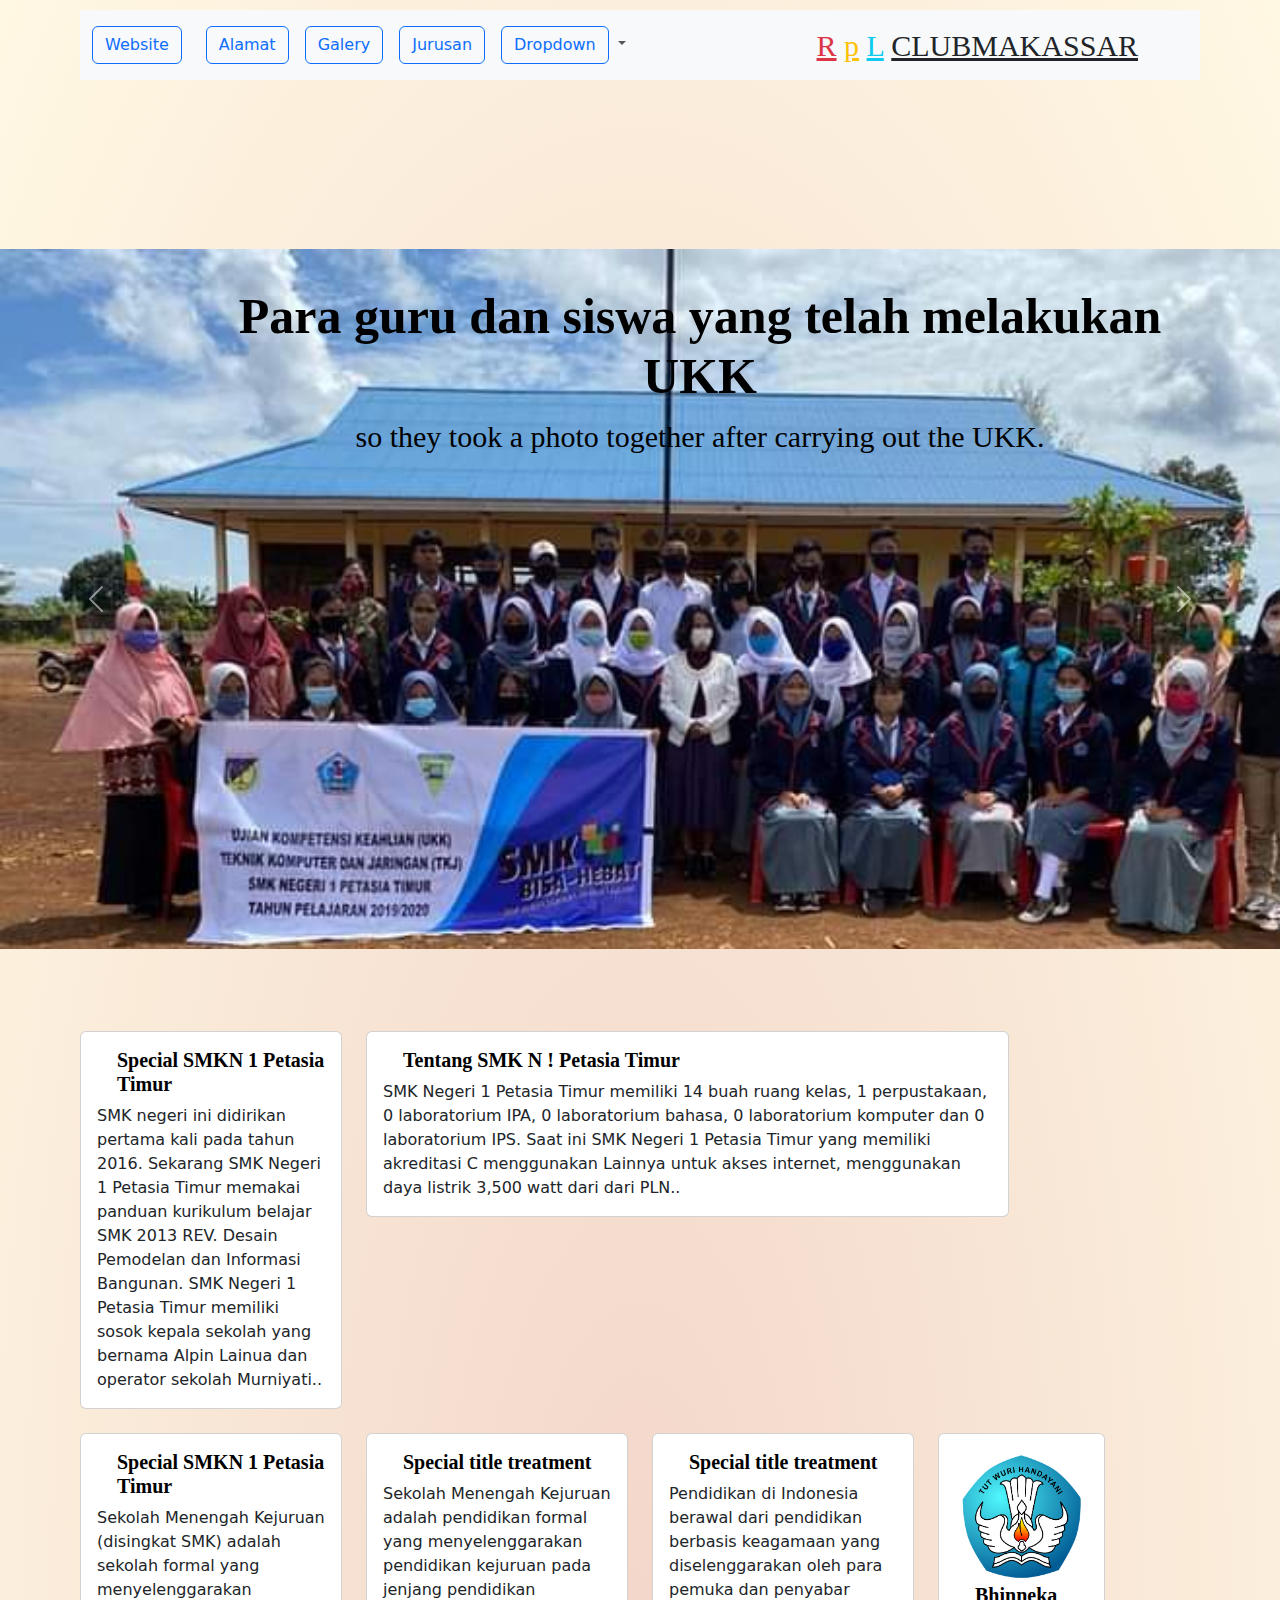
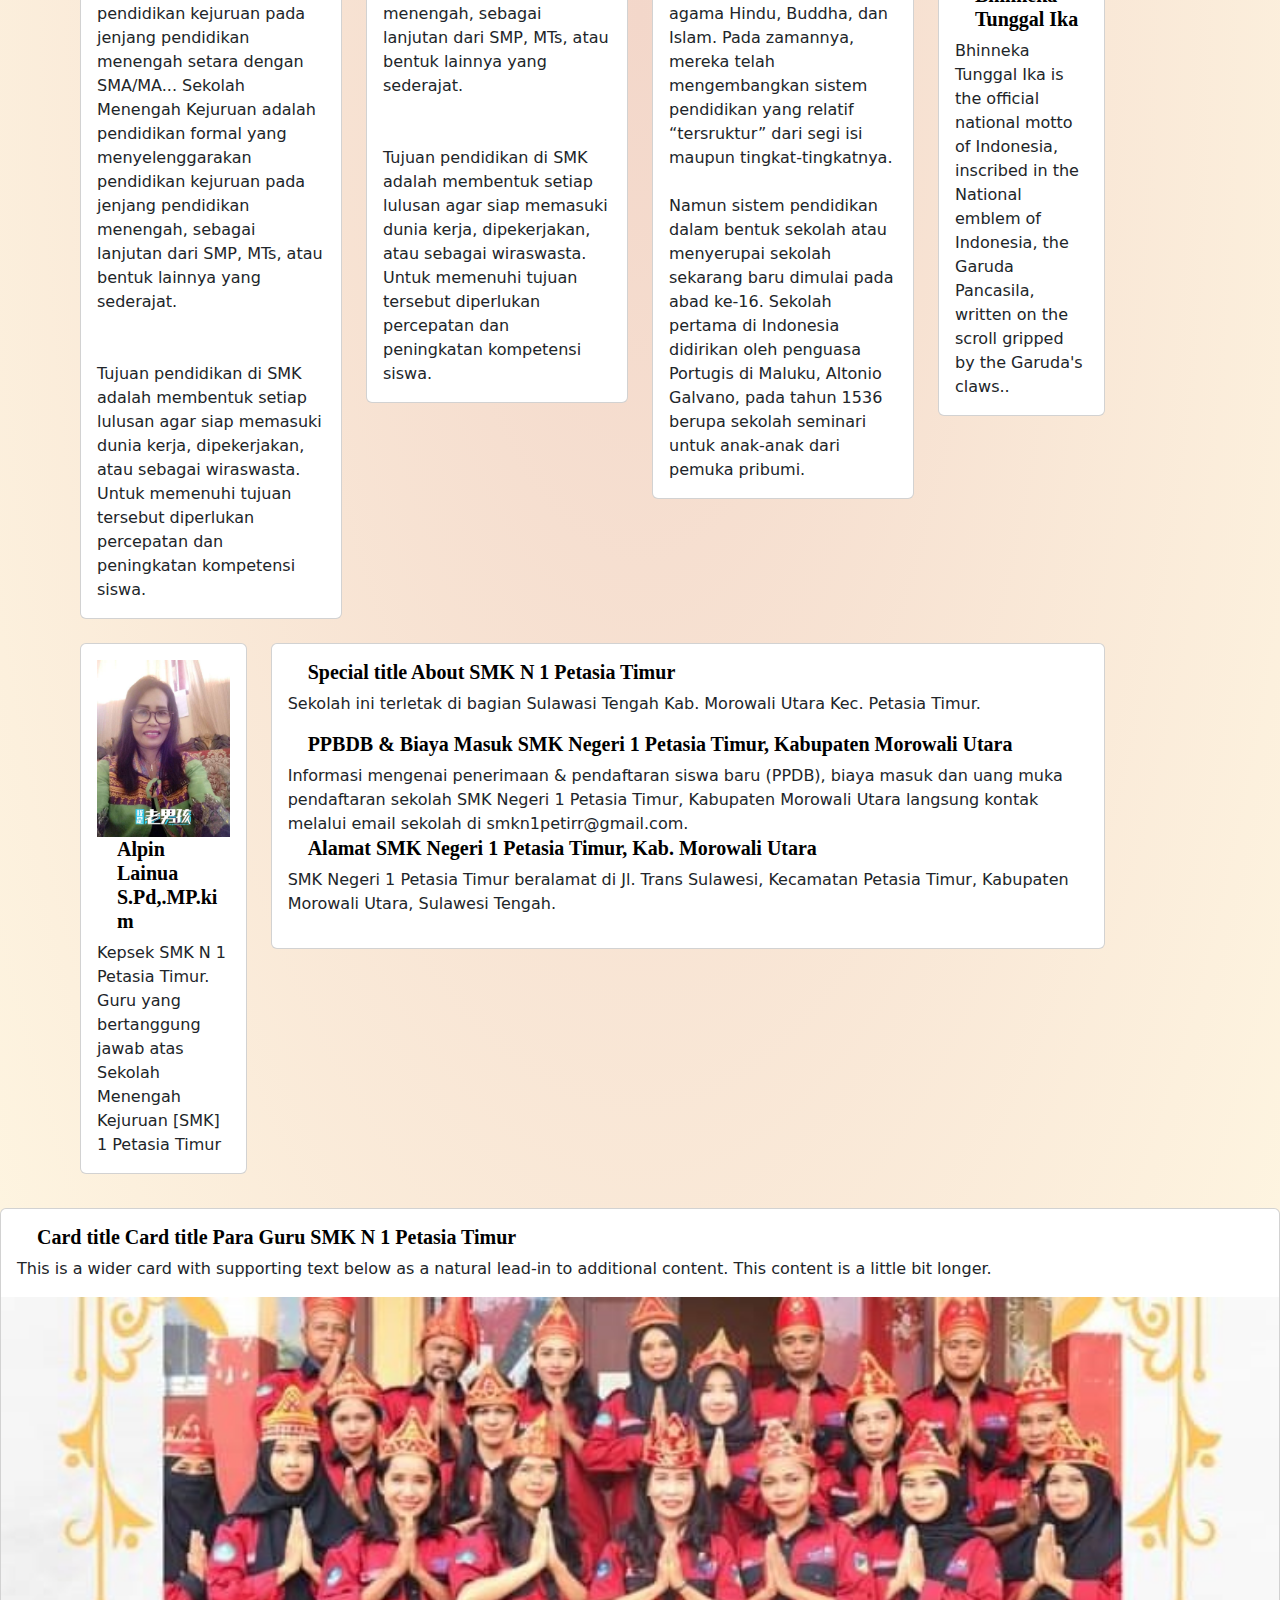
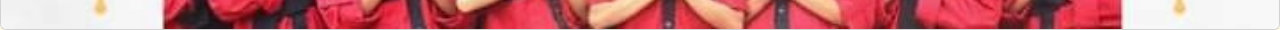
<file: index.html>
<!DOCTYPE html>
<html lang="en">

<head>
  <meta charset="UTF-8">
  <meta name="viewport" content="width=device-width, initial-scale=1.0">
  <link href="https://stackpath.bootstrapcdn.com/bootstrap/4.5.2/css/bootstrap.min.css" rel="stylesheet">
  <link href="https://cdn.jsdelivr.net/npm/bootstrap@5.3.3/dist/css/bootstrap.min.css" rel="stylesheet"
    integrity="sha384-QWTKZyjpPEjISv5WaRU9OFeRpok6YctnYmDr5pNlyT2bRjXh0JMhjY6hW+ALEwIH" crossorigin="anonymous">
  <script src="https://cdn.jsdelivr.net/npm/bootstrap@5.3.3/dist/js/bootstrap.bundle.min.js"
    integrity="sha384-YvpcrYf0tY3lHB60NNkmXc5s9fDVZLESaAA55NDzOxhy9GkcIdslK1eN7N6jIeHz"
    crossorigin="anonymous"></script>
  <link rel="stylesheet" href="css/home.css">
  <link rel="stylesheet" href="https://cdnjs.cloudflare.com/ajax/libs/font-awesome/6.5.1/css/all.min.css"
    integrity="sha512-DTOQO9RWCH3ppGqcWaEA1BIZOC6xxalwEsw9c2QQeAIftl+Vegovlnee1c9QX4TctnWMn13TZye+giMm8e2LwA=="
    crossorigin="anonymous" referrerpolicy="no-referrer" />
  <title>Responsive Cards</title>
  <style>
    .card-img-bottom {
      width: 100%;
      height: 40px;
      background-image: url('img/20.jpg') no-repeat;
    }

    .card img {
      width: 100%;
      height: auto;
    }

    .card-body ul {
      list-style-type: none;
      padding: 0;
    }

    .card-body ul li {
      margin-bottom: 10px;
    }

    .card-body ul li.hr {
      margin-bottom: 20px;
    }
  </style>
</head>

<body>

  <div class="container">
    <nav class="navbar navbar-expand-lg bg-body-tertiary">
      <div class="container-fluid">
        <a class="navbar-brand" href="#"><button type="button" class="btn btn-outline-primary">Website</button>
        </a>
        <button class="navbar-toggler" type="button" data-bs-toggle="collapse" data-bs-target="#navbarSupportedContent"
          aria-controls="navbarSupportedContent" aria-expanded="false" aria-label="Toggle navigation">
          <span class="navbar-toggler-icon"></span>
        </button>
        <div class="collapse navbar-collapse" id="navbarSupportedContent">
          <ul class="navbar-nav me-auto mb-2 mb-lg-0">
            <li class="nav-item">
              <a class="nav-link active" aria-current="page" href="alamat.html"><button type="button"
                  class="btn btn-outline-primary">Alamat</button>
              </a>
            </li>
            <li class="nav-item">
              <a class="nav-link" href="galery.html"><button type="button"
                  class="btn btn-outline-primary">Galery</button>
              </a>
            </li>
            <li class="nav-item">
              <a class="nav-link" href="jurusan.html"><button type="button"
                  class="btn btn-outline-primary">Jurusan</button>
              </a>
            </li>
            <li class="nav-item dropdown">
              <a class="nav-link dropdown-toggle" href="#" role="button" data-bs-toggle="dropdown"
                aria-expanded="false"><button type="button" class="btn btn-outline-primary">Dropdown</button>


              </a>
              <ul class="dropdown-menu">
                <li><a class="dropdown-item" target="_blank"
                    href="http://localhost/crud_school/CRUD_SCHOOL/login.php">Login Website School</a></li>
                <hr>
                <li><a class="dropdown-item" href="about_school.html">About School</a></li>
                <li>
                  <hr class="dropdown-divider">
                </li>
                <li><a class="dropdown-item" target="_blank"
                    href="https://christofelkrply.github.io/riki06.github.io/index%2001.html">About me</a></li>
              </ul>
            </li>
            <!-- <li class="nav-item">
                        <a class="nav-link" href="contact.html"><button type="button" class="btn btn-outline-primary">Contact</button>
                        </a>
                      </li> -->
          </ul>
          <!-- <form class="d-flex" role="search">
                <input class="form-control me-2" type="search" placeholder="Search" aria-label="Search">
                <button class="btn btn-outline-success" type="submit">Search</button>
              </form> -->

          <div class="lu">
            <a href="#" class="link-danger">R</a>
            <a href="#" class="link-warning">p</a>
            <a href="#" class="link-info">L</a>
            <a href="#" class="link-dark">CLUBMAKASSAR</a>
          </div>
        </div>
      </div>
    </nav>
  </div>
  <!-- close navbar -->
  <br>
  <br>


  <div>
    <marquee behavior="" direction="">
      <h2 class="h2">
        <a href="#" class="link-success">S</a>
        <a href="#" class="link-danger">M</a>
        <a href="#" class="link-warning">K</a>
        <a href="#" class="link-info">N</a>
        1 Petasia Timur
      </h2>
    </marquee>
  </div>
  <br>
  <br>
  <div id="carouselExampleFade" class="carousel slide carousel-fade" data-bs-ride="carousel">
    <div class="carousel-inner">
      <div class="carousel-item active">
        <img src="img/10.jpg" class="d-block w-100" alt="...">
        <div class="carousel-caption d-none d-md-block">
          <h5 class="i">Para guru dan siswa yang telah melakukan UKK</h5>
          <p class="y">so they took a photo together after carrying out the UKK.</p>
        </div>
      </div>
      <div class="carousel-item">
        <img src="img/11.jpg" class="d-block w-100" alt="...">
        <div class="carousel-caption d-none d-md-block">
          <h5 class="p">photo bersama dengan ibu kepsek</h5>
          <p class="c">Happiness is found when we work together<br>to achieve a bright future.</p>
        </div>
      </div>
      <div class="carousel-item">
        <img src="img/06.jpg" class="d-block w-100" alt="...">
        <div class="carousel-caption d-none d-md-block">
          <h5 class="u">Photo guru pengujian</h5>
          <p class="l">The examining teachers are taking a group<br>photo in front of the office.</p>
        </div>
      </div>
    </div>
    <button class="carousel-control-prev" type="button" data-bs-target="#carouselExampleFade" data-bs-slide="prev">
      <span class="carousel-control-prev-icon" aria-hidden="true"></span>
      <span class="visually-hidden">Previous</span>
    </button>
    <button class="carousel-control-next" type="button" data-bs-target="#carouselExampleFade" data-bs-slide="next">
      <span class="carousel-control-next-icon" aria-hidden="true"></span>
      <span class="visually-hidden">Next</span>
    </button>
  </div>

  <script src="https://cdn.jsdelivr.net/npm/@popperjs/core@2.10.2/dist/umd/popper.min.js"></script>
  <script src="https://stackpath.bootstrapcdn.com/bootstrap/5.1.3/js/bootstrap.min.js"></script>

  <br>
  <br>
  <div class="container mt-4">
    <div class="row">
      <div class="col-12 col-md-3 mb-4">
        <div class="card card-01">
          <div class="card-body">
            <h5 class="card-title">Special SMKN 1 Petasia Timur</h5>
            <p class="card-text">SMK negeri ini didirikan pertama kali pada tahun 2016. Sekarang SMK Negeri 1 Petasia Timur memakai panduan kurikulum belajar SMK 2013 REV. Desain Pemodelan dan Informasi Bangunan. SMK Negeri 1 Petasia Timur memiliki sosok kepala sekolah yang bernama Alpin Lainua dan operator sekolah Murniyati..</p>
          </div>
        </div>
      </div>
      <div class="col-12 col-md-7 mb-4">
        <div class="card card-02">
          <div class="card-body">
            <h5 class="card-title">Tentang SMK N ! Petasia Timur</h5>
            <p class="card-text">SMK Negeri 1 Petasia Timur memiliki 14 buah ruang kelas, 1 perpustakaan, 0 laboratorium IPA, 0 laboratorium bahasa, 0 laboratorium komputer dan 0 laboratorium IPS.


              Saat ini SMK Negeri 1 Petasia Timur yang memiliki akreditasi C menggunakan Lainnya untuk akses internet, menggunakan daya listrik 3,500 watt dari dari PLN..</p>
          </div>
        </div>
      </div>
      <div class="col-12 col-md-3 mb-4">
        <div class="card card-8">
          <div class="card-body">
            <h5 class="card-title">Special SMKN 1 Petasia Timur</h5>
            <p class="card-text">
              Sekolah Menengah Kejuruan (disingkat SMK) adalah sekolah formal yang menyelenggarakan
              pendidikan kejuruan pada jenjang pendidikan menengah setara dengan SMA/MA...
              Sekolah Menengah Kejuruan adalah pendidikan formal yang menyelenggarakan pendidikan kejuruan
              pada jenjang pendidikan menengah, sebagai lanjutan dari SMP, MTs, atau bentuk lainnya yang sederajat.
              <br><br><br>
              Tujuan pendidikan di SMK adalah membentuk setiap lulusan agar siap memasuki dunia kerja, dipekerjakan,
              atau sebagai wiraswasta. Untuk memenuhi tujuan tersebut diperlukan percepatan dan peningkatan kompetensi
              siswa.
              <br>
            </p>
          </div>
        </div>
      </div>
      <div class="col-12 col-md-3 mb-4">
        <div class="card card-7">
          <div class="card-body">
            <h5 class="card-title">Special title treatment</h5>
            <p class="card-text">
              Sekolah Menengah Kejuruan adalah pendidikan formal yang menyelenggarakan pendidikan kejuruan
              pada jenjang pendidikan menengah, sebagai lanjutan dari SMP, MTs, atau bentuk lainnya yang sederajat.
              <br><br><br>
              Tujuan pendidikan di SMK adalah membentuk setiap lulusan agar siap memasuki dunia kerja, dipekerjakan,
              atau sebagai wiraswasta. Untuk memenuhi tujuan tersebut diperlukan percepatan dan peningkatan kompetensi
              siswa.
            </p>
          </div>
        </div>
      </div>
      <div class="col-12 col-md-3 mb-4">
        <div class="card card-6">
          <div class="card-body">
            <h5 class="card-title">Special title treatment</h5>
            <p class="card-text">
              Pendidikan di Indonesia berawal dari pendidikan berbasis keagamaan yang diselenggarakan
              oleh para pemuka dan penyabar agama Hindu, Buddha, dan Islam. Pada zamannya, mereka telah mengembangkan
              sistem pendidikan yang relatif “tersruktur” dari segi isi maupun tingkat-tingkatnya.
              <br><br>
              Namun sistem pendidikan dalam bentuk sekolah atau menyerupai sekolah sekarang baru dimulai pada abad
              ke-16.
              Sekolah pertama di Indonesia didirikan oleh penguasa Portugis di Maluku, Altonio Galvano, pada tahun 1536
              berupa
              sekolah seminari untuk anak-anak dari pemuka pribumi.
              <br>
            </p>
          </div>
        </div>
      </div>
      <div class="col-12 col-md-2 mb-4">
        <div class="card card-03">
          <div class="card-body">
            <img class="k4" src="img/05.jpg" alt="">
            <h5 class="card-title">Bhinneka Tunggal Ika</h5>
            <p class="card-text">Bhinneka Tunggal Ika is the official national motto of Indonesia, inscribed in the National emblem of Indonesia, the Garuda Pancasila, written on the scroll gripped by the Garuda's claws..</p>
          </div>
        </div>
      </div>
      <div class="col-12 col-md-2 mb-4">
        <div class="card card-06">
          <div class="card-body">
            <img class="k4" src="img/13.jpg" alt="">
            <h5 class="card-title">Alpin Lainua S.Pd,.MP.kim</h5>
            <p class="card-text">Kepsek SMK N 1 Petasia Timur. <br>Guru yang bertanggung jawab atas Sekolah Menengah
              Kejuruan [SMK] 1 Petasia Timur</p>
          </div>
        </div>
      </div>
      <div class="col-12 col-md-9 mb-4">
        <div class="card card-04">
          <div class="card-body">
            <h5 class="card-title">Special title About SMK N 1 Petasia Timur</h5>
            <p class="card-text">Sekolah ini terletak di bagian Sulawasi Tengah Kab. Morowali Utara Kec. Petasia Timur. <br>
              <h5 class="card-title">PPBDB & Biaya Masuk SMK Negeri 1 Petasia Timur, Kabupaten Morowali Utara</h5>
              Informasi mengenai penerimaan & pendaftaran siswa baru (PPDB), biaya masuk dan uang muka pendaftaran sekolah SMK Negeri 1 Petasia Timur, Kabupaten Morowali Utara langsung kontak melalui email sekolah di smkn1petirr@gmail.com. <br><h5 class="card-title">Alamat SMK Negeri 1 Petasia Timur, Kab. Morowali Utara</h5> 
              SMK Negeri 1 Petasia Timur beralamat di Jl. Trans Sulawesi, Kecamatan Petasia Timur, Kabupaten Morowali Utara, Sulawesi Tengah.
            </p>
          </div>
        </div>
      </div>
    </div>
  </div>
  <div class="card">
    <div class="card-body">
      <h5 class="card-title">Card title Card title Para Guru SMK N 1 Petasia Timur</h5>
      <p class="card-text">This is a wider card with supporting text below as a natural lead-in to additional content.
        This content is a little bit longer.</p>
    </div>
    <img src="img/20.jpg" class="card-img-bottom" alt="...">
  </div>
  <script src="https://code.jquery.com/jquery-3.5.1.slim.min.js"></script>
  <script src="https://cdn.jsdelivr.net/npm/@popperjs/core@2.9.2/dist/umd/popper.min.js"></script>
  <script src="https://stackpath.bootstrapcdn.com/bootstrap/4.5.2/js/bootstrap.min.js"></script>
</body>

</html>
</file>
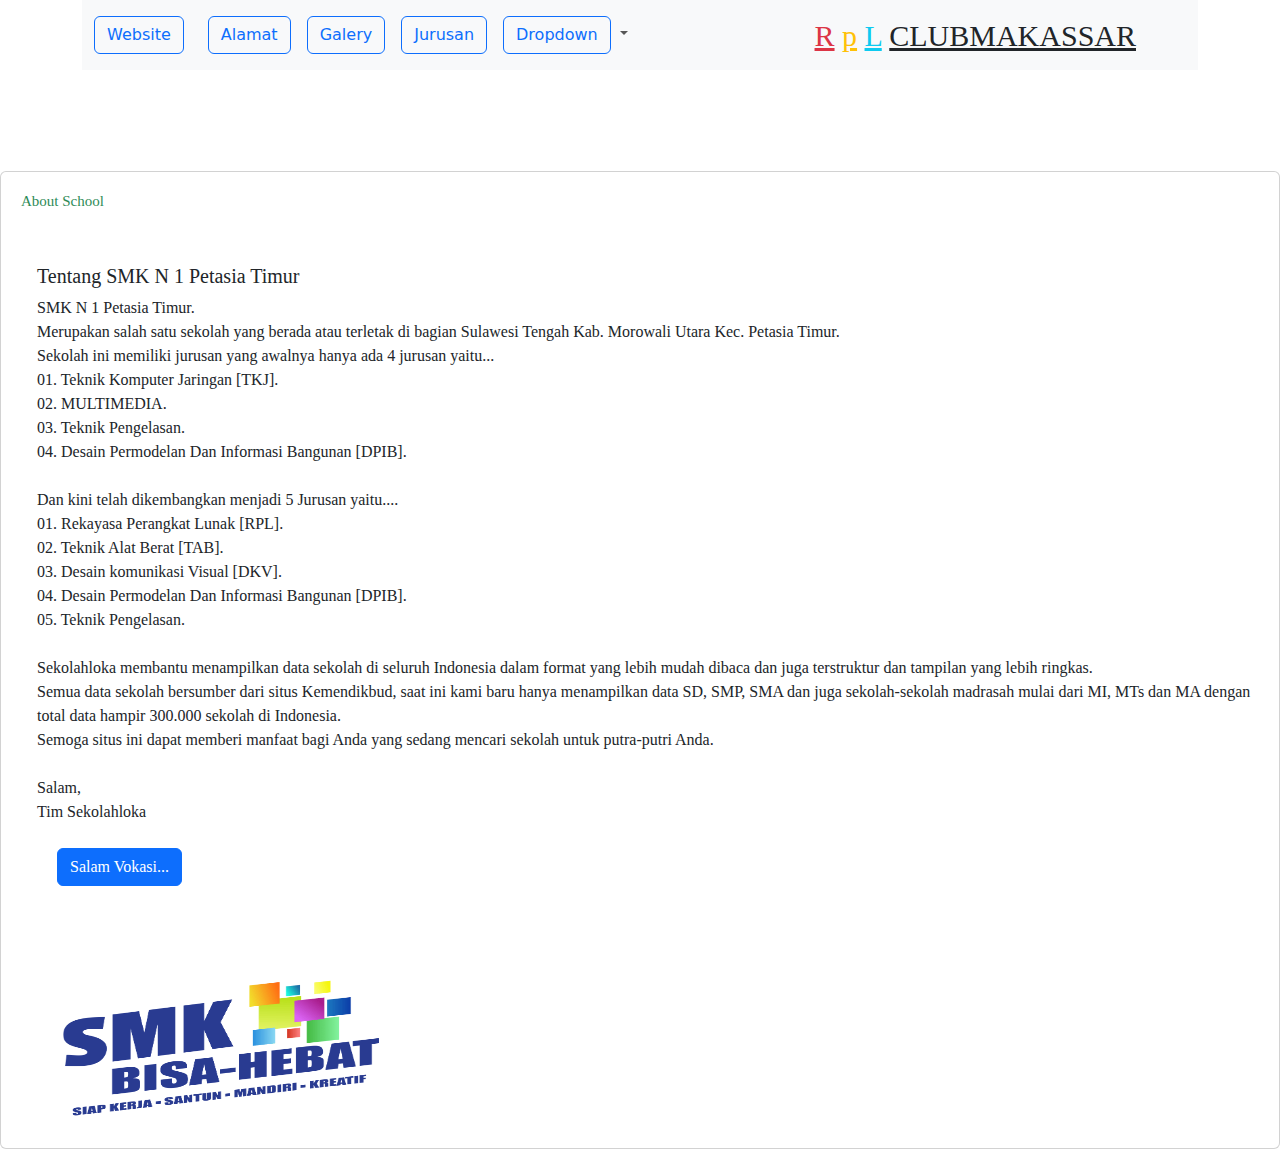
<file: about_school.html>
<!DOCTYPE html>
<html lang="en">
<head>
    <meta charset="UTF-8">
    <meta name="viewport" content="width=device-width, initial-scale=1.0">
    <title>About Us - Sekolah XYZ</title>
    <link rel="stylesheet" href="css/about.css">
    <link href="https://cdn.jsdelivr.net/npm/bootstrap@5.3.3/dist/css/bootstrap.min.css" rel="stylesheet" integrity="sha384-QWTKZyjpPEjISv5WaRU9OFeRpok6YctnYmDr5pNlyT2bRjXh0JMhjY6hW+ALEwIH" crossorigin="anonymous">
    <script src="https://cdn.jsdelivr.net/npm/bootstrap@5.3.3/dist/js/bootstrap.bundle.min.js" integrity="sha384-YvpcrYf0tY3lHB60NNkmXc5s9fDVZLESaAA55NDzOxhy9GkcIdslK1eN7N6jIeHz" crossorigin="anonymous"></script>
    <style>
      .card-header-0 {
        position: relative;
        margin-top: 20px;
        font-size: 15px;
        color: seagreen;
        margin-left: 20px;
        font-family: Sitka Small Semibold;
      }

      .card-title-0 {
        margin-top: 30px;
        font-family: Sitka Small Semibold;
        font-size: 20px;
        margin-left: 20px;
      }

      .card-text-0 {
        font-family: Sitka Small Semibold;
        margin-left: 20px;
      }

      .btn-0 {
        margin-left: 20px;
      }

      .ml {
        position: relative;
        margin-left: 20px;
           width: 400px;
          height: 200px;
          margin-top: 30px;
            /* box-shadow: 15px 0 15px black; */
            /* border-radius: 15px; */
      }
     
    </style>
</head>
<body>
    <div class="container">
        <nav class="navbar navbar-expand-lg bg-body-tertiary">
            <div class="container-fluid">
              <a class="navbar-brand" href="index.html"><button type="button" class="btn btn-outline-primary">Website</button>
              </a>
              <button class="navbar-toggler" type="button" data-bs-toggle="collapse" data-bs-target="#navbarSupportedContent" aria-controls="navbarSupportedContent" aria-expanded="false" aria-label="Toggle navigation">
                <span class="navbar-toggler-icon"></span>
              </button>
              <div class="collapse navbar-collapse" id="navbarSupportedContent">
                <ul class="navbar-nav me-auto mb-2 mb-lg-0">
                  <li class="nav-item">
                    <a class="nav-link active" aria-current="page" href="alamat.html"><button type="button" class="btn btn-outline-primary">Alamat</button>
                    </a>
                  </li>
                  <li class="nav-item">
                    <a class="nav-link" href="galery.html"><button type="button" class="btn btn-outline-primary">Galery</button>
                    </a>
                  </li>
                  <li class="nav-item">
                    <a class="nav-link" href="jurusan.html"><button type="button" class="btn btn-outline-primary">Jurusan</button>
                    </a>
                  </li>
                  <li class="nav-item dropdown">
                    <a class="nav-link dropdown-toggle" href="#" role="button" data-bs-toggle="dropdown" aria-expanded="false"><button type="button" class="btn btn-outline-primary">Dropdown</button>

                    
                    </a>
                    <ul class="dropdown-menu">
                      <li><a class="dropdown-item" href="http://localhost/crud_school/CRUD_SCHOOL/login.php">Login Website School</a></li>
                      <!-- <li><a class="dropdown-item" href="#">About School</a></li> -->
                    </ul>
                  </li>
                  <li class="nav-item">
                    <!-- <a class="nav-link" href="contact.html"><button type="button" class="btn btn-outline-primary">Contact</button> -->
                    </a>
                  </li>
                </ul>
                <!-- <form class="d-flex" role="search">
                  <input class="form-control me-2" type="search" placeholder="Search" aria-label="Search">
                  <button class="btn btn-outline-success" type="submit">Search</button>
                </form> -->

                <div class="lu">
                  <a href="#" class="link-danger">R</a>
                  <a href="#" class="link-warning">p</a>
                  <a href="#" class="link-info">L</a>
                  <a href="#" class="link-dark">CLUBMAKASSAR</a>
                </div>
              </div>
            </div>
          </nav>
    </div>
    <!-- close navbar -->
    <br>
    <br>


    <div>
      <marquee behavior="" direction="">
        <h2 class="h2">
        <a href="#" class="link-success">S</a>
        <a href="#" class="link-danger">M</a>
        <a href="#" class="link-warning">K</a>
        <a href="#" class="link-info">N</a>
        1 Petasia Timur
      </h2></marquee>
    </div>

    <div class="card">
      <h5 class="card-header-0">About School</h5>
      <div class="card-body">
        <h5 class="card-title-0">Tentang SMK N 1 Petasia Timur</h5>
        <p class="card-text-0">SMK N 1 Petasia Timur. <br>Merupakan salah satu sekolah yang berada atau terletak di bagian Sulawesi Tengah Kab. Morowali Utara Kec. Petasia Timur. <br> Sekolah ini memiliki jurusan yang awalnya hanya ada 4 jurusan yaitu... <br>
          01. Teknik Komputer Jaringan [TKJ]. <br>
          02. MULTIMEDIA. <br>
          03. Teknik Pengelasan. <br>
          04. Desain Permodelan Dan Informasi Bangunan [DPIB]. <br><br>
          Dan kini telah dikembangkan menjadi 5 Jurusan yaitu.... <br>
          01. Rekayasa Perangkat Lunak [RPL]. <br>
          02. Teknik Alat Berat [TAB]. <br>
          03. Desain komunikasi Visual [DKV]. <br>
          04. Desain Permodelan Dan Informasi Bangunan [DPIB]. <br>
          05. Teknik Pengelasan.
          <br><br>
          Sekolahloka membantu menampilkan data sekolah di seluruh Indonesia dalam format yang lebih mudah dibaca dan juga terstruktur dan tampilan yang lebih ringkas. <br>
          Semua data sekolah bersumber dari situs Kemendikbud, saat ini kami baru hanya menampilkan data SD, SMP, SMA dan juga sekolah-sekolah madrasah mulai dari MI, MTs dan MA dengan total data hampir 300.000 sekolah di Indonesia. <br>
          Semoga situs ini dapat memberi manfaat bagi Anda yang sedang mencari sekolah untuk putra-putri Anda. <br><br>

          Salam, <br>
          Tim Sekolahloka <br><br>



        <a href="#" class="btn btn-0 btn-primary">Salam Vokasi...</a>
      </div>
      <img class="ml" src="img/04.jpg" alt="">
    </div>
</body>
</html>
</file>
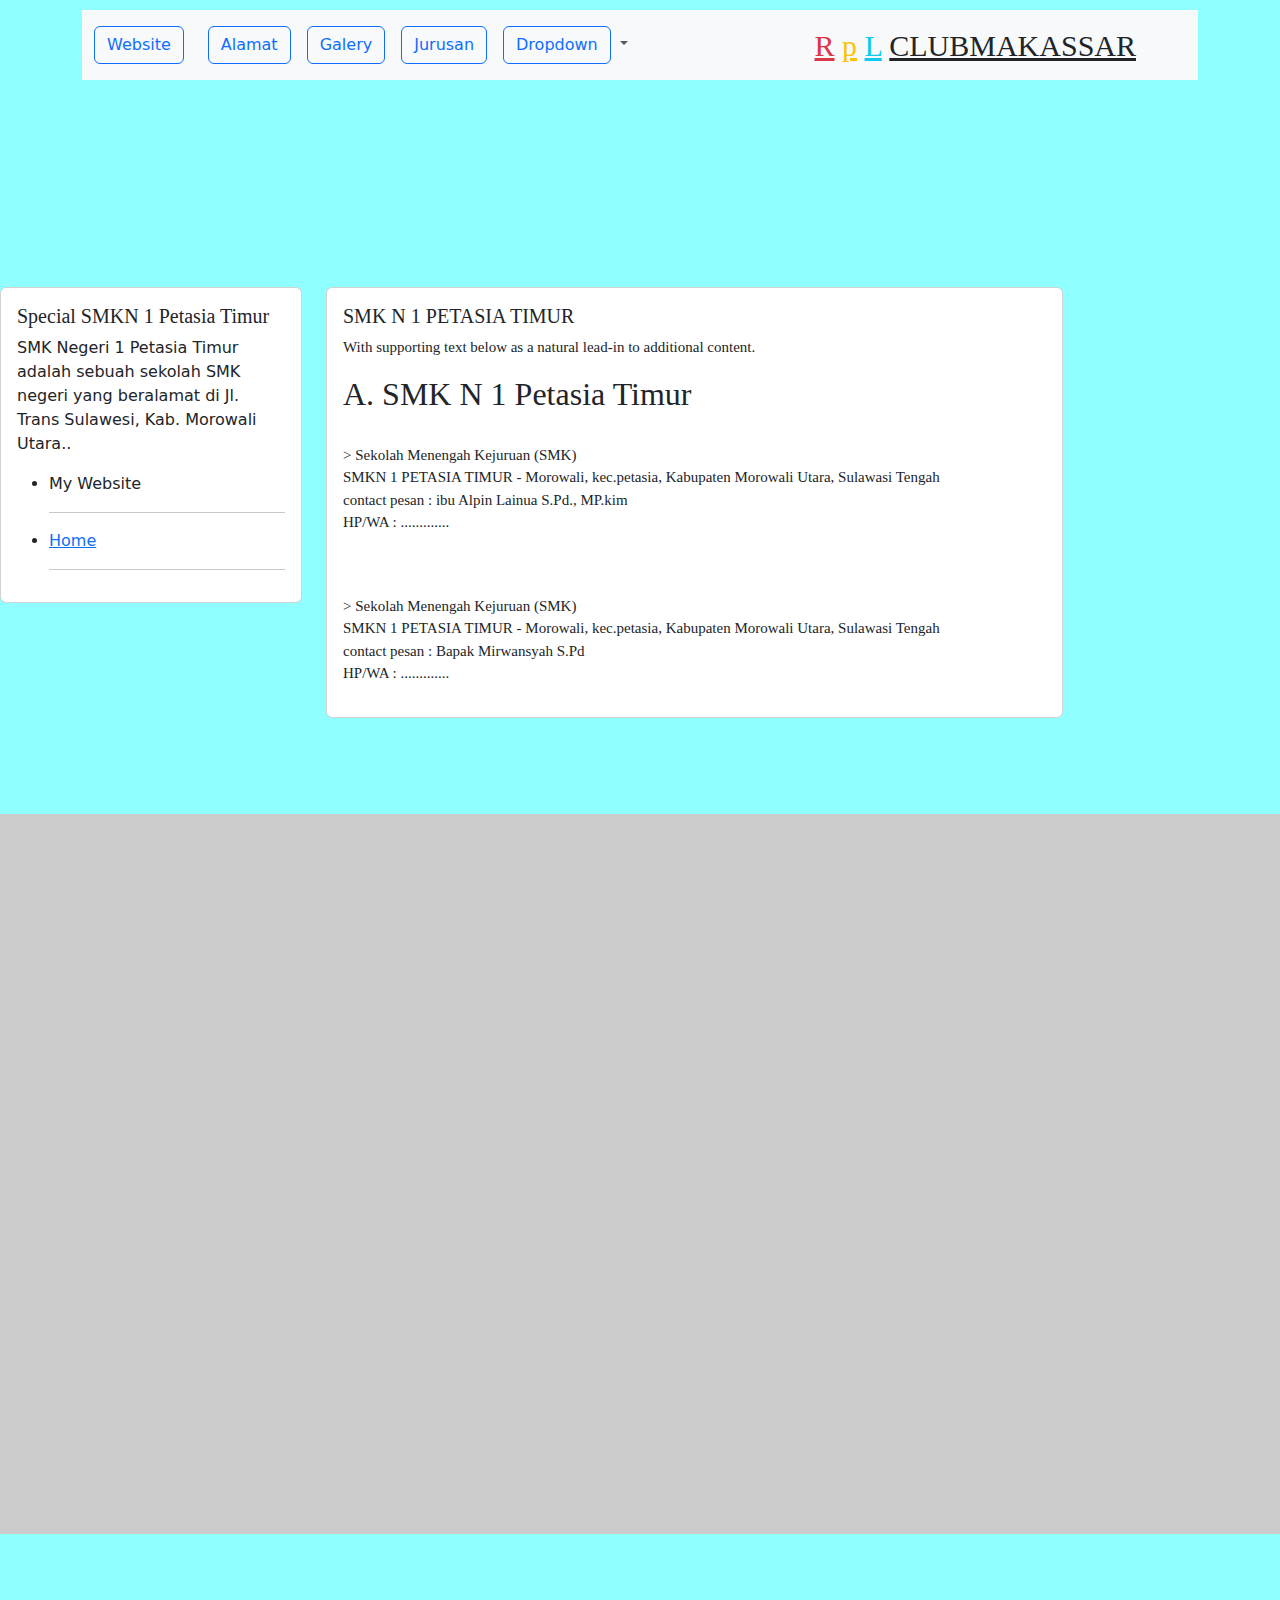
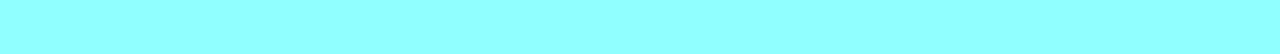
<file: alamat.html>
<!DOCTYPE html>
<html lang="en">
<head>
    <meta charset="UTF-8">
    <meta name="viewport" content="width=device-width, initial-scale=1.0">
    <title>Alamat</title>
    <link rel="stylesheet" href="css/alamat.css">
    <link href="https://cdn.jsdelivr.net/npm/bootstrap@5.3.3/dist/css/bootstrap.min.css" rel="stylesheet" integrity="sha384-QWTKZyjpPEjISv5WaRU9OFeRpok6YctnYmDr5pNlyT2bRjXh0JMhjY6hW+ALEwIH" crossorigin="anonymous">
    <script src="https://cdn.jsdelivr.net/npm/bootstrap@5.3.3/dist/js/bootstrap.bundle.min.js" integrity="sha384-YvpcrYf0tY3lHB60NNkmXc5s9fDVZLESaAA55NDzOxhy9GkcIdslK1eN7N6jIeHz" crossorigin="anonymous"></script>
</head>
<body>

    <div class="container">
        <nav class="navbar navbar-expand-lg bg-body-tertiary">
            <div class="container-fluid">
              <a class="navbar-brand" href="index.html"><button type="button" class="btn btn-outline-primary">Website</button>
              </a>
              <button class="navbar-toggler" type="button" data-bs-toggle="collapse" data-bs-target="#navbarSupportedContent" aria-controls="navbarSupportedContent" aria-expanded="false" aria-label="Toggle navigation">
                <span class="navbar-toggler-icon"></span>
              </button>
              <div class="collapse navbar-collapse" id="navbarSupportedContent">
                <ul class="navbar-nav me-auto mb-2 mb-lg-0">
                  <li class="nav-item">
                    <a class="nav-link active" aria-current="page" href="#"><button type="button" class="btn btn-outline-primary">Alamat</button>
                    </a>
                  </li>
                  <li class="nav-item">
                    <a class="nav-link" href="galery.html"><button type="button" class="btn btn-outline-primary">Galery</button>
                    </a>
                  </li>
                  <li class="nav-item">
                    <a class="nav-link" href="jurusan.html"><button type="button" class="btn btn-outline-primary">Jurusan</button>
                    </a>
                  </li>
                  <li class="nav-item dropdown">
                    <a class="nav-link dropdown-toggle" href="#" role="button" data-bs-toggle="dropdown" aria-expanded="false"><button type="button" class="btn btn-outline-primary">Dropdown</button>

                    
                    </a>
                    <ul class="dropdown-menu">
                      <li><a class="dropdown-item" target="_blank" href="http://localhost/crud_school/CRUD_SCHOOL/login.php">Login Website School</a></li><hr>
                      <li><a class="dropdown-item" href="about_school.html">About School</a></li>
                    </ul>
                  </li>
                  <li class="nav-item">
                    <!-- <a class="nav-link" href="contact.html"><button type="button" class="btn btn-outline-primary">Contact</button> -->
                    </a>
                  </li>
                </ul>
                <!-- <form class="d-flex" role="search">
                  <input class="form-control me-2" type="search" placeholder="Search" aria-label="Search">
                  <button class="btn btn-outline-success" type="submit">Search</button>
                </form> -->

                <div class="lu">
                  <a href="#" class="link-danger">R</a>
                  <a href="#" class="link-warning">p</a>
                  <a href="#" class="link-info">L</a>
                  <a href="#" class="link-dark">CLUBMAKASSAR</a>
                </div>
              </div>
            </div>
          </nav>
    </div>

    <br>
    <br>
    <br>

    

    <div>
      <marquee behavior="" direction="">
        <h2 class="h2">
        <a href="#" class="link-success">S</a>
        <a href="#" class="link-danger">M</a>
        <a href="#" class="link-warning">K</a>
        <a href="#" class="link-info">N</a>
        1 Petasia Timur
      </h2></marquee>
  </div>
  <br>
  <br>
  <br>

  <div class="row">
    <div class="col-sm-3 mb-0 mb-sm-0">
      <div class="card">
        <div class="card-body">
          <h5 class="card-title">Special SMKN 1 Petasia Timur</h5>
          <p class="card-text">SMK Negeri 1 Petasia Timur adalah sebuah sekolah SMK negeri yang beralamat di Jl. Trans Sulawesi, Kab. Morowali Utara..</p>
          <form action="">
            <ul>
              <li class="b">My Website</li><hr>
              <li class="m7"><a href="index.html">Home</a></li><hr>
            </ul>
          </form>
        </div>
      </div>
    </div>
    <div class="col-sm-7">
      <div class="card card-p">
        <div class="card-body">
          <h5 class="card-title">SMK N 1 PETASIA TIMUR</h5>
          <p class="card-text">With supporting text below as a natural lead-in to additional content.</p>
          <h2>A. SMK N 1 Petasia Timur</h2><br>
          <p> > Sekolah Menengah Kejuruan (SMK) <br>
          SMKN 1 PETASIA TIMUR - Morowali, kec.petasia, Kabupaten Morowali Utara, Sulawasi Tengah <br>
          contact pesan : ibu Alpin Lainua S.Pd., MP.kim <br>
          HP/WA : ............. </p>

          <br><br>
          <!-- <h2>A. SMK N 1 Petasia Timur</h2><br> -->
        <p> > Sekolah Menengah Kejuruan (SMK) <br>
        SMKN 1 PETASIA TIMUR - Morowali, kec.petasia, Kabupaten Morowali Utara, Sulawasi Tengah <br>
        contact pesan : Bapak Mirwansyah S.Pd <br>
        HP/WA : ............. </p>
        </div>
      </div>
    </div>
  </div><br><br><br><br>


  <div class="map-container">
    <iframe class="responsive-iframe" src="https://www.google.com/maps/embed?pb=!1m18!1m12!1m3!1d255175.51585604573!2d121.25252732302398!3d-2.108330184565807!2m3!1f0!2f0!3f0!3m2!1i1024!2i768!4f13.1!3m3!1m2!1s0x2d90031479e5d4af%3A0xc75f322afc291d13!2sSMKN%201%20PETASIA%20TIMUR!5e0!3m2!1sid!2sid!4v1715864177183!5m2!1sid!2sid" allowfullscreen="" loading="lazy" referrerpolicy="no-referrer-when-downgrade"></iframe>
  </div>
    <br><br><br><br><br>
</body>
</html>
</file>
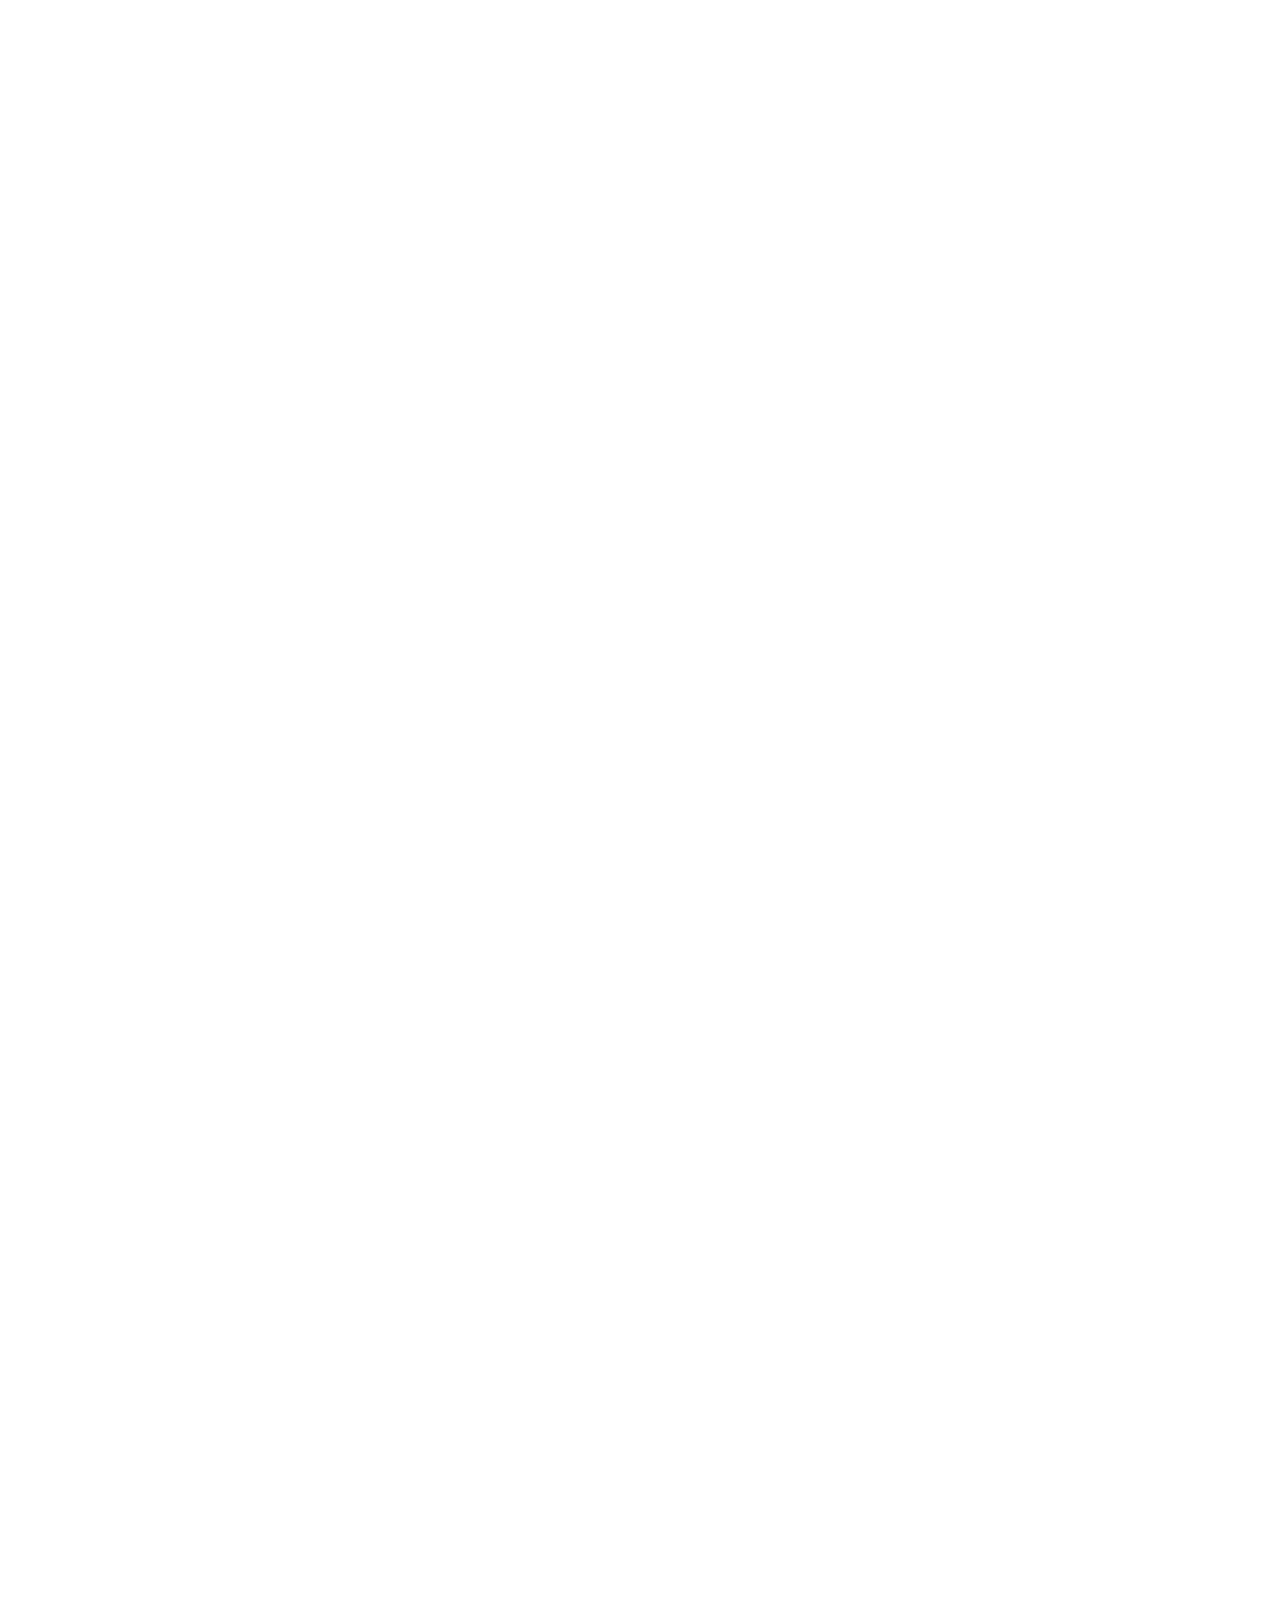
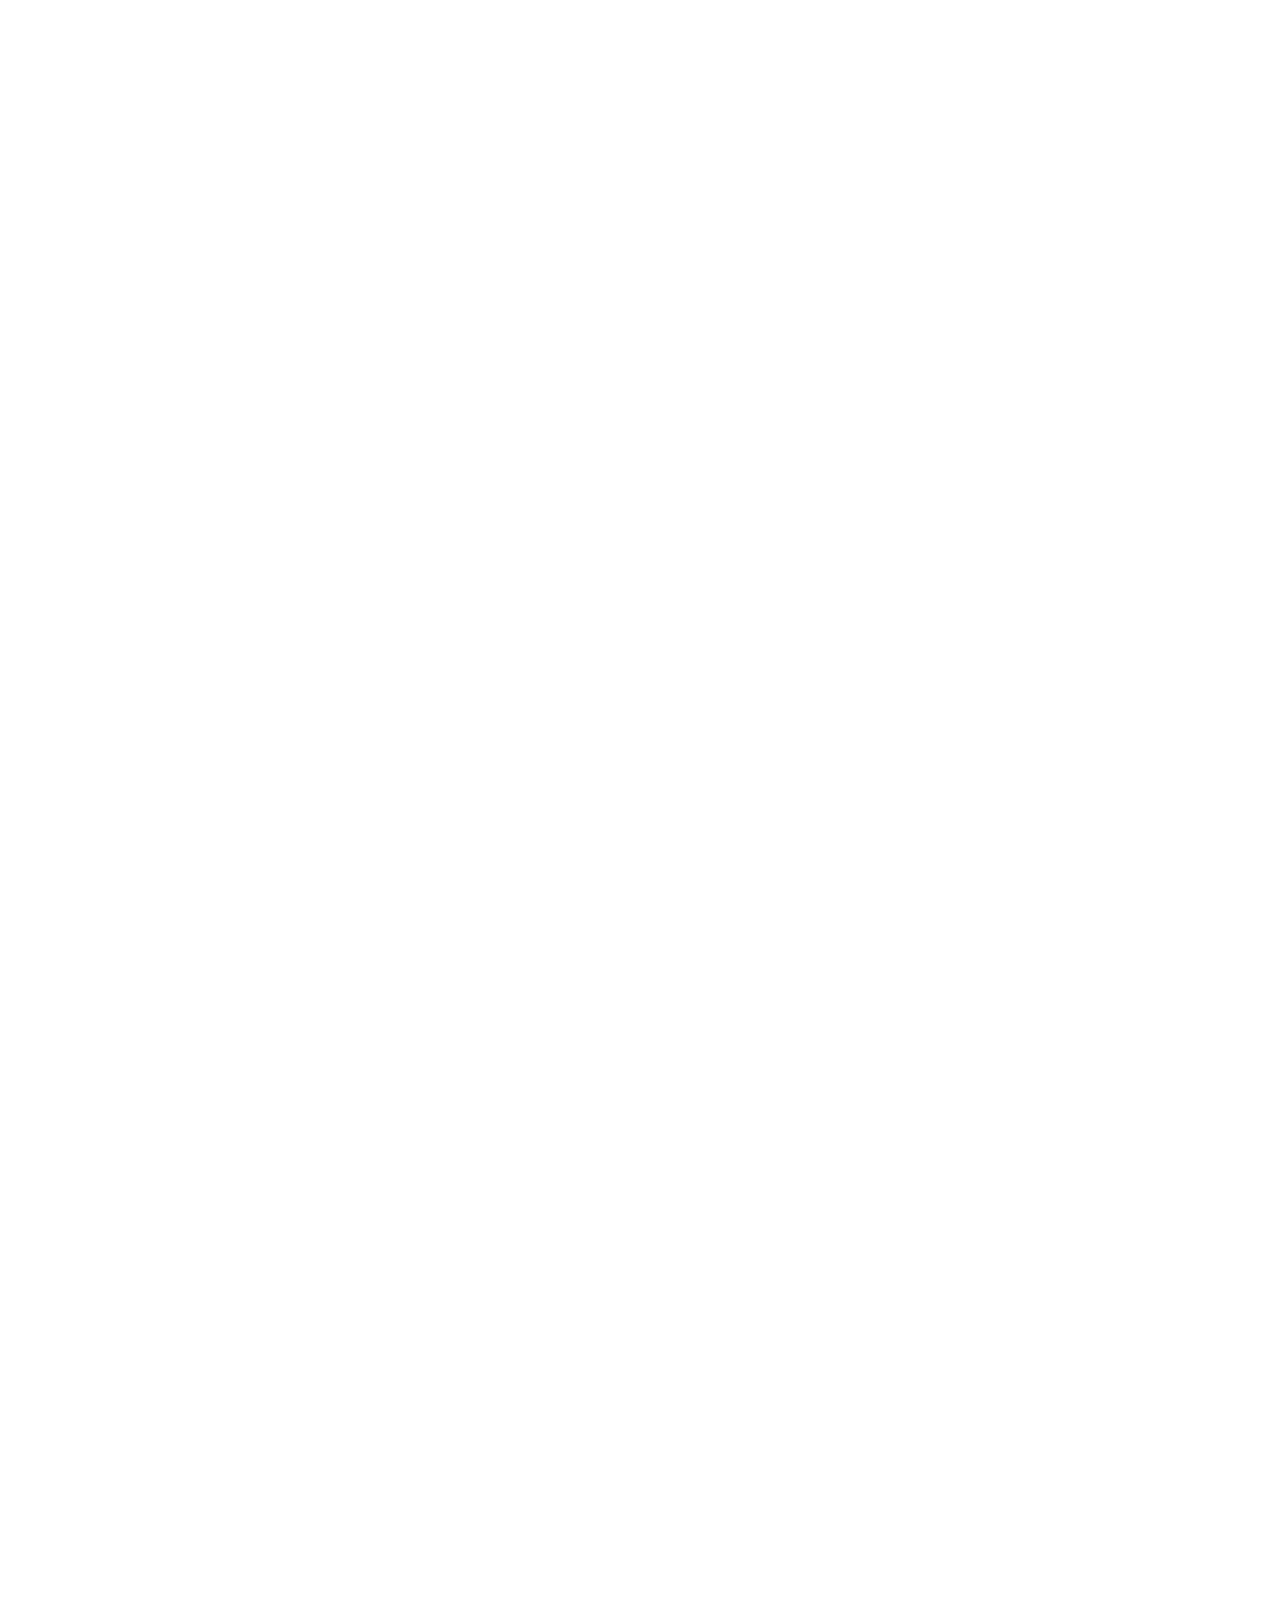
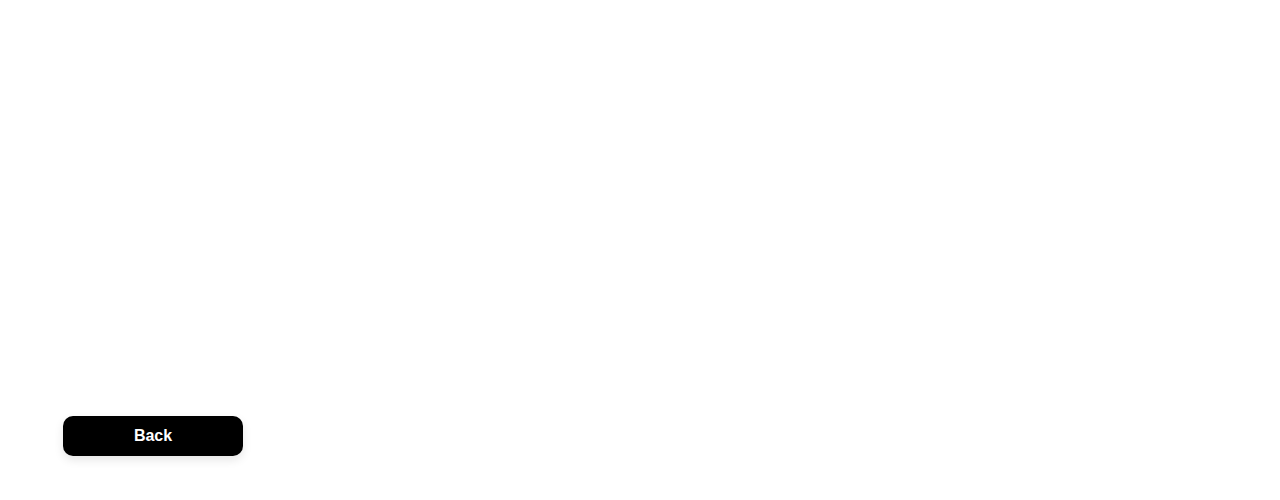
<file: dpib.html>
<!DOCTYPE html>
<html lang="en">
<head>
    <meta charset="UTF-8">
    <meta name="viewport" content="width=device-width, initial-scale=1.0">
    <title>DPIB</title>
</head>

<style>
        .kuk{
        margin-left: 20px;
        font-size: 40px;
        font-family: Sitka Small Semibold;
        opacity: 0;
        animation: slideTop 1s ease forwards;
        animation-delay: .1s;
    }


    @keyframes slideTop {
        0%{
            transform: translateY(100px);
            opacity: 0;
        }
        100%{
            transform: translateY(0px);
            opacity: 1;
        }
    }


    span {
            font-size: 70px;
            font-family: Sitka Small Semibold;
            /* margin-left: 200px; */
            color: lawngreen;
        } 

    
    .py {
        margin-top: 40px;
        width: 500px;
        height: 300px;
        box-shadow: 15px 0 15px black;
        border-radius: 15px;
        opacity: 0;
            animation: slideLeft 1s ease forwards;
            animation-delay: .5s;
        }

        @keyframes slideLeft {
            0%{
                transform: translateX(100px);
                opacity: 0;
            }
            100%{
                transform: translateX(0px);
                opacity: 16;
            }
        }

        .po {
            position: relative;
            margin-top: 30px;
            margin-left: 20px;
            font-size: 20px;
            color: blue;
            opacity: 0;
            animation: slideTop 1s ease forwards;
            animation-delay: .5s;
        }


        @keyframes slideTop {
            0%{
                transform: translateY(100px);
                opacity: 0;
            }
            100%{
                transform: translateY(0px);
                opacity: 16;
            }
        }

        .lo {
            position: relative;
            margin-top: 30px;
            margin-left: 20px;
            opacity: 0;
            animation: slideLeft 1s ease forwards;
            animation-delay: .5s;
        }

        @keyframes slideLeft {
            0%{
                transform: translateX(100px);
                opacity: 0;
            }
            100%{
                transform: translateX(0px);
                opacity: 16;
            }
        }

        .l {
            margin-top: 50px;
            margin-left: 20px;
            font-size: 17px;
            color: blue;
            opacity: 0;
            animation: slideTop 1s ease forwards;
            animation-delay: .5s;
        }


        @keyframes slideTop {
            0%{
                transform: translateY(100px);
                opacity: 0;
            }
            100%{
                transform: translateY(0px);
                opacity: 16;
            }
        }

        .li {
            margin-left: 20px;
            opacity: 0;
            animation: slideTop 1s ease forwards;
            animation-delay: .5s;
        }


        @keyframes slideTop {
            0%{
                transform: translateY(100px);
                opacity: 0;
            }
            100%{
                transform: translateY(0px);
                opacity: 16;
            }
        }

        .lop {
            position: relative;
            margin-top: 30px;
            margin-left: 20px;
            opacity: 0;
            animation: slideLeft 1s ease forwards;
            animation-delay: .5s;
        }

        @keyframes slideLeft {
            0%{
                transform: translateX(100px);
                opacity: 0;
            }
            100%{
                transform: translateX(0px);
                opacity: 16;
            }
        }

        .loi {
            position: relative;
            margin-top: 30px;
            margin-left: 20px;
            opacity: 0;
            animation: slideLeft 1s ease forwards;
            animation-delay: .5s;
        }

        @keyframes slideLeft {
            0%{
                transform: translateX(100px);
                opacity: 0;
            }
            100%{
                transform: translateX(0px);
                opacity: 16;
            }
        }


        .lp {
            margin-left: 20px;
            font-size: 15px;
            color: red;
            /* margin-top: -20px; */
            opacity: 0;
            animation: slideTop 1s ease forwards;
            animation-delay: .5s;
        }


        @keyframes slideTop {
            0%{
                transform: translateY(100px);
                opacity: 0;
            }
            100%{
                transform: translateY(0px);
                opacity: 16;
            }
        }

        .lpi {
            margin-left: 20px;
            font-size: 15px;
            color: red;
            margin-top: 50px;
            opacity: 0;
            animation: slideTop 1s ease forwards;
            animation-delay: .5s;
        }


        @keyframes slideTop {
            0%{
                transform: translateY(100px);
                opacity: 0;
            }
            100%{
                transform: translateY(0px);
                opacity: 16;
            }
        }

        .ol {
            margin-top: -25px;
            margin-left: 20px;
            opacity: 0;
            animation: slideLeft 1s ease forwards;
            animation-delay: .5s;
        }

        @keyframes slideLeft {
            0%{
                transform: translateX(100px);
                opacity: 0;
            }
            100%{
                transform: translateX(0px);
                opacity: 16;
            }
        }

        .rt {
        width: 180px;
            /* margin-top: 20px; */
            margin-left: 55px;
            height: 40px;
            background: black;
            border: none;
            outline: none;
            border-radius: 10px;
            box-shadow: 0 4px 10px rgba(0, 0, 0, .1);
            cursor: pointer;
            font-size: 16px;
            color: white;
            font-weight: 600;
    }

</style>
<body>

    <div class="kuk">
        <h2>WELCOME TO INFORMASI DESAIN PERMODELAN DAN INFORMASI <span>BANGUNAN [DPIB]</span></h2>
    </div>
    <img class="py" src="img/56.png" alt="">

    <h2 class="po">Jurusan Desain permodelan dan Informasi Bangunan [DPIB]</h2>
    <p class="lo">Salah satu jurusan yang semakin diminati dan berkembang saat ini adalah Jurusan Desain Pemodelan dan Informasi Bangunan (DPIB). Jurusan Desain Pemodelan dan Informasi Bangunan dalam SMK adalah program keahlian yang menekankan pembelajaran mengenai desain permodelan dan informasi bangunan. Siswa dalam jurusan ini akan mempelajari berbagai keterampilan terkait dengan perancangan, pemodelan, dan dokumentasi bangunan.</p>

    <h2 class="l">Apa Saja Mata Pelajaran yang Dipelajari di Jurusan Ini?</h2>
    <p class="li">SMK Jurusan Desain Pemodelan dan Informasi Bangunan memiliki kurikulum yang dirancang khusus untuk mempersiapkan siswa dalam berbagai aspek desain, pemodelan, dan informasi bangunan.
        Mata pelajaran yang dipelajari dalam jurusan ini mencakup berbagai keterampilan yang diperlukan untuk sukses dalam industri konstruksi dan arsitektur. Berikut adalah beberapa mata pelajaran yang umumnya diajarkan dalam jurusan ini:</p> <br>

        <h2 class="l">DPIB adalah Desain Permodelan dan Informasi Bangunan</h2>
        <img class="py" src="img/54.png" alt="">
        <p class="lop">
            Secara umum Desain Permodelan dan Informasi bangunan (DPIB) mempelajari ilmu tentang gambar konstruksi bangunan atau perencanaan bangunan, pelaksana bangunan, konstruksi bangunan, pengukuran tanah, gambar konstruksi menggunakan aplikasi komputer baik 2D maupun 3D, desain interior dan eksterior, konstruksi jalan dan jembatan, menghitung RAB, laporan pemangunan, dll. <br>
            
            Adapun pendapat lain yang menyatakan bahwa Desain Pemodelan dan Informasi Bangunan adalah jurusan yang mempelajari tentang perencanaan bangunan, pelaksanaan pembuatan gedung dn perbaikan gedung. <br> kegiatannya adalah belajar menggambar rumah, gedung dan apartemen, menghitung biaya bangunan, melaksankan pembangunan dan memelihara kontruksi bangunan.</p>


            <h2 class="l">TUJUAN</h2>
            <img class="py" src="img/57.png" alt="">
            <p class="lop">Tujuan Kompetensi Keahlian Desain Pemodelan dan Informasi Bangunan adalah membekali peserta didik dengan keterampilan, pengetahuan dan sikap agar kompeten dalam : <br>

                Melakukan pekerjaan sebagai Drafter/Juru Gambar dalam pekerjaan perencanaan bangunan.  <br>Melakukan pekerjaan sebagai Drafter/Juru Gambar dalam pekerjaan pelaksanaan bangunan. <br>Melakukan pekerjaan jasa penggambaran bangunan secara mandiri / berwirausaha di Studio Gambar.</p>

                <h2 class="l">8 PROSPEK PEKERJAAN DI JURUSAN DPIB</h2>
                <img class="py" src="img/58.png" alt="">
                <p class="loi">DRAFTER : Drafter bertugas membuat gambar bangunan baik itu gambar bangunan, gambar pelaksanaan / shop drawing atau gambar asbuilt drawing. <br>

                    QUANTITY SURVEYOR : Bertugas menghitung volume item pekerjaan bangunan, jumlah material dan tenaga kerja yang dibutuhkan. <br>
                    
                    
                    
                    PELAKSANA LAPANGAN : Bertugas memanajemen pekerjaan pembangunan agar sesuai dengan batasan waktu yang ditargetkan, mengontrol kualitas pekerjaan, serta mengarahkan mandor atau tukang bangunan. <br>
                    
                    QUALITY QONTROL : Bertugas mengontrol kualitas pekerjaan proyek. <br>
                    
                    PENGENDALIAN PROYEK : Menghitung rencana anggaran biaya bangunan, rencana anggaran biaya pelaksanaan pada setiap pekerjaan bangunan dan memikirkan bagaimana sebuah pekerjaan bangunan memberikan keuntungan yang maksimal. <br>
                    
                    LOGISTIK : Bertugas menjamin ketersediaan material pada proyek bangunan. <br>
                    
                    KONSULTAN PERENCANA : Membuat desain bangunan dan menawarkan jasa konsultasi. <br>
                    
                    KONTRAKTOR / PEMBORONG : Melakukan kontrak kerja kepada pemilik bangunan agar mempercayakan pelaksanaan pembangunanyau Ukur Tanah</p>
<br><br><br><br>
        <h4 class="lp">1. Desain Arsitektur</h4><br>
        <p class="ol">Mata pelajaran ini mengajarkan dasar-dasar desain arsitektur, termasuk prinsip-prinsip desain, estetika, dan fungsionalitas bangunan.</p>
        <h4 class="lp">2. Pemodelan 3D</h4><br>
        <p class="ol">Siswa belajar tentang pemodelan tiga dimensi menggunakan perangkat lunak seperti AutoCAD, SketchUp, atau perangkat lunak pemodelan lainnya.</p>
        <h4 class="lp">3. Pemodelan Informasi Bangunan (BIM)</h4><br>
        <p class="ol">Siswa memahami konsep dan praktik BIM, termasuk bagaimana mengintegrasikan informasi bangunan ke dalam proyek konstruksi.</p>
        <h4 class="lp">4. Teknologi Konstruksi</h4><br>
        <p class="ol">Mata pelajaran ini mencakup pemahaman tentang teknologi konstruksi, bahan bangunan, dan metode konstruksi yang berbeda.</p>
        <h4 class="lp">5. Dokumentasi Teknis</h4><br>
        <p class="ol">Siswa belajar tentang pembuatan dokumen teknis yang diperlukan dalam proyek konstruksi, seperti gambar teknis, spesifikasi, dan perencanaan proyek.</p>
        <h4 class="lp">6. Manajemen Proyek Konstruksi</h4><br>
        <p class="ol">Mata pelajaran ini mengajarkan prinsip-prinsip dasar manajemen proyek konstruksi, termasuk perencanaan, pengendalian biaya, dan jadwal proyek.</p>
        <h4 class="lp">7. Peraturan Bangunan</h4><br>
        <p class="ol">Siswa memahami peraturan dan standar bangunan yang berlaku, serta peran penting kepatuhan terhadap peraturan dalam proyek konstruksi.</p>
        <h4 class="lp">8. Computer Aided Design (CAD)</h4><br>
        <p class="ol">Siswa memperoleh keterampilan dalam penggunaan perangkat lunak CAD untuk membuat gambar teknis dan perencanaan desain.</p>
        <h4 class="lp">9. Keterampilan Komunikasi</h4><br>
        <p class="ol">Pentingnya komunikasi dalam industri ini diakui, sehingga siswa juga diajarkan keterampilan komunikasi baik lisan maupun tertulis.</p>
        <h4 class="lp">10. Praktik Kerja</h4><br>
        <p class="ol">Sebagian besar program SMK melibatkan praktik kerja di lapangan, di mana siswa dapat mengaplikasikan pengetahuan dan keterampilan yang mereka pelajari dalam situasi nyata di tempat kerja. <br>
            Mata pelajaran ini membantu siswa mengembangkan kemampuan yang luas dalam desain, pemodelan, dan manajemen informasi bangunan, mempersiapkan mereka untuk berbagai karier yang terkait dengan industri konstruksi dan arsitektur setelah lulus.</p>

            <br><br><br><br>
            <a href="jurusan.html"> <button class="rt" type="button">Back</button></a><br><br><br>
    
</body>
</html>
</file>
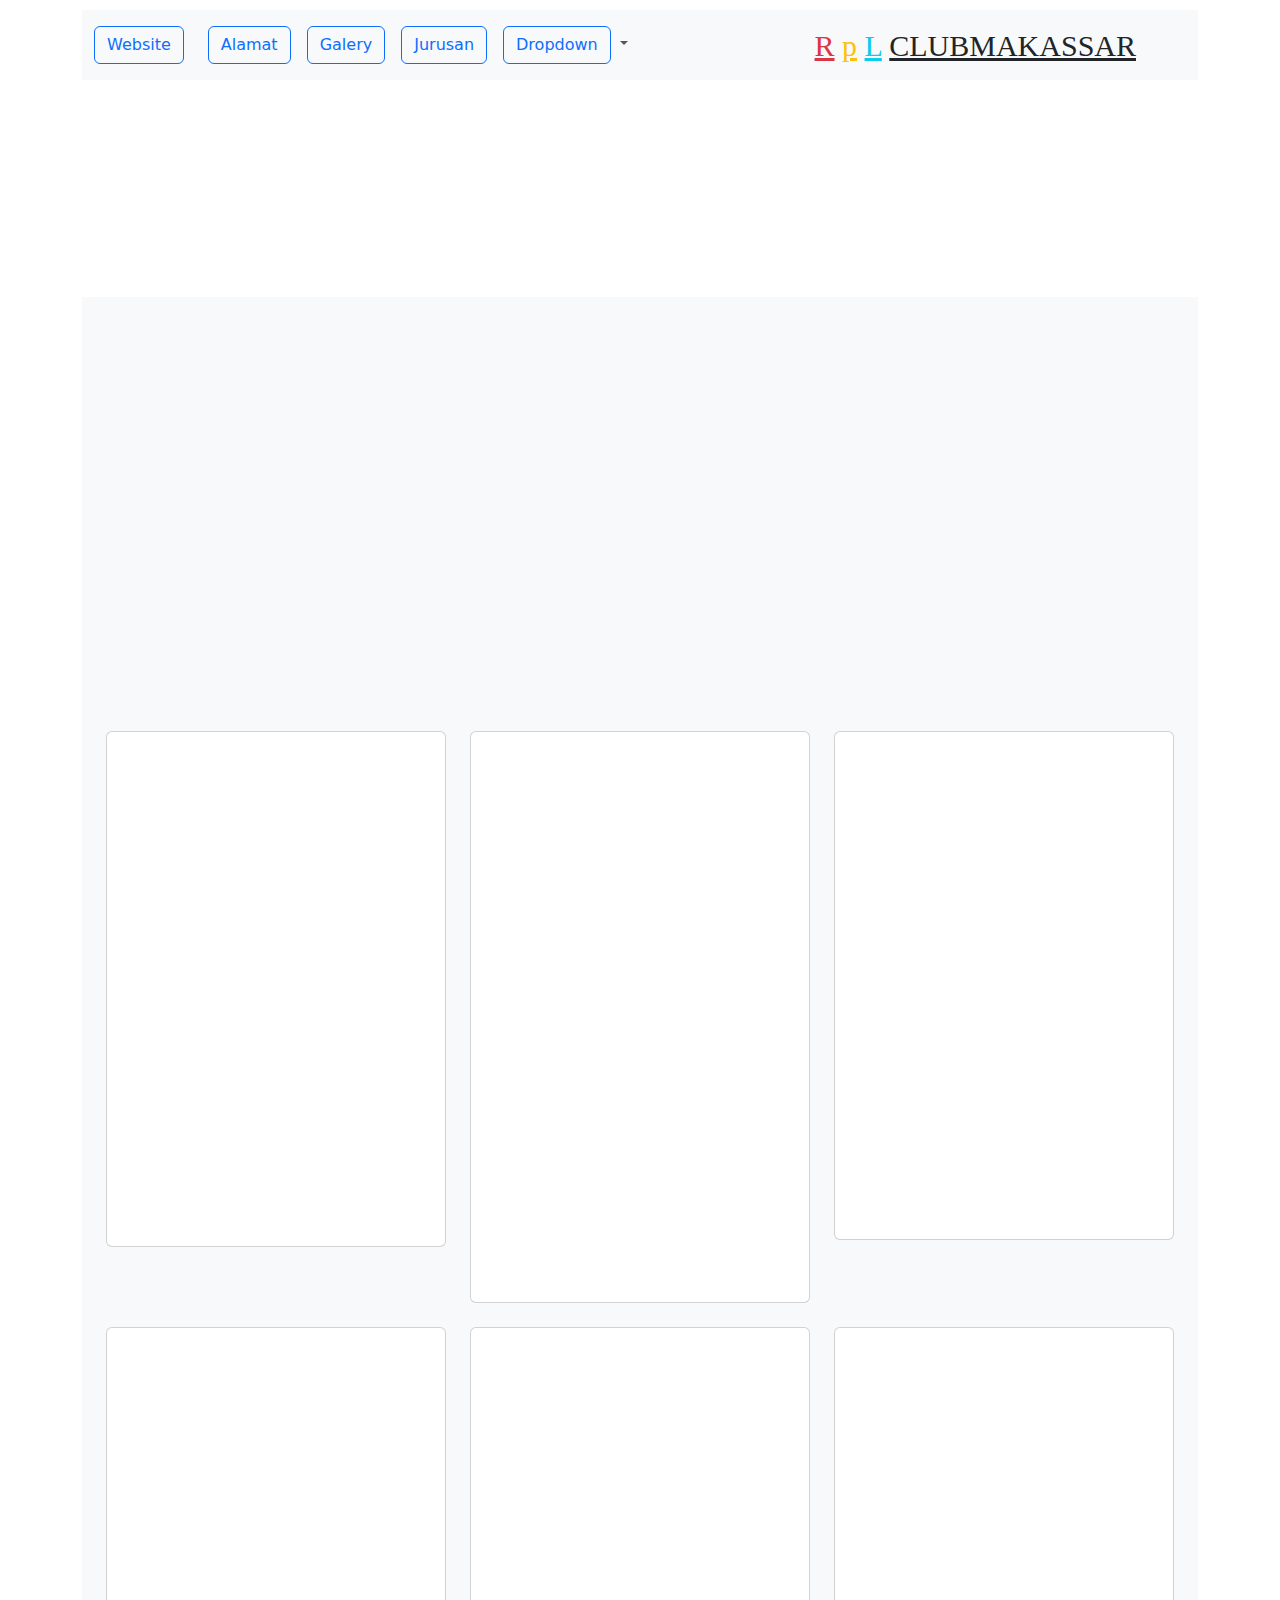
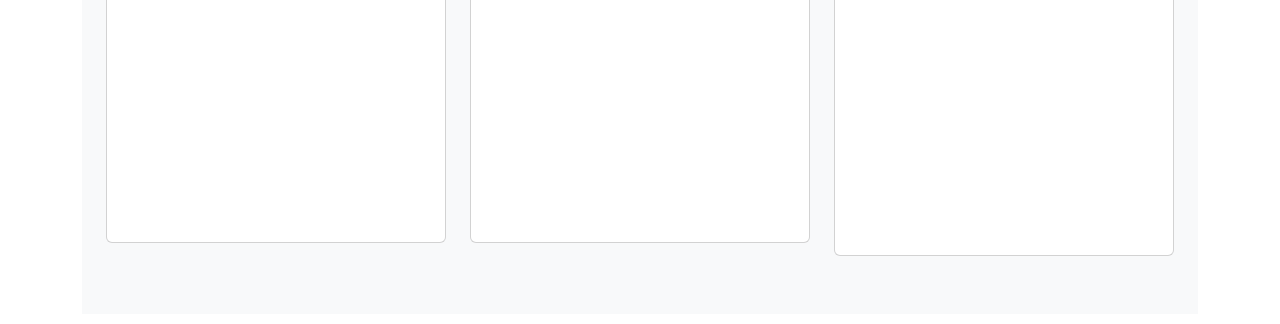
<file: galery.html>
<!DOCTYPE html>
<html lang="en">

<head>
  <meta charset="UTF-8">
  <meta name="viewport" content="width=device-width, initial-scale=1.0">
  <title>Galery</title>
  <link rel="stylesheet" href="css/galery.css">
  <link href="https://cdn.jsdelivr.net/npm/bootstrap@5.3.3/dist/css/bootstrap.min.css" rel="stylesheet"
    integrity="sha384-QWTKZyjpPEjISv5WaRU9OFeRpok6YctnYmDr5pNlyT2bRjXh0JMhjY6hW+ALEwIH" crossorigin="anonymous">
  <script src="https://cdn.jsdelivr.net/npm/bootstrap@5.3.3/dist/js/bootstrap.bundle.min.js"
    integrity="sha384-YvpcrYf0tY3lHB60NNkmXc5s9fDVZLESaAA55NDzOxhy9GkcIdslK1eN7N6jIeHz"
    crossorigin="anonymous"></script>
</head>

<body>

  <div class="container">
    <nav class="navbar navbar-expand-lg bg-body-tertiary">
      <div class="container-fluid">
        <a class="navbar-brand" href="index.html"><button type="button" class="btn btn-outline-primary">Website</button>
        </a>
        <button class="navbar-toggler" type="button" data-bs-toggle="collapse" data-bs-target="#navbarSupportedContent"
          aria-controls="navbarSupportedContent" aria-expanded="false" aria-label="Toggle navigation">
          <span class="navbar-toggler-icon"></span>
        </button>
        <div class="collapse navbar-collapse" id="navbarSupportedContent">
          <ul class="navbar-nav me-auto mb-2 mb-lg-0">
            <li class="nav-item">
              <a class="nav-link active" aria-current="page" href="alamat.html"><button type="button"
                  class="btn btn-outline-primary">Alamat</button>
              </a>
            </li>
            <li class="nav-item">
              <a class="nav-link" href="#"><button type="button" class="btn btn-outline-primary">Galery</button>
              </a>
            </li>
            <li class="nav-item">
              <a class="nav-link" href="jurusan.html"><button type="button"
                  class="btn btn-outline-primary">Jurusan</button>
              </a>
            </li>
            <li class="nav-item dropdown">
              <a class="nav-link dropdown-toggle" href="#" role="button" data-bs-toggle="dropdown"
                aria-expanded="false"><button type="button" class="btn btn-outline-primary">Dropdown</button>


              </a>
              <ul class="dropdown-menu">
                <li><a class="dropdown-item" target="_blank"
                    href="http://localhost/crud_school/CRUD_SCHOOL/login.php">Login Website School</a></li>
                <hr>
                <li><a class="dropdown-item" href="about_school.html">About School</a></li>
              </ul>
            </li>
            <li class="nav-item">
              <!-- <a class="nav-link" href="contact.html"><button type="button" class="btn btn-outline-primary">Contact</button> -->
              </a>
            </li>
          </ul>
          <!-- <form class="d-flex" role="search">
                  <input class="form-control me-2" type="search" placeholder="Search" aria-label="Search">
                  <button class="btn btn-outline-success" type="submit">Search</button>
                </form> -->
          <div class="lu">
            <a href="#" class="link-danger">R</a>
            <a href="#" class="link-warning">p</a>
            <a href="#" class="link-info">L</a>
            <a href="#" class="link-dark">CLUBMAKASSAR</a>
          </div>

        </div>
      </div>
    </nav>
  </div>
  <!-- close navbar  -->
  <br>
  <br>

  <div>
    <marquee behavior="" direction="">
      <h2 class="h2">
        <a href="#" class="link-success">S</a>
        <a href="#" class="link-danger">M</a>
        <a href="#" class="link-warning">K</a>
        <a href="#" class="link-info">N</a>
        1 Petasia Timur
      </h2>
    </marquee>
  </div>
  <br>
  <br>
  <br>
  <br>

  <!-- <div class="card card-0">
      <div class="card-header">
        Featured
      </div>
      <div class="card-body">
        <h5 class="card-title">Special title treatment</h5>
        <p class="card-text">With supporting text below as a natural lead-in to additional content.</p>
        <a href="#" class="btn btn-primary">Go somewhere</a>
      </div>
    </div> -->

  <!-- Galery -->
  <div class="container-fluid banner">
    <div class="container">
      <div class="container-fluid pt-5 pb-5 bg-light">
        <div class="container text-center"><br><br>
          <h2 class="display-3" id="Portofolio">Galery</h2>
          <p class="h">Sekolah Menengah Kejuruan atau yang disingkat SMK memberikan pengajaran yang berfokus pada bidang
            tertentu. Hal ini tentu menjadi keunggulan tersendiri. Siswa tidak dibingungkan dengan banyak keilmuan yang
            harus dipelajari, justru dapat lebih fokus terampil dan maksimal pada bidang tertentu. Anak didik SMK
            diutamakan handal dalam keahliannya..</p>
          <div class="row pt-4 gx-4 gy-4">
            <div class="col-md-4">
              <div class="card crop-img">
                <img src="img/00.jpg" class="card-img-top" alt="..." width="200" height="200" />
                <div class="card-body">
                  <h5 class="card-title">Membuat Website <br>programer.</h5>
                  <p class="h">
                    Dalam membuat website, kita memerlukan ketelitian atas apa yang kita kerjakan.</p>

                </div>
              </div>
            </div>
            <div class="col-md-4">
              <div class="card crop-img">
                <img src="img/01.jpg" class="card-img-top" alt="..." width="200" height="200" />
                <div class="card-body">
                  <h5 class="card-title">Membuat database dari HTML.</h5>
                  <p class="h">
                    Sudah tahu kan apa itu HTML? HTML adalah singkatan dari Hypertext Markup Language [HTML] adalah
                    bahasa markup standar.</p>
                </div>
              </div>
            </div>
            <div class="col-md-4">
              <div class="card crop-img">
                <img src="img/02.jpg" class="card-img-top" alt="..." width="200" height="200" />
                <div class="card-body">
                  <h5 class="card-title">Website menggunakan CSS.</h5>
                  <p class="h">
                    CSS adalah singkatan dari cascading style sheets, yaitu bahasa yang digunakan untuk menentukan
                    tampilan dan format halaman website.</p>

                </div>
              </div>
            </div>
            <div class="col-md-4">
              <div class="card crop-img">
                <img src="img/16.jpeg" class="card-img-top" alt="..." width="200" height="200" />
                <div class="card-body">
                  <h5 class="card-title">Pelantikan pramuka, penerimaan tamu ambalan.</h5>
                  <p class="h">
                    Kami melantik para anak pramuka dan melaksanakan upacara penerimaan tamu ambalan.</p>

                </div>
              </div>
            </div>
            <div class="col-md-4">
              <div class="card crop-img">
                <img src="img/19.jpeg" class="card-img-top" alt="..." width="200" height="200" />
                <div class="card-body">
                  <h5 class="card-title">Merayakan ibadah puasa idul adha.</h5>
                  <p class="h">
                    Di SMK ini kamu juga bisa loh merayakan perayaan hari hari istimewa seperti idul adha contohnya.</p>

                </div>
              </div>
            </div>
            <div class="col-md-4">
              <div class="card crop-img">
                <img src="img/18.jpeg" class="card-img-top" alt="..." width="200" height="200" />
                <div class="card-body">
                  <h5 class="card-title">Upacara bendera.</h5>
                  <p class="h">
                    Upacara bendera yang dilakukan oleh seluruh siswa dan guru yang ada di SMK N 1 petasia timur.</p>
                  <br><br>

                </div>
              </div>
            </div>
          </div>
        </div>
      </div>
    </div>
  </div>



</body>

</html>
</file>
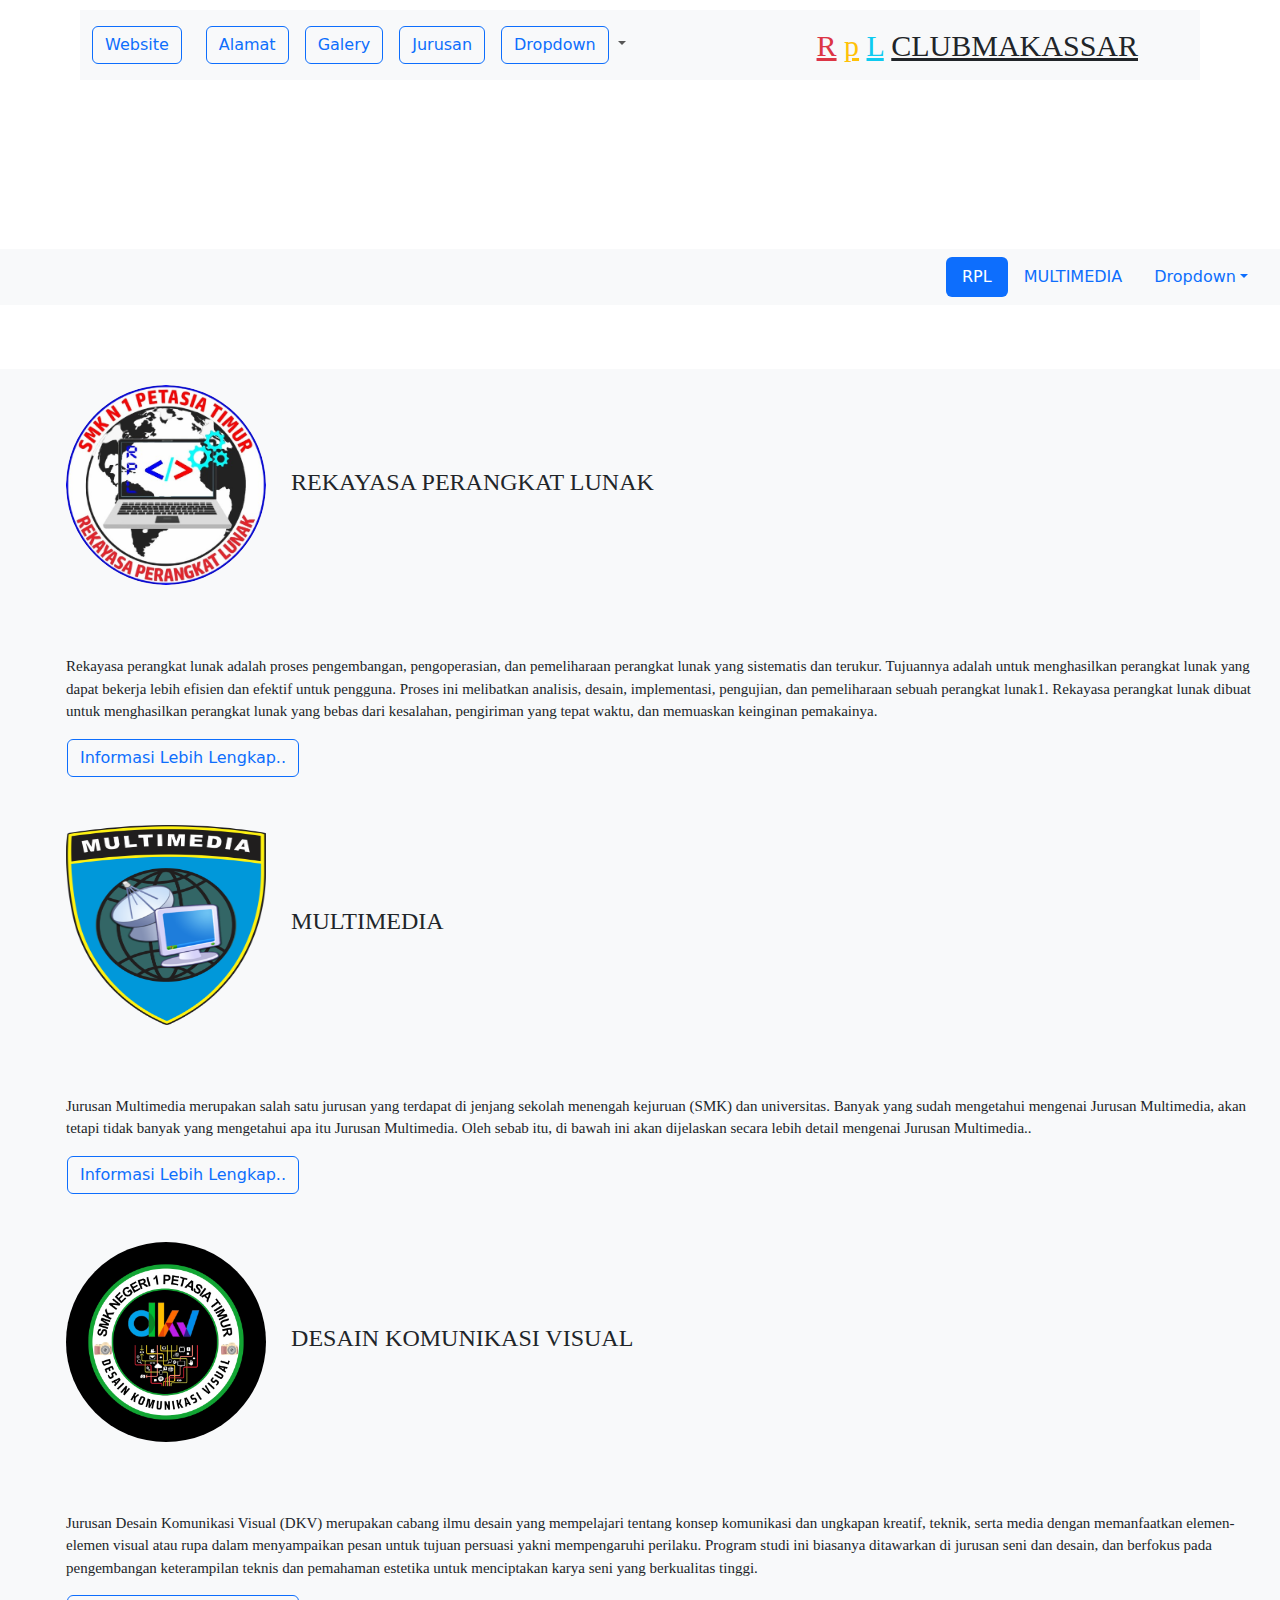
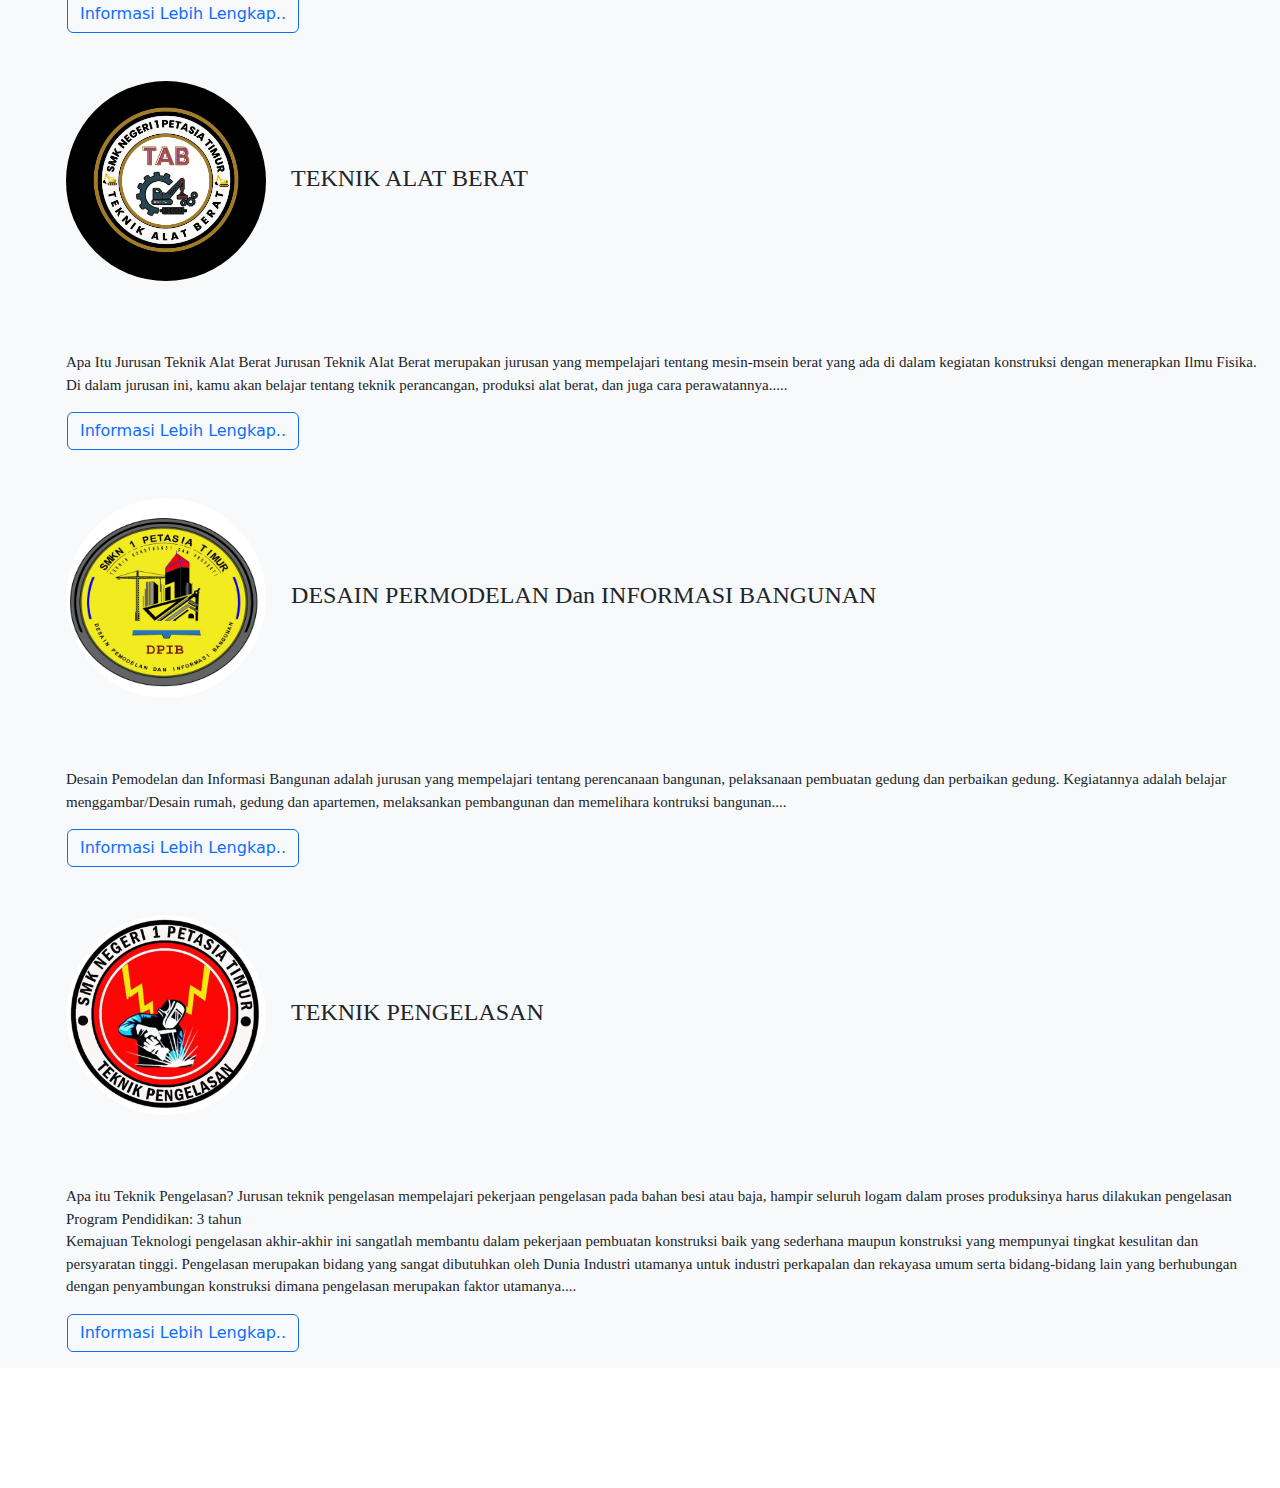
<file: jurusan.html>
<!DOCTYPE html>
<html lang="en">
<head>
    <meta charset="UTF-8">
    <meta name="viewport" content="width=device-width, initial-scale=1.0">
    <link href="https://cdn.jsdelivr.net/npm/bootstrap@5.3.3/dist/css/bootstrap.min.css" rel="stylesheet" integrity="sha384-QWTKZyjpPEjISv5WaRU9OFeRpok6YctnYmDr5pNlyT2bRjXh0JMhjY6hW+ALEwIH" crossorigin="anonymous">
    <script src="https://cdn.jsdelivr.net/npm/bootstrap@5.3.3/dist/js/bootstrap.bundle.min.js" integrity="sha384-YvpcrYf0tY3lHB60NNkmXc5s9fDVZLESaAA55NDzOxhy9GkcIdslK1eN7N6jIeHz" crossorigin="anonymous"></script>
    <title>Jurusan</title>
    <link rel="stylesheet" href="css/jurusan.css">
</head>
<body>

    <div class="container">
        <nav class="navbar navbar-expand-lg bg-body-tertiary">
            <div class="container-fluid">
              <a class="navbar-brand" href="index.html"><button type="button" class="btn btn-outline-primary">Website</button>
              </a>
              <button class="navbar-toggler" type="button" data-bs-toggle="collapse" data-bs-target="#navbarSupportedContent" aria-controls="navbarSupportedContent" aria-expanded="false" aria-label="Toggle navigation">
                <span class="navbar-toggler-icon"></span>
              </button>
              <div class="collapse navbar-collapse" id="navbarSupportedContent">
                <ul class="navbar-nav me-auto mb-2 mb-lg-0">
                  <li class="nav-item">
                    <a class="nav-link active" aria-current="page" href="alamat.html"><button type="button" class="btn btn-outline-primary">Alamat</button>
                    </a>
                  </li>
                  <li class="nav-item">
                    <a class="nav-link" href="galery.html"><button type="button" class="btn btn-outline-primary">Galery</button>
                    </a>
                  </li>
                  <li class="nav-item">
                    <a class="nav-link" href="#"><button type="button" class="btn btn-outline-primary">Jurusan</button>
                    </a>
                  </li>
                  <li class="nav-item dropdown">
                    <a class="nav-link dropdown-toggle" href="#" role="button" data-bs-toggle="dropdown" aria-expanded="false"><button type="button" class="btn btn-outline-primary">Dropdown</button>

                    
                    </a>
                    <ul class="dropdown-menu">
                      <li><a class="dropdown-item" target="_blank" href="http://localhost/crud_school/CRUD_SCHOOL/login.php">Login Website School</a></li><hr>
                      <li><a class="dropdown-item" href="about_school.html">About School</a></li>
                  </ul>
                  </li>
                  <li class="nav-item">
                    <!-- <a class="nav-link" href="contact.html"><button type="button" class="btn btn-outline-primary">Contact</button> -->
                    </a>
                  </li>
                </ul>
                <!-- <form class="d-flex" role="search">
                  <input class="form-control me-2" type="search" placeholder="Search" aria-label="Search">
                  <button class="btn btn-outline-success" type="submit">Search</button>
                </form> -->

                <div class="lu">
                  <a href="#" class="link-danger">R</a>
                  <a href="#" class="link-warning">p</a>
                  <a href="#" class="link-info">L</a>
                  <a href="#" class="link-dark">CLUBMAKASSAR</a>
                </div>
              </div>
            </div>
          </nav>
    </div>
    <!-- close navbar -->
    <br>
    <br>


    <div>
      <marquee behavior="" direction="">
        <h2 class="h2">
        <a href="#" class="link-success">S</a>
        <a href="#" class="link-danger">M</a>
        <a href="#" class="link-warning">K</a>
        <a href="#" class="link-info">N</a>
        1 Petasia Timur
      </h2></marquee>
    </div>

    <br><br>

    <nav id="navbar-example2" class="navbar bg-body-tertiary px-3 mb-3">
      <a class="navbar-brand" href="#"></a>
      <ul class="nav nav-pills">
        <li class="nav-item">
          <a class="nav-link" href="#scrollspyHeading1">RPL</a>
        </li>
        <li class="nav-item">
          <a class="nav-link" href="#scrollspyHeading2">MULTIMEDIA</a>
        </li>
        <li class="nav-item dropdown">
          <a class="nav-link dropdown-toggle" data-bs-toggle="dropdown" href="#" role="button" aria-expanded="false">Dropdown</a>
          <ul class="dropdown-menu">
            <li><a class="dropdown-item" href="#scrollspyHeading3">DKV</a></li><hr>
            <li><a class="dropdown-item" href="#scrollspyHeading4">TAB</a></li>
            <li><hr class="dropdown-divider"></li>
            <li><a class="dropdown-item" href="#scrollspyHeading5">DPIB</a></li><hr>
            <li><a class="dropdown-item" href="#scrollspyHeading6">TP</a></li>
          </ul>
        </li>
      </ul>
    </nav><br><br>
    <div data-bs-spy="scroll" data-bs-target="#navbar-example2" data-bs-root-margin="0px 0px -40%" data-bs-smooth-scroll="true" class="scrollspy-example bg-body-tertiary p-3 rounded-10" tabindex="0">
      <img class="i" src="img/21.jpg" alt="">
      <h4 class="h4" id="scrollspyHeading1">REKAYASA PERANGKAT LUNAK</h4>
      <p class="pi">Rekayasa perangkat lunak adalah proses pengembangan, pengoperasian, dan pemeliharaan perangkat lunak yang sistematis dan terukur. Tujuannya adalah untuk menghasilkan perangkat lunak yang dapat bekerja lebih efisien dan efektif untuk pengguna. Proses ini melibatkan analisis, desain, implementasi, pengujian, dan pemeliharaan sebuah perangkat lunak1. Rekayasa perangkat lunak dibuat untuk menghasilkan perangkat lunak yang bebas dari kesalahan, pengiriman yang tepat waktu, dan memuaskan keinginan pemakainya.</p>
      <a class="navbar-brand-p" target="_blank" href="rpl.html"><button type="button" class="btn btn-outline-primary">Informasi Lebih Lengkap..</button>
      </a>
      <br><br><br>
      <img class="l" src="img/multimedia.jpg" alt="">
      <h4 class="h4" id="scrollspyHeading2">MULTIMEDIA</h4>
      <p class="pi">Jurusan Multimedia merupakan salah satu jurusan yang terdapat di jenjang sekolah menengah kejuruan (SMK) dan universitas. Banyak yang sudah mengetahui mengenai Jurusan Multimedia, akan tetapi tidak banyak yang mengetahui apa itu Jurusan Multimedia. Oleh sebab itu, di bawah ini akan dijelaskan secara lebih detail mengenai Jurusan Multimedia..</p>
      <a class="navbar-brand-r" target="_blank" href="multimedia.html"><button type="button" class="btn btn-outline-primary">Informasi Lebih Lengkap..</button>
      </a>
      <br><br><br>
      <img class="i" src="img/22.jpg" alt="">
      <h4 class="h4" id="scrollspyHeading3">DESAIN KOMUNIKASI VISUAL</h4>
      <p class="pi">Jurusan Desain Komunikasi Visual (DKV) merupakan cabang ilmu desain yang mempelajari tentang konsep komunikasi dan ungkapan kreatif, teknik, serta media dengan memanfaatkan elemen-elemen visual atau rupa dalam menyampaikan pesan untuk tujuan persuasi yakni mempengaruhi perilaku. Program studi ini biasanya ditawarkan di jurusan seni dan desain, dan berfokus pada pengembangan keterampilan teknis dan pemahaman estetika untuk menciptakan karya seni yang berkualitas tinggi.</p>
      <a class="navbar-brand-po" target="_blank" href="dkv.html"><button type="button" class="btn btn-outline-primary">Informasi Lebih Lengkap..</button>
      </a>
      <br><br><br>
      <img class="i" src="img/24.jpg" alt="">
      <h4 class="h4" id="scrollspyHeading4">TEKNIK ALAT BERAT</h4>
      <p class="pi">Apa Itu Jurusan Teknik Alat Berat Jurusan Teknik Alat Berat merupakan jurusan yang mempelajari tentang mesin-msein berat yang ada di dalam kegiatan konstruksi dengan menerapkan Ilmu Fisika. Di dalam jurusan ini, kamu akan belajar tentang teknik perancangan, produksi alat berat, dan juga cara perawatannya.....</p>
      <a class="navbar-brand-pu" target="_blank" href="tab.html"><button type="button" class="btn btn-outline-primary">Informasi Lebih Lengkap..</button>
      </a>
      <br><br><br>
      <img class="i" src="img/23.jpg" alt="">
      <h4 class="h4" id="scrollspyHeading5">DESAIN PERMODELAN Dan INFORMASI BANGUNAN</h4>
      <p class="pi">Desain Pemodelan dan Informasi Bangunan adalah jurusan yang mempelajari tentang perencanaan bangunan, pelaksanaan pembuatan gedung dan perbaikan gedung. Kegiatannya adalah belajar menggambar/Desain rumah, gedung dan apartemen, melaksankan pembangunan dan memelihara kontruksi bangunan....</p>
      <a class="navbar-brand-pi" target="_blank" href="dpib.html"><button type="button" class="btn btn-outline-primary">Informasi Lebih Lengkap..</button>
      </a>
      <br><br><br>
      <img class="i" src="img/25.jpg" alt="">
      <h4 class="h4" id="scrollspyHeading6">TEKNIK PENGELASAN</h4>
      <p class="pi">Apa itu Teknik Pengelasan?
        Jurusan teknik pengelasan mempelajari pekerjaan pengelasan pada bahan besi atau baja, hampir seluruh logam dalam proses produksinya harus dilakukan pengelasan
        
        Program Pendidikan: 3 tahun <br>Kemajuan Teknologi pengelasan akhir-akhir ini sangatlah membantu dalam pekerjaan pembuatan konstruksi baik yang sederhana maupun konstruksi yang mempunyai tingkat kesulitan dan persyaratan tinggi. Pengelasan merupakan bidang yang sangat dibutuhkan oleh Dunia Industri utamanya untuk industri perkapalan dan rekayasa umum serta bidang-bidang lain yang berhubungan dengan penyambungan konstruksi dimana pengelasan merupakan faktor utamanya....</p>
        <a class="navbar-brand-pp" target="_blank" href="tp.html"><button type="button" class="btn btn-outline-primary">Informasi Lebih Lengkap..</button>
        </a>
    </div><br><br><br><br><br>
    
</body>
</html>
</file>
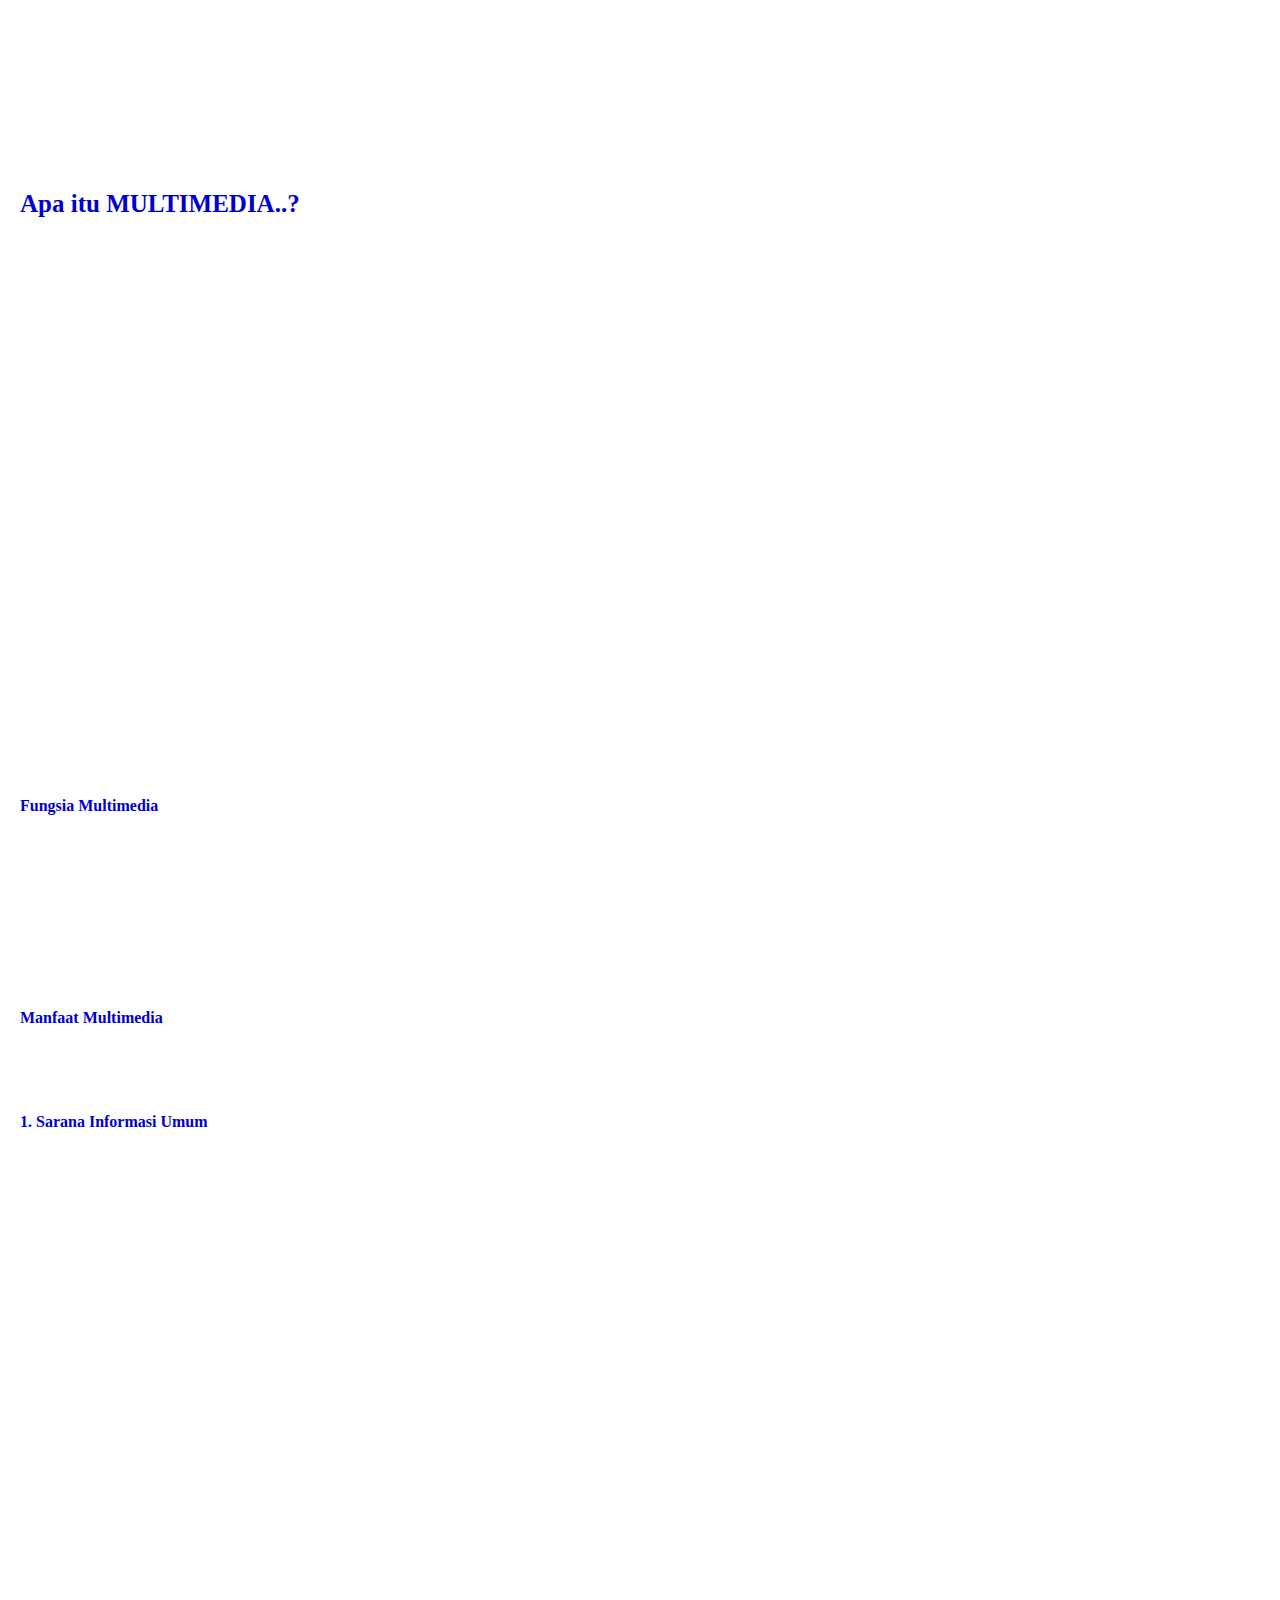
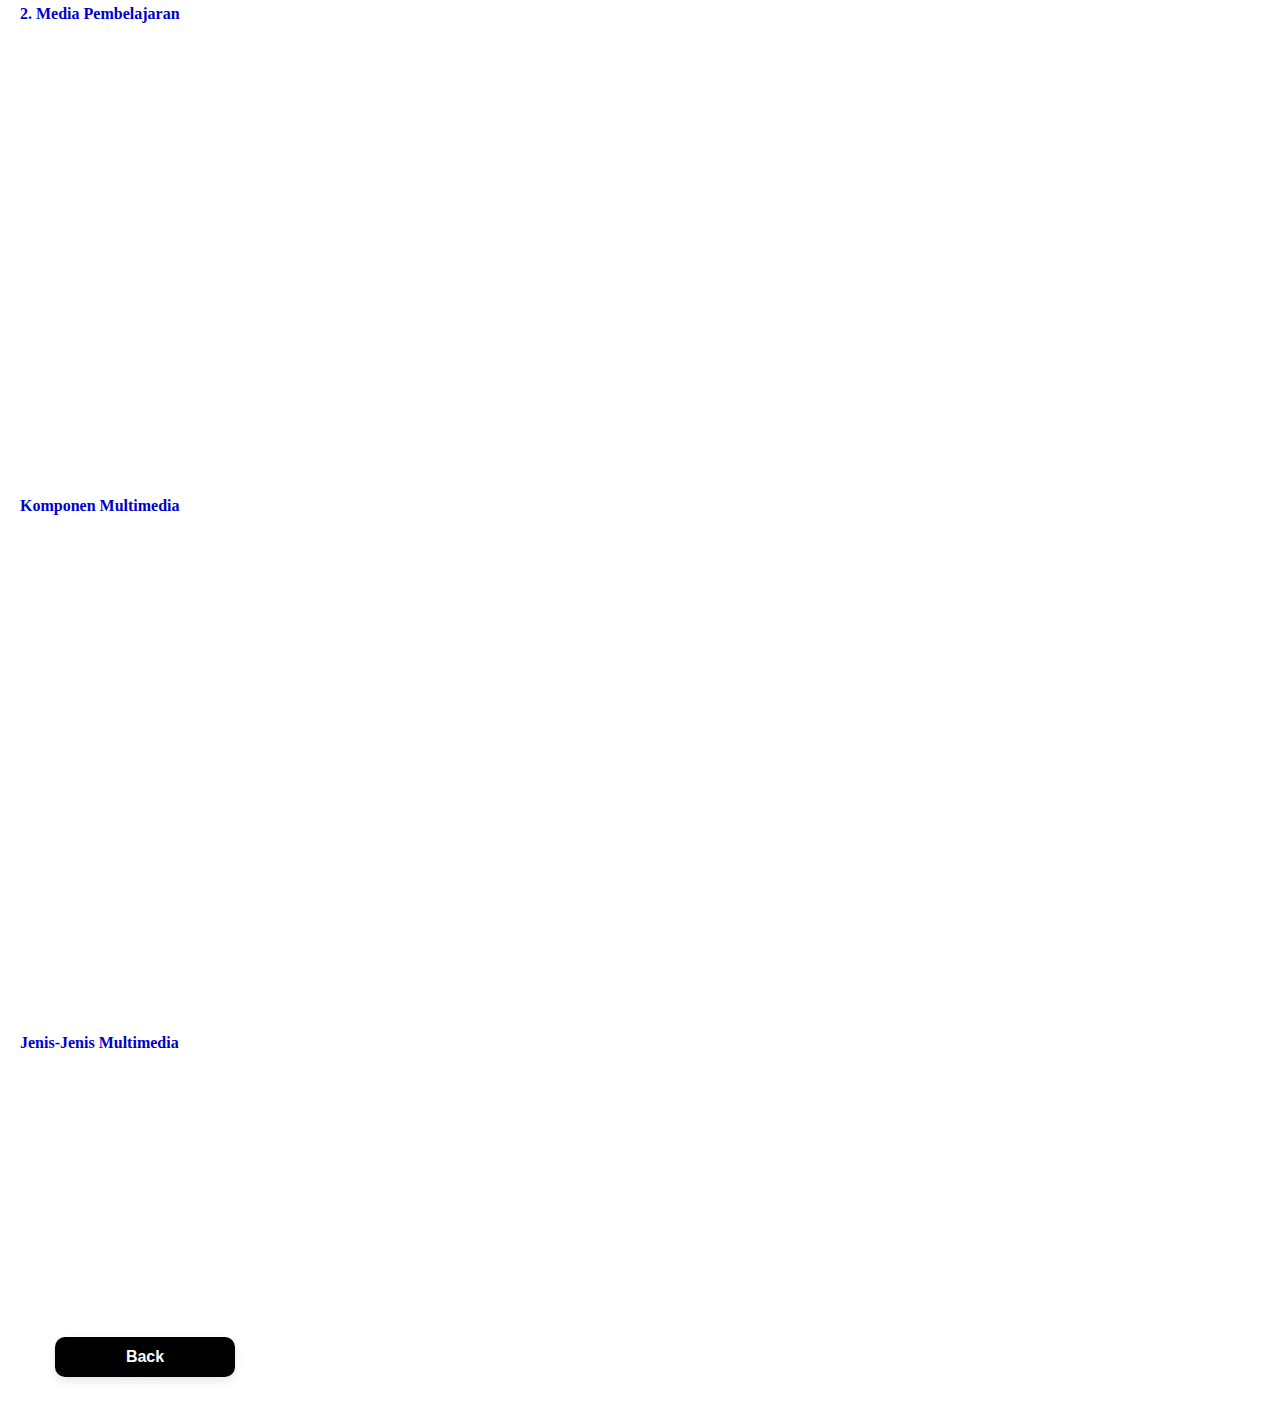
<file: multimedia.html>
<!DOCTYPE html>
<html lang="en">
<head>
    <meta charset="UTF-8">
    <meta name="viewport" content="width=device-width, initial-scale=1.0">
    <title>MULTIMEDIA</title>
</head>
<body>

    <style>
        * {
            margin: 0;
            padding: 0;
        }

        .p {
            margin-left: 20px;
            font-size: 40px;
            font-family: Sitka Small Semibold;
            opacity: 0;
            animation: slideLeft 1s ease forwards;
            animation-delay: .5s;
        }

        @keyframes slideLeft {
            0%{
                transform: translateX(100px);
                opacity: 0;
            }
            100%{
                transform: translateX(0px);
                opacity: 16;
            }
        }

        span {
            font-size: 64px;
            font-family: Sitka Small Semibold;
            /* margin-left: 16px; */
            /* color: linear-gradient(blue,red); */
            color: gray;
        } 

        .lu {
            margin-left: 20px;
            font-size: 12px;
            opacity: 0;
            animation: slideRight 1s ease forwards;
            animation-delay: .5s;
        }

        @keyframes slideRight {
            0%{
                transform: translateY(100px);
                opacity: 0;
            }
            100%{
                transform: translateY(0px);
                opacity: 16;
            }
        }

        .k1 {
            margin-top: 50px;
            margin-left: 20px;
            font-size: 16px;
            font-family: Sitka Small Semibold;
            color: mediumblue;
        }

        .k5 {
            margin-left: 20px;
            font-size: 25px;
            margin-top: 50px;
            font-family: Sitka Small Semibold;
            color: mediumblue;
        }

        .op {
            margin-top: 30px;
            width: 500px;
            height: 300px;
            box-shadow: 15px 0 15px black;
            border-radius: 15px;
            opacity: 0;
            animation: slideLeft 1s ease forwards;
            animation-delay: .5s;
        }

        @keyframes slideLeft {
            0%{
                transform: translateX(100px);
                opacity: 0;
            }
            100%{
                transform: translateX(0px);
                opacity: 16;
            }
        }

        .lu {
            margin-left: 20px;
        }

        
        .k0 {
            position: relative;
            margin-left: 20px;
            font-size: 12px;
            margin-top: 30px;
            opacity: 0;
            animation: slideRight 1s ease forwards;
            animation-delay: .5s;
        }

        @keyframes slideRight {
            0%{
                transform: translateY(100px);
                opacity: 0;
            }
            100%{
                transform: translateY(0px);
                opacity: 16;
            }
        }

        .k2 {
            position: relative;
            margin-left: 20px;
            font-size: 12px;
            margin-top: 30px;
            opacity: 0;
            animation: slideRight 1s ease forwards;
            animation-delay: .5s;
        }

        @keyframes slideRight {
            0%{
                transform: translateY(100px);
                opacity: 0;
            }
            100%{
                transform: translateY(0px);
                opacity: 16;
            }
        }

        .k6 {
            margin-left: 20px;
            opacity: 0;
            animation: slideLeft 1s ease forwards;
            animation-delay: .5s;
        }

        @keyframes slideLeft {
            0%{
                transform: translateX(100px);
                opacity: 0;
            }
            100%{
                transform: translateX(0px);
                opacity: 16;
            }
        }

        .oi {
            margin-top: 30px;
            width: 500px;
            height: 300px;
            box-shadow: 15px 0 15px black;
            border-radius: 15px;
            opacity: 0;
            animation: slideLeft 1s ease forwards;
            animation-delay: .5s;
        }

        @keyframes slideLeft {
            0%{
                transform: translateX(100px);
                opacity: 0;
            }
            100%{
                transform: translateX(0px);
                opacity: 16;
            }
        }

        .nm {
            margin-top: 30px;
            width: 500px;
            height: 300px;
            box-shadow: 15px 0 15px black;
            border-radius: 15px;
            opacity: 0;
            animation: slideLeft 1s ease forwards;
            animation-delay: .5s;
        }

        @keyframes slideLeft {
            0%{
                transform: translateX(100px);
                opacity: 0;
            }
            100%{
                transform: translateX(0px);
                opacity: 16;
            }
        }

        .mn {
            margin-top: 30px;
            width: 500px;
            height: 300px;
            box-shadow: 15px 0 15px black;
            border-radius: 15px;
            opacity: 0;
            animation: slideLeft 1s ease forwards;
            animation-delay: .5s;
        }

        @keyframes slideLeft {
            0%{
                transform: translateX(100px);
                opacity: 0;
            }
            100%{
                transform: translateX(0px);
                opacity: 16;
            }
        }

        .mo {
            margin-top: 30px;
            width: 500px;
            height: 300px;
            box-shadow: 15px 0 15px black;
            border-radius: 15px;
            opacity: 0;
            animation: slideLeft 1s ease forwards;
            animation-delay: .5s;
        }

        @keyframes slideLeft {
            0%{
                transform: translateX(100px);
                opacity: 0;
            }
            100%{
                transform: translateX(0px);
                opacity: 16;
            }
        }

        .k4 {
            margin-top: 30px;
            width: 500px;
            height: 300px;
            box-shadow: 15px 0 15px black;
            border-radius: 15px;
            opacity: 0;
            animation: slideLeft 1s ease forwards;
            animation-delay: .5s;
        }

        @keyframes slideLeft {
            0%{
                transform: translateX(100px);
                opacity: 0;
            }
            100%{
                transform: translateX(0px);
                opacity: 16;
            }
        }

        .mb {
            margin-top: 30px;
            width: 500px;
            height: 300px;
            box-shadow: 15px 0 15px black;
            border-radius: 15px;
            opacity: 0;
            animation: slideLeft 1s ease forwards;
            animation-delay: .5s;
        }

        @keyframes slideLeft {
            0%{
                transform: translateX(100px);
                opacity: 0;
            }
            100%{
                transform: translateX(0px);
                opacity: 16;
            }
        }

        .mv {
            margin-top: 30px;
            width: 500px;
            height: 300px;
            box-shadow: 15px 0 15px black;
            border-radius: 15px;
            opacity: 0;
            animation: slideLeft 1s ease forwards;
            animation-delay: .5s;
        }

        @keyframes slideLeft {
            0%{
                transform: translateX(100px);
                opacity: 0;
            }
            100%{
                transform: translateX(0px);
                opacity: 16;
            }
        }

        .mc {
            margin-top: 30px;
            width: 500px;
            height: 300px;
            box-shadow: 15px 0 15px black;
            border-radius: 15px;
            opacity: 0;
            animation: slideLeft 1s ease forwards;
            animation-delay: .5s;
        }

        @keyframes slideLeft {
            0%{
                transform: translateX(100px);
                opacity: 0;
            }
            100%{
                transform: translateX(0px);
                opacity: 16;
            }
        }

        .mx {
            margin-top: 30px;
            width: 500px;
            height: 300px;
            box-shadow: 15px 0 15px black;
            border-radius: 15px;
            opacity: 0;
            animation: slideLeft 1s ease forwards;
            animation-delay: .5s;
        }

        @keyframes slideLeft {
            0%{
                transform: translateX(100px);
                opacity: 0;
            }
            100%{
                transform: translateX(0px);
                opacity: 16;
            }
        }

        .zx {
            margin-top: 30px;
            width: 500px;
            height: 300px;
            box-shadow: 15px 0 15px black;
            border-radius: 15px;
            opacity: 0;
            animation: slideLeft 1s ease forwards;
            animation-delay: .5s;
        }

        @keyframes slideLeft {
            0%{
                transform: translateX(100px);
                opacity: 0;
            }
            100%{
                transform: translateX(0px);
                opacity: 16;
            }
        }

        .rt {
        width: 180px;
            /* margin-top: 20px; */
            margin-left: 55px;
            height: 40px;
            background: black;
            border: none;
            outline: none;
            border-radius: 10px;
            box-shadow: 0 4px 10px rgba(0, 0, 0, .1);
            cursor: pointer;
            font-size: 16px;
            color: white;
            font-weight: 600;
    }
    </style>

    <div class="p">
        <h2>WELCOME TO INFORMASI <span>MULTIMEDIA </span></h2>
    </div><br><br>
    <p class="lu">
        Jurusan Multimedia merupakan salah satu jurusan yang terdapat di jenjang sekolah menengah kejuruan (SMK) dan universitas. Banyak yang sudah mengetahui mengenai Jurusan Multimedia, akan tetapi tidak banyak yang mengetahui apa itu Jurusan Multimedia. Oleh sebab itu, di bawah ini akan dijelaskan secara lebih detail mengenai Jurusan Multimedia
    </p>
    
    <h2 class="k5">
        Apa itu MULTIMEDIA..?
    </h2>
    <img class="op" src="img/50.png" alt="">

    <p class="k0">
        Menurut Kamus Besar Bahasa Indonesia (KBBI), pengertian multimedia yaitu penyediaan informasi pada komputer yang menggunakan suara, grafika, animasi, dan juga teks. Multimedia merupakan gabungan lebih dari satu media yang digunakan untuk menyampaikan atau memberikan informasi. <br>

Untuk menguasai atau memahami mengenai multimedia, tentu dibutuhkan pengalaman dan juga pengetahuan yang mumpuni. Oleh sebab itu, ada Jurusan Multimedia yang memang ditujukan untuk memenuhi kompetensi dan mencapai tujuan dari multimedia itu sendiri. Lalu apa sebenarnya Jurusan Multimedia itu? <br>

Seperti yang sudah dijelaskan sebelumnya, Jurusan Multimedia ini terdapat di sekolah menengah kejuruan (SMK). Nantinya, siswa yang mempelajari ilmu multimedia pada Jurusan Multimedia bisa melanjutkan ke jenjang yang lebih tinggi di universitas, baik di Program Studi Komputer, Teknik Informatika, dan lain sebagainya. <br>

Jurusan Multimedia ini mempelajari mengenai penggunaan komputer. Selain itu, siswa yang mengambil Jurusan Multimedia ini juga belajar mengenai bagaimana cara menyajikan data dalam bentuk suara, animasi, teks, gambar, maupun video. <br>

Ada pun materi yang diajarkan atau dipelajari siswa Jurusan Multimedia di SMK yaitu menguasai berbagai macam alat atau tools, misalnya CorelDraw, After Effect, Adobe Photoshop, Freehand, dan lain sebagainya. Dengan demikian, para siswa dituntut harus memahami berbagai tools tadi untuk menguasai bidang multimedia. <br>

Anda juga harus mengenal berbagai mata pelajaran yang diajarkan di Jurusan Multimedia, misalnya Simulasi dan Komunikasi Digital, Sistem Komputer, Komputer dan Jaringan Dasar, Pemrograman Dasar, Dasar Desain Grafis, Desain Media Interaktif, Teknik Pengolahan Audio dan Video, Desain Grafis Percetakan, dan masih banyak lagi. <br></p>

        <h2 class="k1">Fungsia Multimedia</h2>
        <p class="k6">Sebuah riset dari CTR (Computer Technology Research) memberikan gambaran baru tentang ingatan manusia yang berhubungan dengan komunikasi. Orang lebih mudah mengingat informasi berupa audio yang didengarkan, daripada citra visual yang dilihatnya. <br>


            Orang hanya mampu mengingat sekitar 20% informasi yang pernah dilihatnya. Di sisi lain, jika informasi tersebut diperoleh melalui pendengaran, kemampuan memori manusia untuk mengingatnya bisa mencapai 30%. <br>
            
            Ini berarti manusia akan lebih mudah mengingat informasi yang disampaikan dalam bentuk kombinasi antara audio dan visual. Hasil riset CTR juga menyimpulkan bahwa orang cenderung bisa mengingat sebanyak 50% informasi yang diperolehnya dari mendengar sekaligus melihat. <br>
            
            Hasil riset tersebut mengungkapkan bahwa multimedia berfungsi utama sebagai sarana menyampaikan informasi. Multimedia  menjadikan komunikasi berjalan lebih efektif daripada metode-metode klasik yang selama ini dipakai, terutama dalam hal komunikasi massal.</p>

            <h2 class="k1">Manfaat Multimedia</h2>
            <p class="k6">
                Multimedia kini telah merambah ke segala aspek kehidupan. Perkembangan teknologi digital turut mendukungnya. Kemajuan ini memberikan manfaat luar biasa. Multimedia dimanfaatkan di segala bidang untuk berbagai keperluan, di antaranya..
            </p>

            <h2 class="k1">1. Sarana Informasi Umum</h2>
            <img class="oi" src="img/51.png" alt="">
            <p class="k2">Instansi pelayanan publik lebih mudah menyebarkan informasi dengan multimedia. Hanya memerlukan infrastruktur perangkat yang memadai untuk dipasang di lokasi strategis. Di mana publik bisa langsung mengakses dan memperoleh informasi dengan mudah. <br>

                Multimedia mulai banyak ditemukan di berbagai tempat, seperti hotel, stasiun, bandara, pusat perbelanjaan, dan objek wisata tertentu. Tersedia perangkat multimedia yang menyebarkan informasi umum, tanpa pengunjung harus mendatangi saluran khusus. <br>
                
                Penerapan ini dapat memangkas waktu dan mengurangi pengeluaran untuk personel bagian informasi. Meski masih akan diperlukan tenaga khusus untuk menyampaikan informasi yang lebih mendetail.</p>

            <h2 class="k1">2. Media Pembelajaran</h2>
            <img class="nm" src="img/52.png" alt="">
            <p class="k2">Di sekolah, multimedia akan menjadi media pembelajaran yang efektif. Selama ini metode pengajaran dianggap monoton dan membosankan. Dengan sarana multimedia, ilmu dapat disampaikan secara lebih menarik sehingga anak didik mudah mengingatnya. <br>

                Salah satu contoh penggunaan multimedia adalah pada tugas presentasi. Di mana peserta didik juga menggunakan media interaktif untuk mempresentasikan hasil belajar menggunakan laptop dan proyektor. <br>
                
                Di sisi lain, multimedia pun menjadi sarana yang tepat untuk mengetahui minat peserta didik. Peserta didik memiliki kebebasan dalam memilih bidang kegemarannya, belajar sesuai kehendaknya, sehingga lebih aktif mendapatkan pendidikan. <br>
                
                
                Meskipun begitu, multimedia tak lantas menghilangkan peranan para pendidik. Peserta didik yang aktif masih membutuhkan bimbingan dan arahan dari guru dan orang tua, agar mereka memperoleh pembelajaran yang positif.</p>

            <h2 class="k1">Komponen Multimedia</h2>
            <img class="mn" src="img/53.png" alt="">
            <p class="k2">Multimedia menggabungkan berbagai jenis komponen di dalamnya. Komponen tersebut dibagi menjadi dua jenis berdasarkan prosesnya, yaitu komponen penyusun dan komponen pengoperasian. Berikut uraian singkat tentang komponen-komponen tersebut. <br><br>


                1. Komponen Penyusun <br>
                Komponen penyusun meliputi elemen-elemen yang biasa digunakan dalam pembuatan sajian multimedia. Di antaranya teks, grafik, suara, foto, gambar diam dan gambar bergerak, serta animasi. <br><br>
                
                2. Komponen Pengoperasian <br>
                Komponen pengoperasian merupakan perangkat yang dipakai dalam membuat, mengontrol, memutar, dan menampilkan karya multimedia. Di antaranya komputer, software, layar multimedia, speaker, jaringan internet, cakram CD, DVD, dan sebagainya.</p>

            <h2 class="k1">Jenis-Jenis Multimedia</h2>
            <p class="lu">Ada banyak klasifikasi pada multimedia, sehingga jenisnya pun menjadi bermacam-macam. <br> Berdasarkan aksesnya, multimedia dibagi menjadi dua jenis, yaitu multimedia online dan offline. Perbedaannya hanya terletak pada penggunannya yang membutuhkan jaringan internet. <br>

                Jika dilihat dari metode penyajiannya, multimedia dibedakan menjadi lima jenis. <br> Di antaranya multimedia berbasis kertas (buku dan majalah), cahaya (slideshow dan transparansi), suara (radio dan tape), gambar bergerak (televisi), dan digital (komputer dan ponsel pintar). <br>
                
                Pengelompokkan multimedia menggunakan variabel yang cukup bervariasi. <br> Berdasarkan sifat penggunaannya, komunikasi multimedia dikelompokkan dalam tiga tipe, yaitu multimedia interaktif, hiperaktif, dan linier. Berikut penjelasan masing-masing jenis tersebut. <br><br>
                
                1. Multimedia interaktif. Adalah jenis multimedia yang memungkinkan pengguna dapat mengontrol komponen-komponen di dalamnya. <br> Tipe ini lebih mengutamakan personalisasi pemakain multimedia sesuai keinginan penggunanya. <br>
                2. Multimedia hiperaktif. Merupakan jenis komunikasi multimedia yang memanfaatkan hubungan antara setiap komponen multimedia. <br> Sifatnya juga interaktif, sehingga pengguna dapat memilih asupan informasi sesuai selera melalui tautan yang tersedia. <br>
                3. Multimedia linier. Adalah jenis multimedia yang bersifat tidak interaktif. <br> Artinya pengguna hanya bisa menikmati sajian informasi secara linier, tanpa memiliki kesempatan untuk mengontrolnya sendiri.</p>
                <br><br><br><br><br>
                <a href="jurusan.html"> <button class="rt" type="button">Back</button></a><br><br><br>
</body>
</html>
</file>
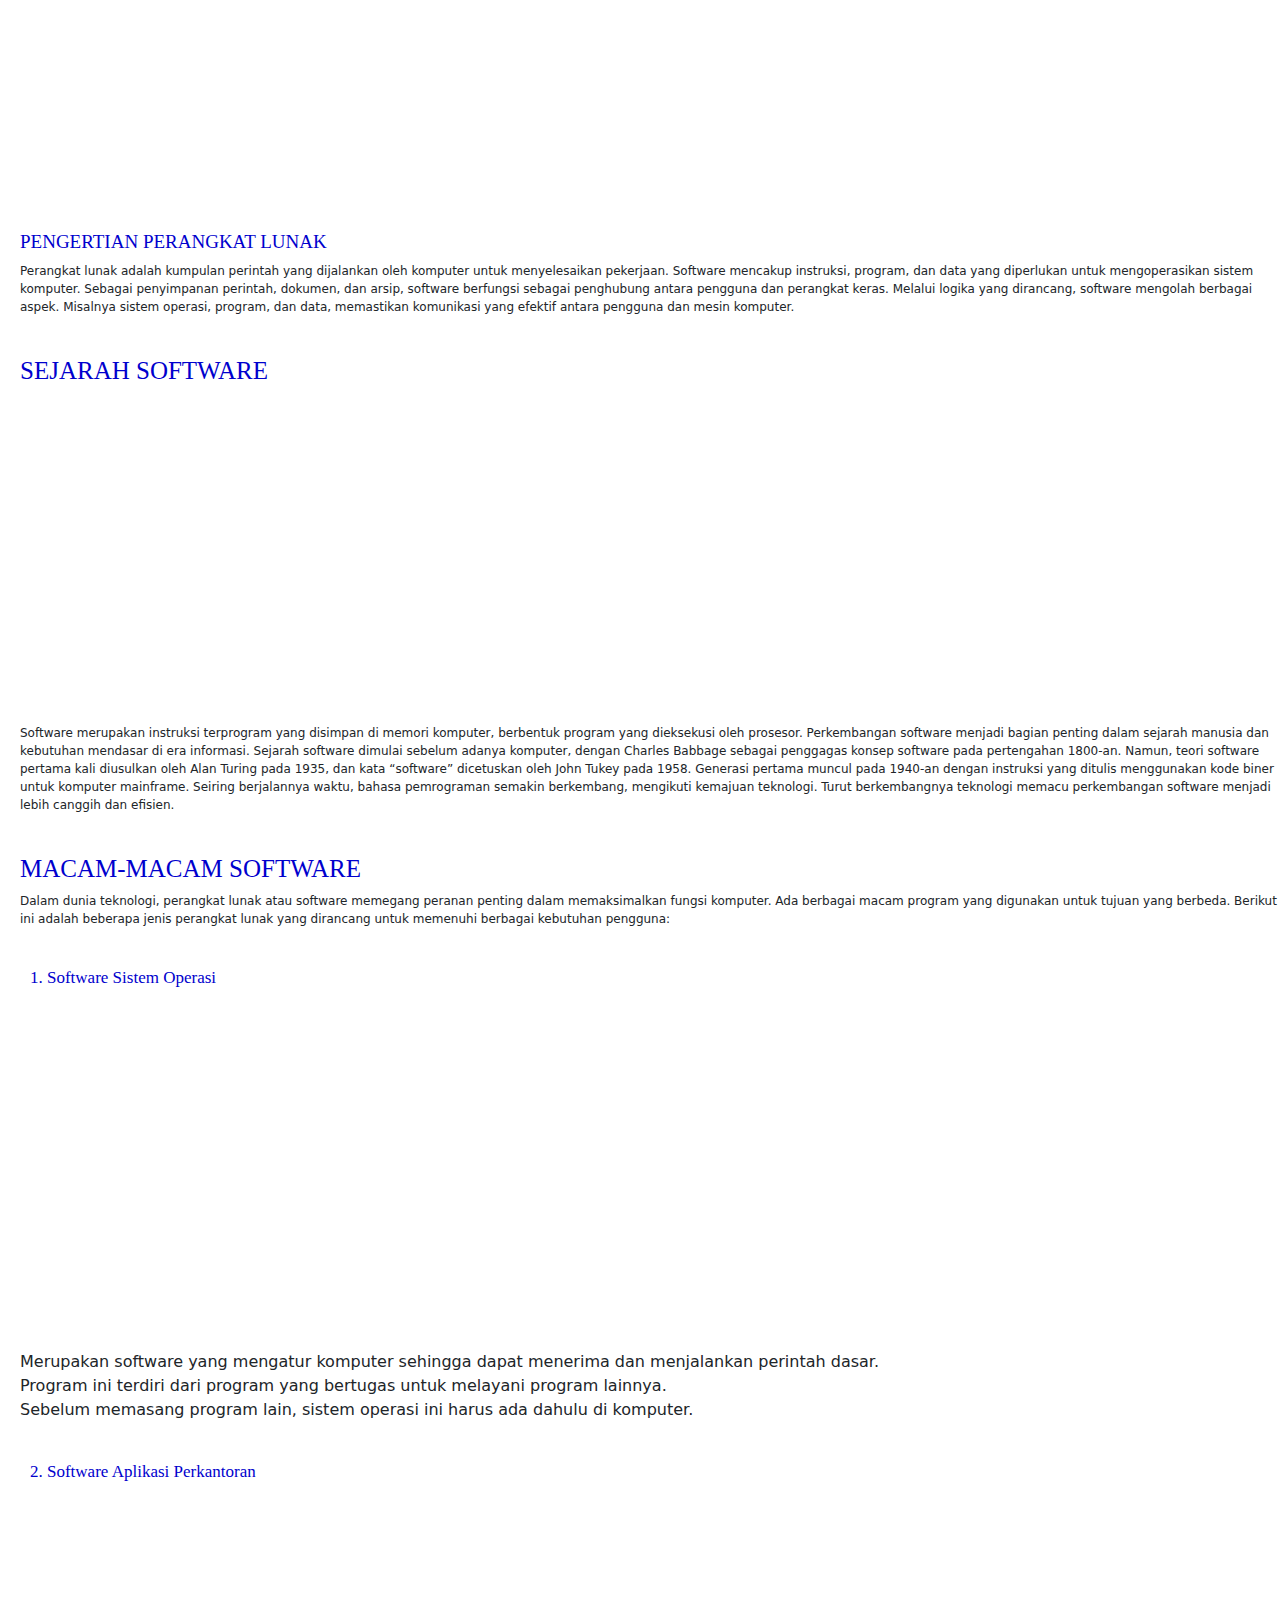
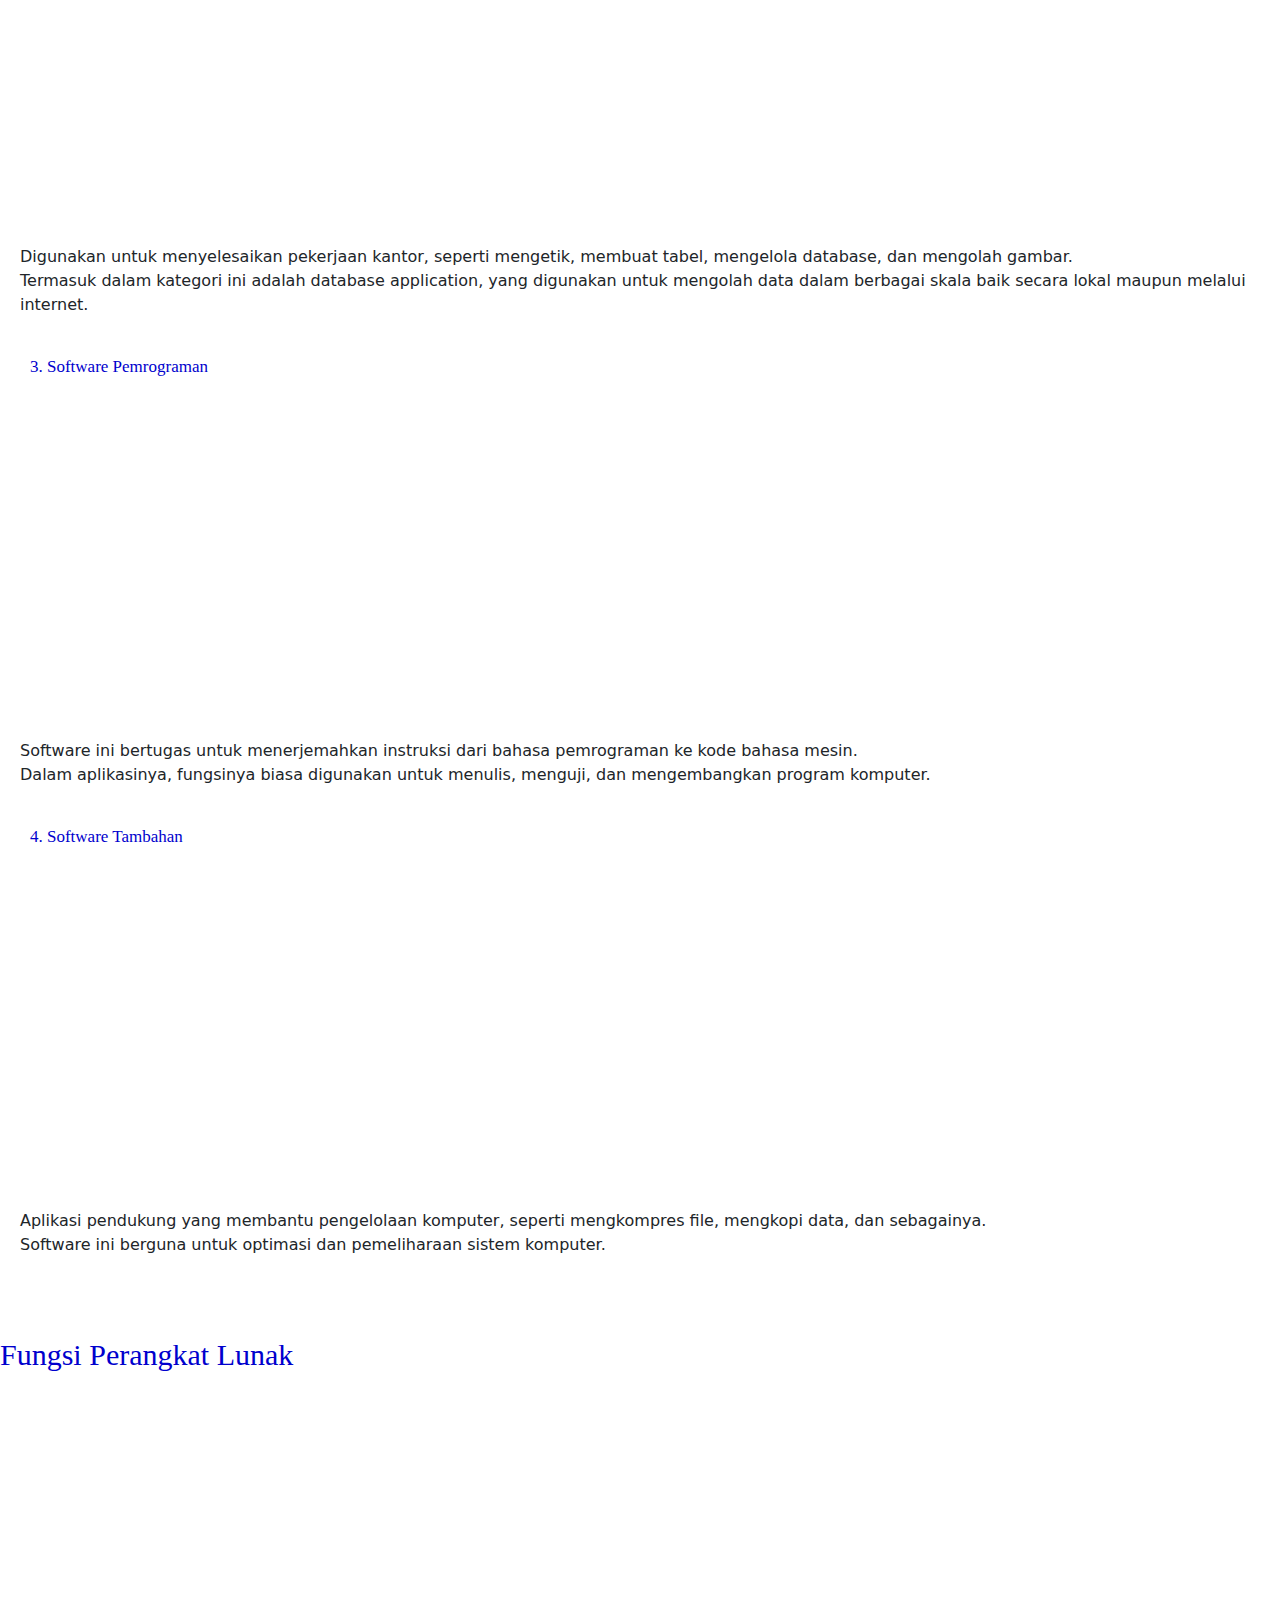
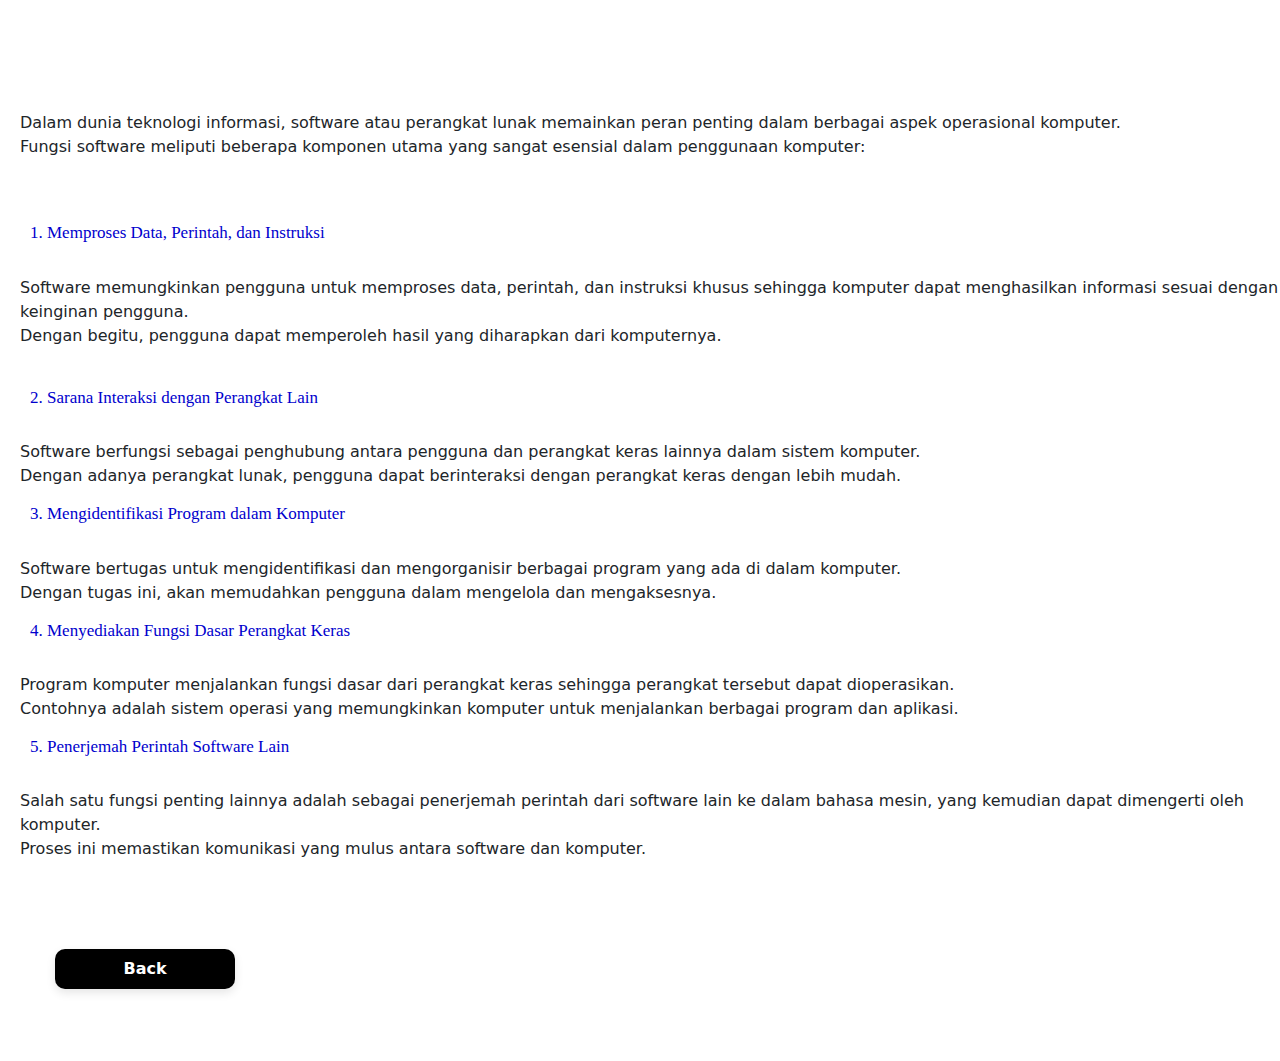
<file: rpl.html>
<!DOCTYPE html>
<html lang="en">

<head>
    <meta charset="UTF-8">
    <meta name="viewport" content="width=device-width, initial-scale=1.0">
    <link href="https://cdn.jsdelivr.net/npm/bootstrap@5.3.3/dist/css/bootstrap.min.css" rel="stylesheet"
        integrity="sha384-QWTKZyjpPEjISv5WaRU9OFeRpok6YctnYmDr5pNlyT2bRjXh0JMhjY6hW+ALEwIH" crossorigin="anonymous">
    <script src="https://cdn.jsdelivr.net/npm/bootstrap@5.3.3/dist/js/bootstrap.bundle.min.js"
        integrity="sha384-YvpcrYf0tY3lHB60NNkmXc5s9fDVZLESaAA55NDzOxhy9GkcIdslK1eN7N6jIeHz"
        crossorigin="anonymous"></script>
    <title>RPL</title>
</head>

<style>
    .kuk .p {
        margin-left: 50px;
        font-size: 40px;
        font-family: Sitka Small Semibold;
        opacity: 0;
        animation: slideTop 1s ease forwards;
        animation-delay: .1s;
    }


    @keyframes slideTop {
        0% {
            transform: translateY(100px);
            opacity: 0;
        }

        100% {
            transform: translateY(0px);
            opacity: 1;
        }
    }

    span {
        font-size: 40px;
        font-family: Sitka Small Semibold;
        /* margin-left: 550px; */
        color: lawngreen;
    }

    .lol {
        font-size: 15px;
        margin-left: 20px;
        opacity: 0;
        animation: slideRight 1s ease forwards;
        animation-delay: .5s;
    }

    @keyframes slideRight {
        0% {
            transform: translateX(-100px);
            opacity: 0;
        }

        100% {
            transform: translateX(0px);
            opacity: 10;
        }
    }


    .po {
        margin-left: 20px;
        font-size: 19px;
        font-family: Sitka Small Semibold;
        color: mediumblue;
    }

    .lo {
        font-size: 12px;
        margin-left: 20px;
        animation: slideRight 1s ease forwards;
        animation-delay: .5s;
    }

    @keyframes slideRight {
        0% {
            transform: translateX(-100px);
            opacity: 0;
        }

        100% {
            transform: translateX(0px);
            opacity: 10;
        }
    }


    .l {
        margin-left: 20px;
        font-size: 25px;
        font-family: Sitka Small Semibold;
        color: mediumblue;
    }

    .li {
        margin-left: 20px;
        font-size: 12px;
        margin-top: 30px;
        /* position: absolute; */
        /* margin-left: 300px; */
        animation: slideRight 1s ease forwards;
        animation-delay: .5s;
    }

    @keyframes slideRight {
        0% {
            transform: translateX(-100px);
            opacity: 0;
        }

        100% {
            transform: translateX(0px);
            opacity: 10;
        }
    }

    .k {
        margin-left: 20px;
        font-size: 25px;
        font-family: Sitka Small Semibold;
        color: mediumblue;
    }

    .lu {
        margin-left: 20px;
        font-size: 12px;
        animation: slideRight 1s ease forwards;
        animation-delay: .5s;
    }

    @keyframes slideRight {
        0% {
            transform: translateX(-100px);
            opacity: 0;
        }

        100% {
            transform: translateX(0px);
            opacity: 10;
        }
    }

    .lp {
        margin-left: 30px;
        font-size: 17px;
        font-family: Sitka Small Semibold;
        color: mediumblue;
    }

    .py {
        width: 500px;
        height: 300px;
        box-shadow: 15px 0 15px black;
        border-radius: 15px;
        opacity: 0;
        animation: slideLeft 1s ease forwards;
        animation-delay: .5s;
    }

    @keyframes slideLeft {
        0% {
            transform: translateX(100px);
            opacity: 0;
        }

        100% {
            transform: translateX(0px);
            opacity: 16;
        }
    }

    .pl {
        width: 500px;
        height: 300px;
        box-shadow: 15px 0 15px black;
        border-radius: 15px;
        opacity: 0;
        animation: slideLeft 1s ease forwards;
        animation-delay: .5s;
    }

    @keyframes slideLeft {
        0% {
            transform: translateX(100px);
            opacity: 0;
        }

        100% {
            transform: translateX(0px);
            opacity: 16;
        }
    }

    .ol {
        /* position: absolute; */
        margin-left: 20px;
        margin-top: 30px;
        animation: slideRight 1s ease forwards;
        animation-delay: .5s;
    }

    @keyframes slideRight {
        0% {
            transform: translateX(-100px);
            opacity: 0;
        }

        100% {
            transform: translateX(0px);
            opacity: 10;
        }
    }

    .ll {
        width: 500px;
        height: 300px;
        box-shadow: 15px 0 15px black;
        border-radius: 15px;
        opacity: 0;
        animation: slideLeft 1s ease forwards;
        animation-delay: .5s;
    }

    @keyframes slideLeft {
        0% {
            transform: translateX(100px);
            opacity: 0;
        }

        100% {
            transform: translateX(0px);
            opacity: 16;
        }
    }

    .e {
        margin-left: 20px;
        margin-top: 30px;
        animation: slideRight 1s ease forwards;
        animation-delay: .5s;
    }

    @keyframes slideRight {
        0% {
            transform: translateX(-100px);
            opacity: 0;
        }

        100% {
            transform: translateX(0px);
            opacity: 10;
        }
    }

    .pu {
        width: 500px;
        height: 300px;
        box-shadow: 15px 0 15px black;
        border-radius: 15px;
        opacity: 0;
        animation: slideLeft 1s ease forwards;
        animation-delay: .5s;
    }

    @keyframes slideLeft {
        0% {
            transform: translateX(100px);
            opacity: 0;
        }

        100% {
            transform: translateX(0px);
            opacity: 16;
        }
    }

    .w {
        margin-left: 20px;
        margin-top: 30px;
        animation: slideRight 1s ease forwards;
        animation-delay: .5s;
    }

    @keyframes slideRight {
        0% {
            transform: translateX(-100px);
            opacity: 0;
        }

        100% {
            transform: translateX(0px);
            opacity: 10;
        }
    }

    .ty {
        width: 500px;
        height: 300px;
        box-shadow: 15px 0 15px black;
        border-radius: 15px;
        opacity: 0;
        animation: slideLeft 1s ease forwards;
        animation-delay: .5s;
    }

    @keyframes slideLeft {
        0% {
            transform: translateX(100px);
            opacity: 0;
        }

        100% {
            transform: translateX(0px);
            opacity: 16;
        }
    }

    .pol {
        margin-left: 20px;
        margin-top: 30px;
        animation: slideRight 1s ease forwards;
        animation-delay: .5s;
    }

    @keyframes slideRight {
        0% {
            transform: translateX(-100px);
            opacity: 0;
        }

        100% {
            transform: translateX(0px);
            opacity: 10;
        }
    }

    .de {
        margin-top: 80px;
        font-size: 30px;
        font-family: Sitka Small Semibold;
        color: mediumblue;
    }

    .poy {
        width: 500px;
        height: 300px;
        box-shadow: 15px 0 15px black;
        border-radius: 15px;
        opacity: 0;
        animation: slideLeft 1s ease forwards;
        animation-delay: .5s;
    }

    @keyframes slideLeft {
        0% {
            transform: translateX(100px);
            opacity: 0;
        }

        100% {
            transform: translateX(0px);
            opacity: 16;
        }
    }


    .lop {
        margin-left: 20px;
        margin-top: 30px;
        animation: slideRight 1s ease forwards;
        animation-delay: .5s;
    }

    @keyframes slideRight {
        0% {
            transform: translateX(-100px);
            opacity: 0;
        }

        100% {
            transform: translateX(0px);
            opacity: 10;
        }
    }

    .lk {
        margin-left: 20px;
        animation: slideRight 1s ease forwards;
        animation-delay: .5s;
    }

    @keyframes slideRight {
        0% {
            transform: translateX(-100px);
            opacity: 0;
        }

        100% {
            transform: translateX(0px);
            opacity: 10;
        }
    }

    .rt {
        width: 180px;
        /* margin-top: 20px; */
        margin-left: 55px;
        height: 40px;
        background: black;
        border: none;
        outline: none;
        border-radius: 10px;
        box-shadow: 0 4px 10px rgba(0, 0, 0, .1);
        cursor: pointer;
        font-size: 16px;
        color: white;
        font-weight: 600;
    }
</style>

<body>

    <div class="kuk">
        <h2 class="p">
            WELCOME TO INFORMASI REKAYASA PERANGKAT LUNAK <span>[RPL]</span>
        </h2>
        <p class="lol">
            Perangkat Lunak Pengertian, Fungsi dan Contohnya Lengkap
            Oleh RobiDiposting pada April 4, 2024
            Seiring dengan perkembangan teknologi yang semakin pesat, perangkat lunak komputer telah menjadi bagian yang
            tak terpisahkan dalam kehidupan kita sehari-hari. Banyak hal dilakukan oleh berbagai software. Semuanya
            membantu mempermudah aktivitas manusia.

            Dari penggunaan aplikasi yang sederhana hingga sistem yang kompleks, software menjadi kunci dalam upaya
            menjalankan berbagai aktivitas. Memahami berbagai jenisnya tentu saja akan memberikan kita wawasan yang
            mendalam tentang dunia digital.

            Dalam artikel ini, akan dijelaskan berbagai aspek menarik mengenai software komputer. Mulai dari pengertian,
            jenis serta fungsinya. Bagi Anda yang ingin menambah wawasan seputar pembahasan ini, dapat menyimak ulasan
            dalam artikel sampai selesai.
        </p>
        <br>
        <h2 class="po">
            PENGERTIAN PERANGKAT LUNAK
        </h2>
        <p class="lo">
            Perangkat lunak adalah kumpulan perintah yang dijalankan oleh komputer untuk menyelesaikan pekerjaan.
            Software mencakup instruksi, program, dan data yang diperlukan untuk mengoperasikan sistem komputer.

            Sebagai penyimpanan perintah, dokumen, dan arsip, software berfungsi sebagai penghubung antara pengguna dan
            perangkat keras. Melalui logika yang dirancang, software mengolah berbagai aspek. Misalnya sistem operasi,
            program, dan data, memastikan komunikasi yang efektif antara pengguna dan mesin komputer.
        </p>
        <br>
        <h2 class="l">
            SEJARAH SOFTWARE
        </h2>
        <img class="py" src="img/32.png" alt=""><br>
        <p class="li">
            Software merupakan instruksi terprogram yang disimpan di memori komputer, berbentuk program yang dieksekusi oleh prosesor. Perkembangan software menjadi bagian penting dalam sejarah manusia dan kebutuhan mendasar di era informasi.

            Sejarah software dimulai sebelum adanya komputer, dengan Charles Babbage sebagai penggagas konsep software pada pertengahan 1800-an. Namun, teori software pertama kali diusulkan oleh Alan Turing pada 1935, dan kata “software” dicetuskan oleh John Tukey pada 1958.

            Generasi pertama muncul pada 1940-an dengan instruksi yang ditulis menggunakan kode biner untuk komputer mainframe. Seiring berjalannya waktu, bahasa pemrograman semakin berkembang, mengikuti kemajuan teknologi. Turut berkembangnya teknologi memacu perkembangan software menjadi lebih canggih dan efisien.
        </p>
        <br>

        <h2 class="k">
            MACAM-MACAM SOFTWARE
        </h2>
        <p class="lu">
            Dalam dunia teknologi, perangkat lunak atau software memegang peranan penting dalam memaksimalkan fungsi
            komputer. Ada berbagai macam program yang digunakan untuk tujuan yang berbeda.

            Berikut ini adalah beberapa jenis perangkat lunak yang dirancang untuk memenuhi berbagai kebutuhan pengguna:
        </p>

        <br>
        <h4 class="lp"> 1. Software Sistem Operasi </h4><br>
        <img class="pl" src="img/27.png" alt=""><br>
        <p class="ol">
            Merupakan software yang mengatur komputer sehingga dapat menerima dan menjalankan perintah dasar. <br>
            Program ini terdiri dari program yang bertugas untuk melayani program lainnya. <br> Sebelum memasang program
            lain, sistem operasi ini harus ada dahulu di komputer.</p>

        <br>
        <h4 class="lp"> 2. Software Aplikasi Perkantoran </h4><br>
        <img class="ll" src="img/28.png" alt=""><br>
        <p class="e">
            Digunakan untuk menyelesaikan pekerjaan kantor, seperti mengetik, membuat tabel, mengelola database, dan
            mengolah gambar. <br> Termasuk dalam kategori ini adalah database application, yang digunakan untuk mengolah
            data dalam berbagai skala baik secara lokal maupun melalui internet.</p>

        <br>
        <h4 class="lp"> 3. Software Pemrograman </h4><br>
        <img class="pu" src="img/29.png" alt=""><br>
        <p class="w">
            Software ini bertugas untuk menerjemahkan instruksi dari bahasa pemrograman ke kode bahasa mesin. <br> Dalam
            aplikasinya, fungsinya biasa digunakan untuk menulis, menguji, dan mengembangkan program komputer.</p>

        <br>
        <h4 class="lp"> 4. Software Tambahan </h4><br>
        <img class="ty" src="img/30.png" alt="">
        <p class="pol">
            Aplikasi pendukung yang membantu pengelolaan komputer, seperti mengkompres file, mengkopi data, dan
            sebagainya. <br> Software ini berguna untuk optimasi dan pemeliharaan sistem komputer.
        </p>

        <h2 class="de">
            Fungsi Perangkat Lunak
        </h2>
        <img class="poy" src="img/31.png" alt="">
        <p class="lop">
            Dalam dunia teknologi informasi, software atau perangkat lunak memainkan peran penting dalam berbagai aspek
            operasional komputer. <br> Fungsi software meliputi beberapa komponen utama yang sangat esensial dalam
            penggunaan komputer:</p> <br>

        <br>
        <h4 class="lp">1. Memproses Data, Perintah, dan Instruksi </h4><br>
        <p class="lk">Software memungkinkan pengguna untuk memproses data, perintah, dan instruksi khusus sehingga
            komputer dapat menghasilkan informasi sesuai dengan keinginan pengguna. <br> Dengan begitu, pengguna dapat
            memperoleh hasil yang diharapkan dari komputernya.</p> <br>

        <h4 class="lp">2. Sarana Interaksi dengan Perangkat Lain </h4><br>
        <p class="lk">Software berfungsi sebagai penghubung antara pengguna dan perangkat keras lainnya dalam sistem
            komputer. <br> Dengan adanya perangkat lunak, pengguna dapat berinteraksi dengan perangkat keras dengan
            lebih mudah. <br></p>

        <h4 class="lp">3. Mengidentifikasi Program dalam Komputer </h4><br>
        <p class="lk"> Software bertugas untuk mengidentifikasi dan mengorganisir berbagai program yang ada di dalam
            komputer. <br> Dengan tugas ini, akan memudahkan pengguna dalam mengelola dan mengaksesnya. <br></p>

        <h4 class="lp">4. Menyediakan Fungsi Dasar Perangkat Keras </h4><br>
        <p class="lk">Program komputer menjalankan fungsi dasar dari perangkat keras sehingga perangkat tersebut dapat
            dioperasikan. <br> Contohnya adalah sistem operasi yang memungkinkan komputer untuk menjalankan berbagai
            program dan aplikasi. <br></p>

        <h4 class="lp">5. Penerjemah Perintah Software Lain </h4><br>
        <p class="lk"> Salah satu fungsi penting lainnya adalah sebagai penerjemah perintah dari software lain ke dalam
            bahasa mesin, yang kemudian dapat dimengerti oleh komputer. <br> Proses ini memastikan komunikasi yang mulus
            antara software dan komputer.</p>
    </div><br><br><br>
    <a href="jurusan.html"> <button class="rt" type="button">Back</button></a> <br><br><br><br>

</body>

</html>
</file>
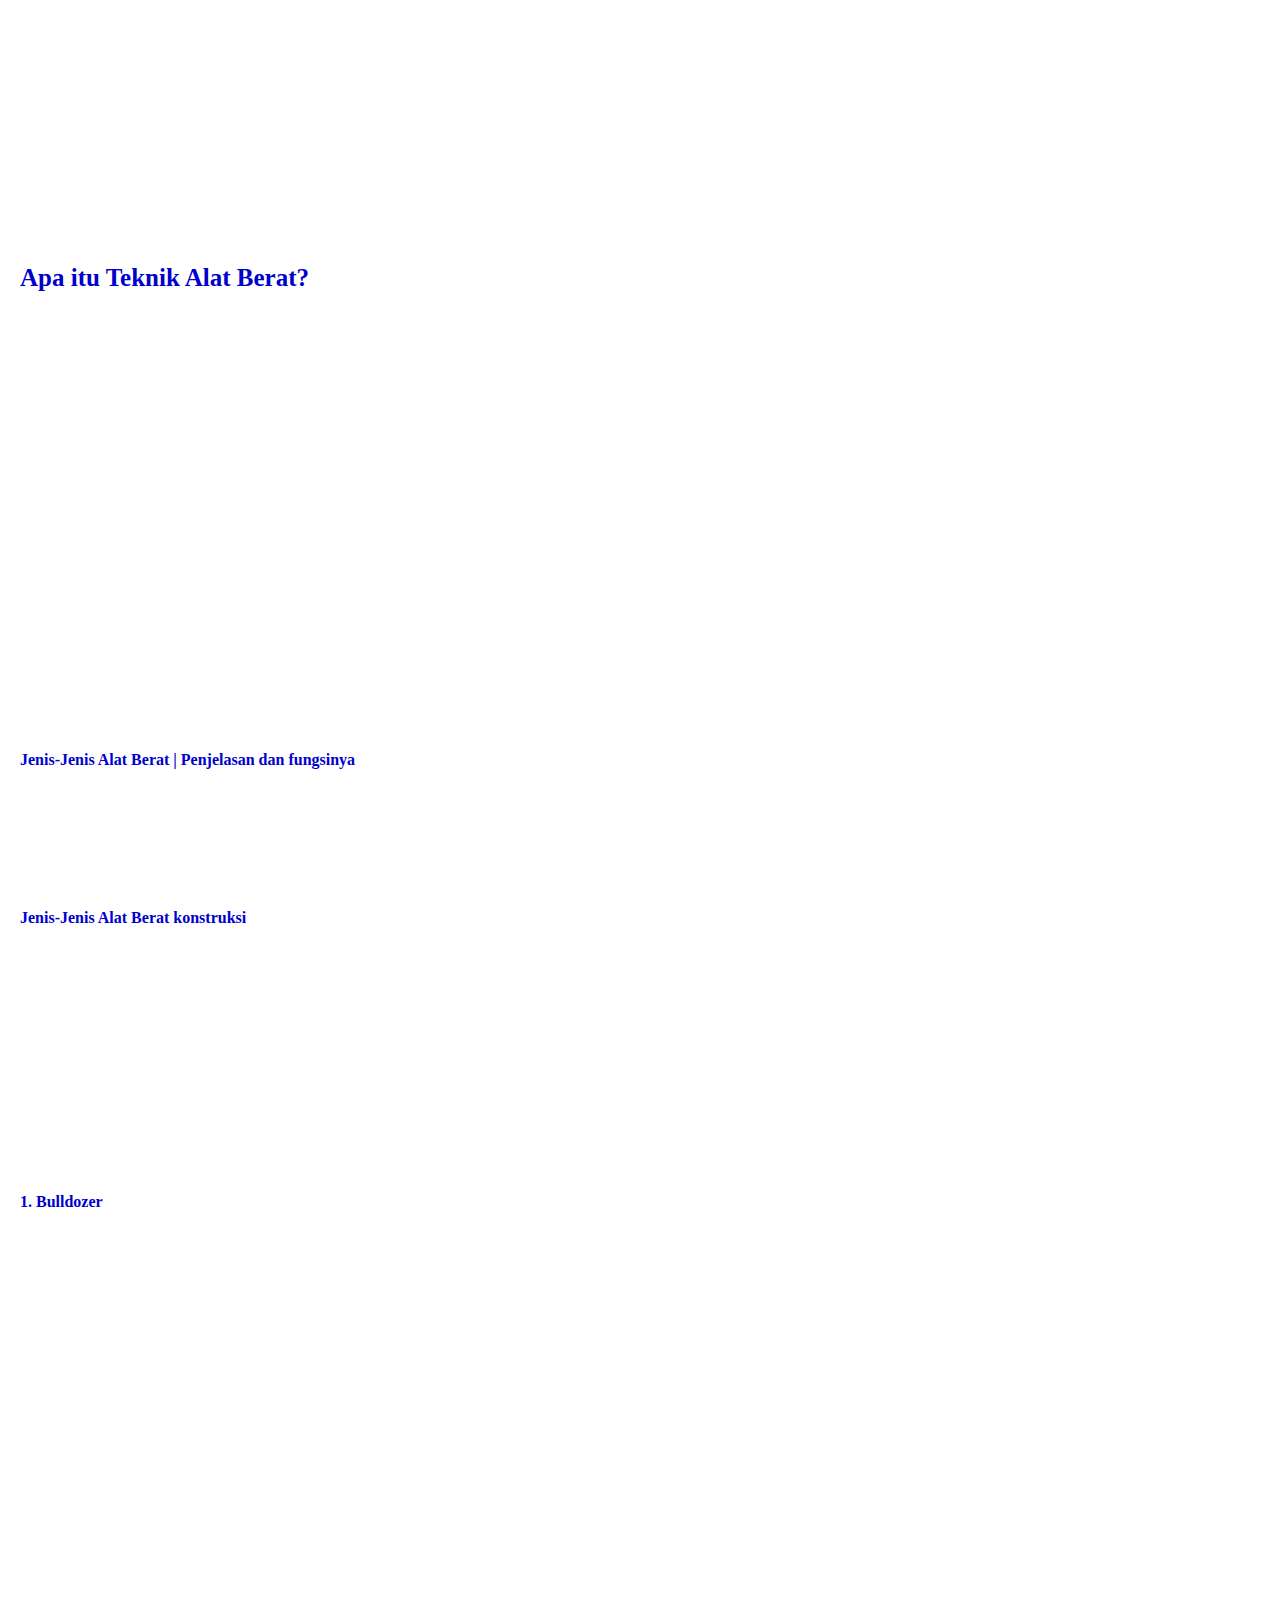
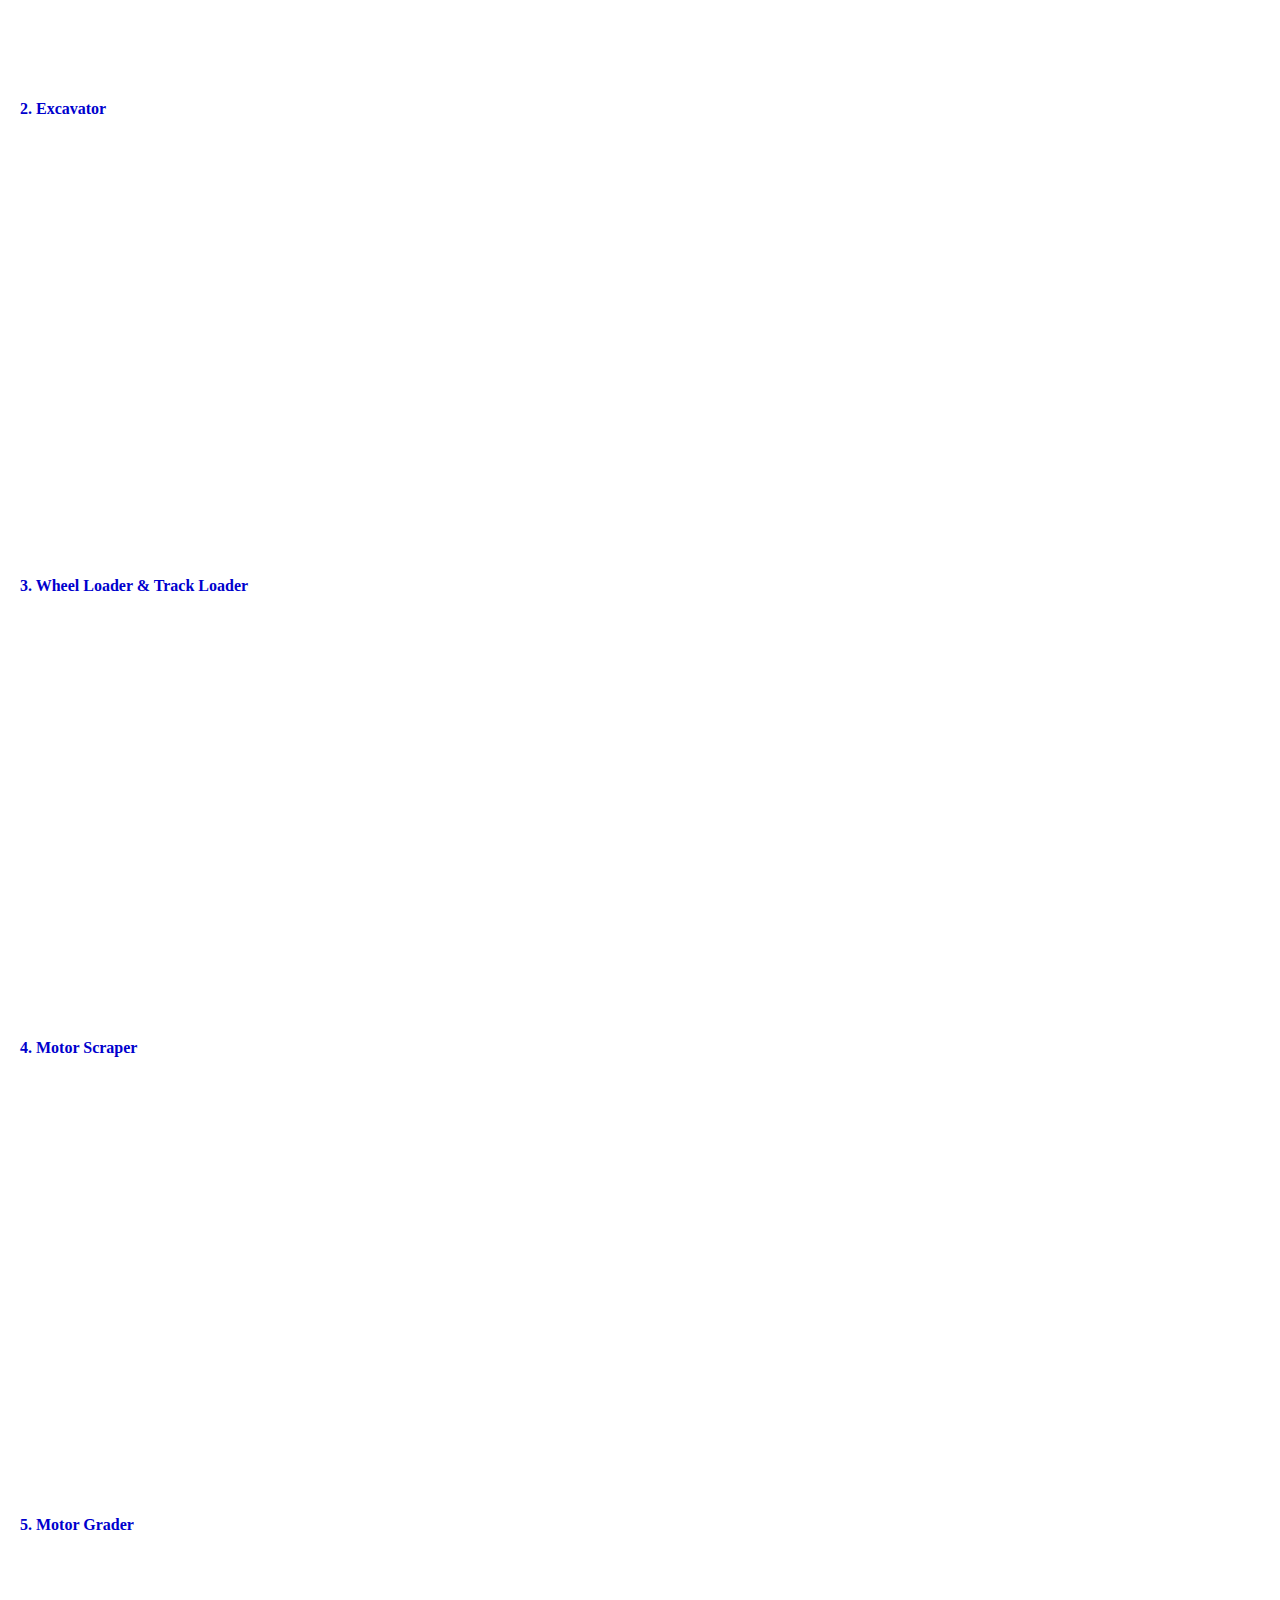
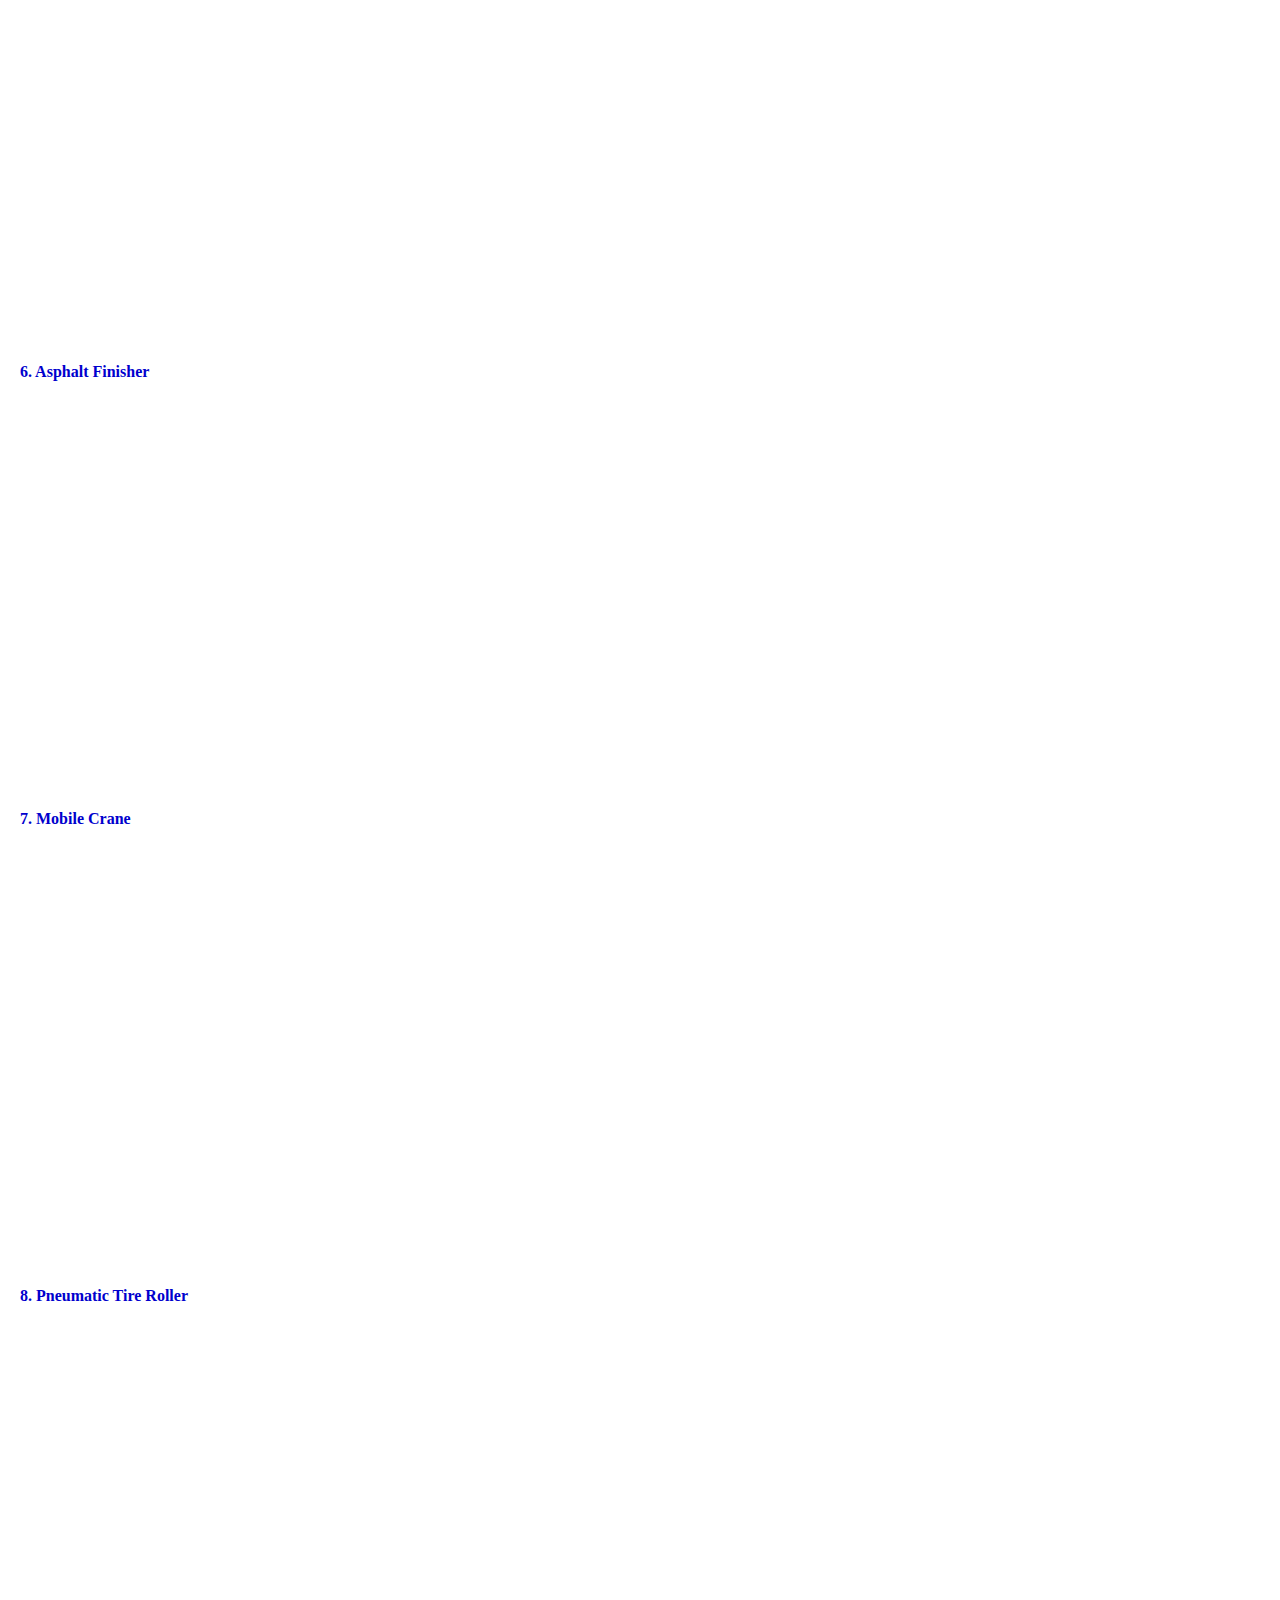
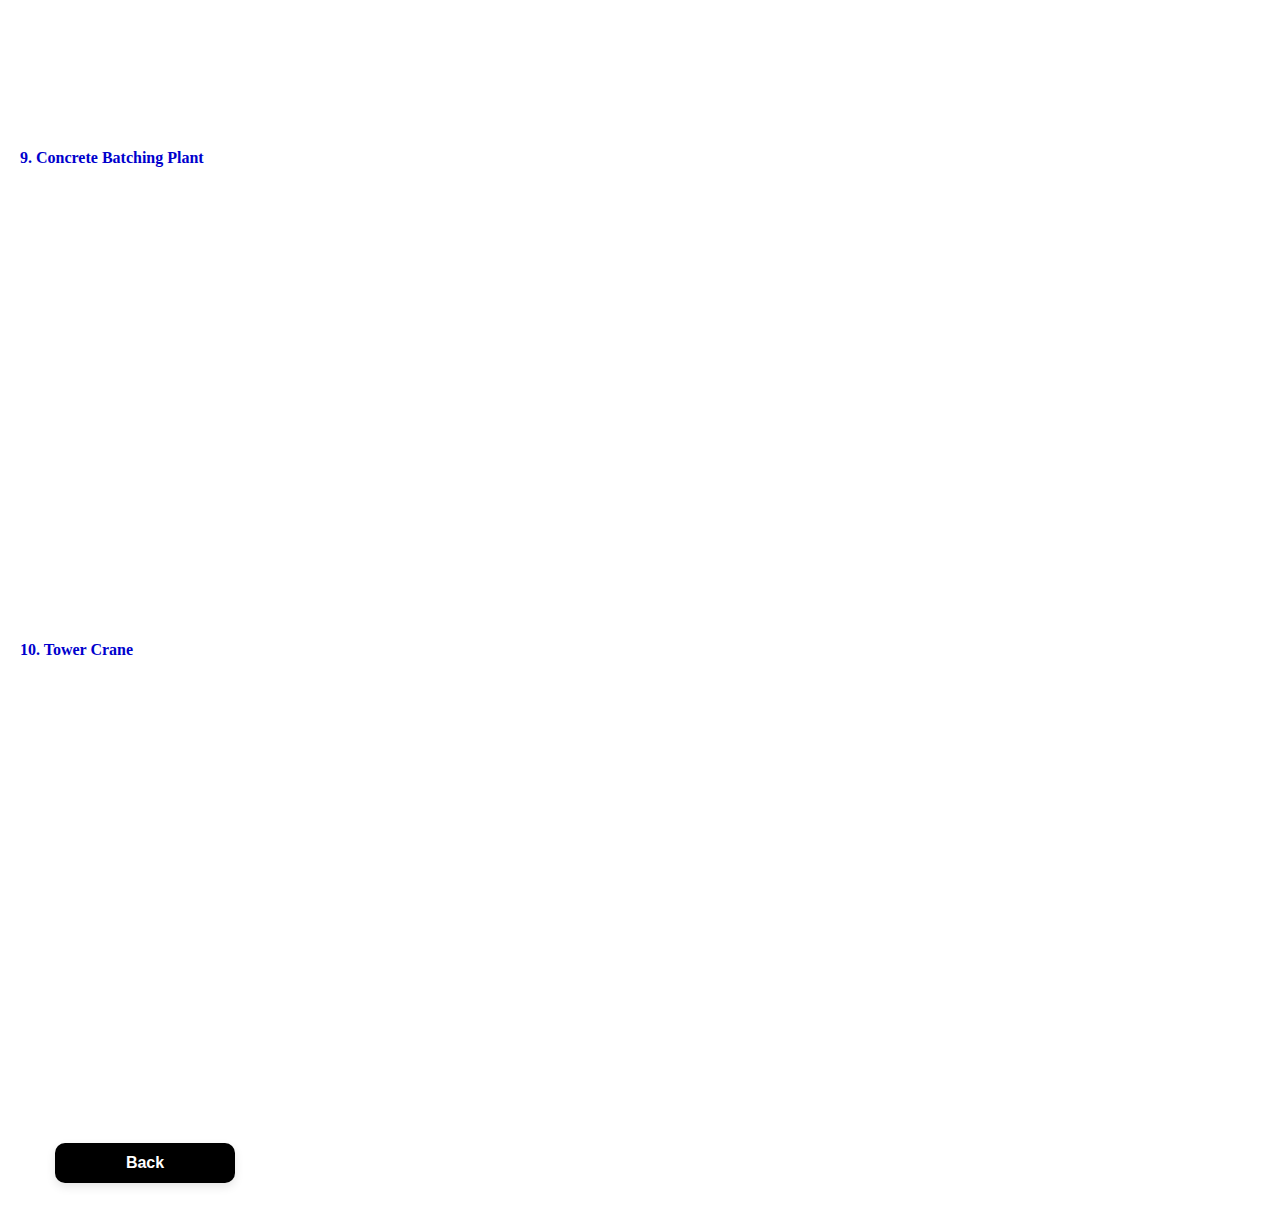
<file: tab.html>
<!DOCTYPE html>
<html lang="en">
<head>
    <meta charset="UTF-8">
    <meta name="viewport" content="width=device-width, initial-scale=1.0">
    <title>TEKNIK ALAT BERAT</title>
</head>
<body>

    <style>
        * {
            margin: 0;
            padding: 0;
        }

        .p {
            margin-left: 20px;
        font-size: 40px;
        font-family: Sitka Small Semibold;
        opacity: 0;
        animation: slideLeft 1s ease forwards;
        animation-delay: .5s;
        }

        @keyframes slideLeft {
            0%{
                transform: translateX(100px);
                opacity: 0;
            }
            100%{
                transform: translateX(0px);
                opacity: 16;
            }
        }

        span {
            font-size: 64px;
            font-family: Sitka Small Semibold;
            /* margin-left: 200px; */
            color: yellow;
        } 

        .lu {
            margin-left: 20px;
            font-size: 12px;
            opacity: 0;
            animation: slideRight 1s ease forwards;
            animation-delay: .5s;
        }

        @keyframes slideRight {
            0%{
                transform: translateY(100px);
                opacity: 0;
            }
            100%{
                transform: translateY(0px);
                opacity: 16;
            }
        }

        .k1 {
            margin-top: 50px;
            margin-left: 20px;
            font-size: 16px;
            font-family: Sitka Small Semibold;
            color: mediumblue;
        }

        .k5 {
            margin-left: 20px;
            font-size: 25px;
            margin-top: 50px;
            font-family: Sitka Small Semibold;
            color: mediumblue;
        }

        .op {
            margin-top: 30px;
            width: 500px;
            height: 300px;
            box-shadow: 15px 0 15px black;
            border-radius: 15px;
            opacity: 0;
            animation: slideLeft 1s ease forwards;
            animation-delay: .5s;
        }

        @keyframes slideLeft {
            0%{
                transform: translateX(100px);
                opacity: 0;
            }
            100%{
                transform: translateX(0px);
                opacity: 16;
            }
        }

        .lu {
            margin-left: 20px;
        }

        .k2 {
            position: relative;
            margin-left: 20px;
            font-size: 12px;
            margin-top: 30px;
            opacity: 0;
            animation: slideRight 1s ease forwards;
            animation-delay: .5s;
        }

        @keyframes slideRight {
            0%{
                transform: translateY(100px);
                opacity: 0;
            }
            100%{
                transform: translateY(0px);
                opacity: 16;
            }
        }

        .k6 {
            margin-left: 20px;
            opacity: 0;
            animation: slideLeft 1s ease forwards;
            animation-delay: .5s;
        }

        @keyframes slideLeft {
            0%{
                transform: translateX(100px);
                opacity: 0;
            }
            100%{
                transform: translateX(0px);
                opacity: 16;
            }
        }

        .oi {
            margin-top: 30px;
            width: 500px;
            height: 300px;
            box-shadow: 15px 0 15px black;
            border-radius: 15px;
            opacity: 0;
            animation: slideLeft 1s ease forwards;
            animation-delay: .5s;
        }

        @keyframes slideLeft {
            0%{
                transform: translateX(100px);
                opacity: 0;
            }
            100%{
                transform: translateX(0px);
                opacity: 16;
            }
        }

        .nm {
            margin-top: 30px;
            width: 500px;
            height: 300px;
            box-shadow: 15px 0 15px black;
            border-radius: 15px;
            opacity: 0;
            animation: slideLeft 1s ease forwards;
            animation-delay: .5s;
        }

        @keyframes slideLeft {
            0%{
                transform: translateX(100px);
                opacity: 0;
            }
            100%{
                transform: translateX(0px);
                opacity: 16;
            }
        }

        .mn {
            margin-top: 30px;
            width: 500px;
            height: 300px;
            box-shadow: 15px 0 15px black;
            border-radius: 15px;
            opacity: 0;
            animation: slideLeft 1s ease forwards;
            animation-delay: .5s;
        }

        @keyframes slideLeft {
            0%{
                transform: translateX(100px);
                opacity: 0;
            }
            100%{
                transform: translateX(0px);
                opacity: 16;
            }
        }

        .mo {
            margin-top: 30px;
            width: 500px;
            height: 300px;
            box-shadow: 15px 0 15px black;
            border-radius: 15px;
            opacity: 0;
            animation: slideLeft 1s ease forwards;
            animation-delay: .5s;
        }

        @keyframes slideLeft {
            0%{
                transform: translateX(100px);
                opacity: 0;
            }
            100%{
                transform: translateX(0px);
                opacity: 16;
            }
        }

        .k4 {
            margin-top: 30px;
            width: 500px;
            height: 300px;
            box-shadow: 15px 0 15px black;
            border-radius: 15px;
            opacity: 0;
            animation: slideLeft 1s ease forwards;
            animation-delay: .5s;
        }

        @keyframes slideLeft {
            0%{
                transform: translateX(100px);
                opacity: 0;
            }
            100%{
                transform: translateX(0px);
                opacity: 16;
            }
        }

        .mb {
            margin-top: 30px;
            width: 500px;
            height: 300px;
            box-shadow: 15px 0 15px black;
            border-radius: 15px;
            opacity: 0;
            animation: slideLeft 1s ease forwards;
            animation-delay: .5s;
        }

        @keyframes slideLeft {
            0%{
                transform: translateX(100px);
                opacity: 0;
            }
            100%{
                transform: translateX(0px);
                opacity: 16;
            }
        }

        .mv {
            margin-top: 30px;
            width: 500px;
            height: 300px;
            box-shadow: 15px 0 15px black;
            border-radius: 15px;
            opacity: 0;
            animation: slideLeft 1s ease forwards;
            animation-delay: .5s;
        }

        @keyframes slideLeft {
            0%{
                transform: translateX(100px);
                opacity: 0;
            }
            100%{
                transform: translateX(0px);
                opacity: 16;
            }
        }

        .mc {
            margin-top: 30px;
            width: 500px;
            height: 300px;
            box-shadow: 15px 0 15px black;
            border-radius: 15px;
            opacity: 0;
            animation: slideLeft 1s ease forwards;
            animation-delay: .5s;
        }

        @keyframes slideLeft {
            0%{
                transform: translateX(100px);
                opacity: 0;
            }
            100%{
                transform: translateX(0px);
                opacity: 16;
            }
        }

        .mx {
            margin-top: 30px;
            width: 500px;
            height: 300px;
            box-shadow: 15px 0 15px black;
            border-radius: 15px;
            opacity: 0;
            animation: slideLeft 1s ease forwards;
            animation-delay: .5s;
        }

        @keyframes slideLeft {
            0%{
                transform: translateX(100px);
                opacity: 0;
            }
            100%{
                transform: translateX(0px);
                opacity: 16;
            }
        }

        .zx {
            margin-top: 30px;
            width: 500px;
            height: 300px;
            box-shadow: 15px 0 15px black;
            border-radius: 15px;
            opacity: 0;
            animation: slideLeft 1s ease forwards;
            animation-delay: .5s;
        }

        @keyframes slideLeft {
            0%{
                transform: translateX(100px);
                opacity: 0;
            }
            100%{
                transform: translateX(0px);
                opacity: 16;
            }
        }

        .rt {
        width: 180px;
            /* margin-top: 20px; */
            margin-left: 55px;
            height: 40px;
            background: black;
            border: none;
            outline: none;
            border-radius: 10px;
            box-shadow: 0 4px 10px rgba(0, 0, 0, .1);
            cursor: pointer;
            font-size: 16px;
            color: white;
            font-weight: 600;
    }
    </style>

    <div class="p">
        <h2>WELCOME TO INFORMASI TEKNIK <span> ALAT BERAT </span>[TAB]</h2>
    </div><br><br>
    <p class="lu">
        Teknik Alat Berat adalah suatu program studi yang mempelajari penerapan ilmu fisika dalam praktik mesin-mesin besar yang berfungsi untuk membantu kegiatan konstruksi. <br> Mesin-mesin besar yang dimaksud adalah alat berat seperti escavator, bulldozer, grader, wheel loader, forklift, dan sebagainya.
    </p>
    
    <h2 class="k5">
        Apa itu Teknik Alat Berat?
    </h2>
    <img class="op" src="img/36.png" alt="">

    <p class="k2">
        Teknik Alat Berat adalah suatu program studi yang mempelajari penerapan ilmu fisika dalam praktik mesin-mesin besar yang berfungsi untuk membantu kegiatan konstruksi. <br> Mesin-mesin besar yang dimaksud adalah alat berat seperti escavator, bulldozer, grader, wheel loader, forklift, dan sebagainya. <br> Pada program studi ini akan dipelajari teknik perancangan dan produksi alat berat, serta metode perawatannya. Program studi Teknik Alat Berat berbasis vokasi dengan jenjang Diploma 3 (D3).</p>

        <h2 class="k1">Jenis-Jenis Alat Berat | Penjelasan dan fungsinya</h2>
        <p class="k6">Jenis-Jenis Alat Berat – Alat berat adalah mesin berukuran besar yang didesain untuk melakukan fungsi konstruksi seperti, pengerjaan tanah (earthworking), serta untuk memindahkan bahan bangunan ke tempat lain. <br>

            Ada lima komponen yang terdapat pada alat berat, yaitu implemen, alat traksi, struktur, sumber tenaga dan transmisinya, serta sistem kendali. <br>
            
            Alat berat merupakan aspek penting didalam suatu proyek, utamanya pada proyek-proyek konstruksi maupun pertambangan dan kegiatan lainnya dengan skala yang besar. <br>
            
            Jenis-jenis alat berat disamping pekerjaan konstruksi juga meliputi pertanian, truk pengangkut, traktor, pertambangan dan kegiatan lainnya dengan skala besar.</p>

            <h2 class="k1">Jenis-Jenis Alat Berat konstruksi</h2>
            <p class="k6">
                Ada beberapa jenis-jenis alat berat yang pada umumnya dipakai dalam melakukan pembangunan konstruksi, yakni sebagai berikut.

                1. Bulldozer. <br>
                2. Excavator. <br>
                3. Wheel Loader & Track Loader <br>
                4. Motor Scraper. <br>
                5. Motor Grader. <br>
                6. Asphalt Finisher. <br>
                7. Mobile Crane. <br>
                8. Pneumatic Tire Roller. <br>
                9. Concrete Batching Plant. <br>
                10. Tower Crane. <br><br>
                Berikut adalah penjelasan selengkapnya.
            </p>

            <h2 class="k1">1. Bulldozer</h2>
            <img class="oi" src="img/37.png" alt="">
            <p class="k2">Bulldozer adalah alat berat yang umum dipakai untuk pengolah lahan. <br> Bulldozer digunakan sebagai alat pendorong material tanah hasil penggalian ke dapan atau ke samping, dan juga untuk membuat timbunan material. <br>

                Ada jenis bulldoser khusus yang digunakan untuk pekerjaan di rawa yaitu biasa disebut dengan Swamp Bulldozer. <br>
                
                Bulldozer dapat dibedakan menjadi dua, yakni bulldoser yang menggunakan roda karet (Wheel Tractor Dozer) dan bulldoser yang menggunakan roda kelabang (Crawler Tractor Dozer). <br>
                
                Kekurangan alat ini adalah jarak tempuhnya terlalu pendek/tidak jauh, namun mampu menahan bebean yang sangat berat.</p>

            <h2 class="k1">2. Excavator</h2>
            <img class="nm" src="img/38.png" alt="">
            <p class="k2">Excavator adalah alat penggali tanah dan juga dapat digunakan sebagai alatpemindah dan pengangkut material ke dalam truck. <br>

                Istilah yang populer untuk jenis alat berat penggali ini adalah Excavator. <br> Excavator juga dapat digunakan sebagai alat pengangkut, namun sayangnya tidak dapat digunakan dalam jarak jauh.</p>

            <h2 class="k1">3. Wheel Loader & Track Loader</h2>
            <img class="mn" src="img/39.png" alt="">
            <p class="k2">Wheel loader, track loader adalah alat yang memiliki sama fungsi dengan dozer, yaitu digunakan untuk pemindahan material dari satu alat ke alat yang lain dalam jarak dekat. <br>

                Alat pemindah wheel loader dan track loader memiliki jarak tempuh sangat pendek karena sifatnya hanya memindahkan material saja, sedangkan alat angkut bisa menempuh jarak yang jauh seperti truk.</p>

            <h2 class="k1">4. Motor Scraper</h2>
            <img class="mo" src="img/41.png" alt="">
            <p class="k2">Motor scrapper adalah sebuah alat berat yang digunakan untuk memotong lereng tanggul atau lereng bendungan, menggali tanah yang terdapat diantara bangunan beton dan juga untuk meratakan jalan raya. <br>

                Proses kerja alat ini mampu menggali permukaan tanah sampai setebal + 2,5 mm dan menimbun suatu tempat sampai tebal minimum + 2,5 mm juga. <br>
                
                Namun alat ini memiliki kekurangan yang hanya bisa mengangkut dalam jarak yang dekat saja. <br>

            <h2 class="k1">5. Motor Grader</h2>
            <img class="k4" src="img/40.png" alt="">
            <p class="k2">Fungsi motor grader adalah untuk meratakan pembukaan tanah secara mekanis dan untuk keperluan lain misalnya untuk penggusuran tanah, , meratakan tanggul, pencampuran tanah, pengurugan kembali galian tanah dan sebagainya.</p>

            <h2 class="k1">6. Asphalt Finisher</h2>
            <img class="mb" src="img/49.png" alt="">
            <p class="k2">Jenis alat berat asphalt finisher adalah untuk menghamparkan campuran aspal yang dihasilkan dari alat produksi aspal.

                Kekurangan alat berat jenis ini perputaran roda kelabang manuver lebih lama, karena roda karet daya ambangnya lebih kasar.</p>

            <h2 class="k1">7. Mobile Crane</h2>
            <img class="mv" src="img/48.png" alt="">
            <p class="k2">Selanjutnya adalah mobile crane, alat berat ini digunakan sebagai pengangkut material.  <br>Penggunaan alat ini lebih mudah karena dapat berpindah tempat dengan mudah. <br>

                Disamping kelebihannya alat ini memiliki kekurangan yaitu tidak bisa digunakan di permukaan air.</p>

            <h2 class="k1">8. Pneumatic Tire Roller</h2>
            <img class="mc" src="img/44.png" alt="">
            <p class="k2">Alat berat pneumatic tire roller adalah alat yang digunakan pada pekerjaan penggilasan bahan granular, juga baik digunakan pada penggilasan lapisan hot mix. <br>

                Umumnya yang banyak dipakai adalah mobile crane, sebab crane ini dapat dengan mudah dipindah-pindahkan, karena pekerjaan pemindahan tanah secara mekanis perlu mobilitas alat yang relatif tinggi.</p>

            <h2 class="k1">9. Concrete Batching Plant</h2>
            <img class="mx" src="img/45.png" alt="">
            <p class="k2">Alat berat ini memiliki fungsi untuk mencampur atau memproduksi beton dalam produksi yang besar. <br>

                Batching plant digunakan agar produksi beton ready mix tetap dalam kualitas yang terjaga baik, sesuai standar, nilai slump test dan trength-nya stabil sesuai yang diinginkan. <br>
                
                Kelebihan alat ini adalah  dapat mencampur atau memproduksi beton ready mix dalam produksi yang besar. <br>
                
                Disamping kelebihan terdapat kekurangan-nya karena hanya untuk menimbang saja.</p>

            <h2 class="k1">10. Tower Crane</h2>
            <img class="zx" src="img/46.png" alt="">
            <p class="k2">Tower crane adalah suatu jenis alat berat yang sering dipakai untuk membangun jembatan, gedung bertingkat, apartemen. <br>

                Alat tower crane ini memiliki fungsi untuk mengangkut material atau bahan konstruksi bangunan dari atas menuju bagian yang ada di atas.</p>
                <br><br><br><br><br>
                <a href="jurusan.html"> <button class="rt" type="button">Back</button></a><br><br><br>
</body>
</html>
</file>
<file: css/home.css>
* {
    margin: 0;
    padding: 0;
}
  

body{

    background: radial-gradient(#F3D7CA, #FFF8E3);
}

.container {
    padding: 10px;
}

.h2 {
    margin-left: 450px;
    font-size: 40px;
    /* font-weight: 600; */
    font-family: Matura MT Script Capitals;
}

.carousel-item {
    height: 700px;
    width: 1400px;
    background-size: cover;
    background-position: center;
    background-repeat: no-repeat;
    
}

.lu {
    margin-right: 50px;
    font-size: 30px;
    font-weight: 200;
    font-family: Colonna mt;
}


.h2:hover {
    color: lime;
    /* font-size: 20px; */
    /* animation-duration: 3s; */
    cursor: pointer;
}

.u {
    font-size: 50px;
    font-weight: 600;
    font-family: Matura MT Script Capitals;
    color: rgb(255, 255, 255);
    /* margin-bottom: 450px; */
}

.l {
    font-size: 30px;
    /* font-weight: 600; */
    font-family: Colonna MT;
    color: rgb(255, 255, 255);
    margin-bottom: 410px;
}

.p {
    align-items: center;
    font-size: 50px;
    font-weight: 600;
    font-family: Matura MT Script Capitals;
    color: black;
}

.c {
    font-size: 30px;
    /* font-weight: 600; */
    font-family: Colonna MT;
    color: black;
    margin-bottom: 430px;
}

.i {
    align-items: center;
    font-size: 50px;
    font-weight: 600;
    font-family: Matura MT Script Capitals;
    color: black;
}

.y {
    font-size: 30px;
    /* font-weight: 600; */
    font-family: Colonna MT;
    color: black;
    margin-bottom: 450px;
}

.card-title {
    font-size: 20px;
    font-weight: 600;
    font-family: Colonna MT;
    color: black;
    margin-left: 20px;
    /* margin-top: 10px; */
    /* margin-bottom: 450px; */

}
</file>
<file: css/about.css>
* {
    padding: 0;
    margin: 0;
  }

.h2 {
    margin-left: 450px;
    font-size: 40px;
    /* font-weight: 600; */
    font-family: Matura MT Script Capitals;
}

.lu {
    margin-right: 50px;
    font-size: 30px;
    font-weight: 200;
    font-family: Colonna mt;
}
</file>
<file: css/alamat.css>
* {
    margin: 0;
    padding: 0;
}

body {
    background: linear-gradient(rgba(0, 255, 255, 0.436),rgba(0, 255, 255, 0.436));
}

.h2 {
    margin-left: 550px;
    font-size: 40px;
    font-weight: 600;
    font-family: Matura MT Script Capitals;
}

.h2:hover {
    color: lime;
    /* font-size: 20px; */
    /* animation-duration: 3s; */
    cursor: pointer;
}

.lu {
    margin-right: 50px;
    font-size: 30px;
    font-weight: 200;
    font-family: Colonna mt;
}


.container {
    /* display: flex; */
    /* position: fixed; */
    padding: 10px;
}

.card-title {
    font-size: 20px;
    /* font-weight: 600; */
    font-family: Colonna MT;
    color: black;
    /* margin-bottom: 450px; */

}


.card-p {
    display: inline;
    position: relative;
    font-size: 15px;
    /* font-weight: 600; */
    font-family: 'Times New Roman', Times, serif;
    color: black;
    /* margin-top: -100px; */
    /* margin-left: 20px; */
    background: transparent;
}


.lil {
    border-radius: 20px;
    /* margin-left: 30px; */
    margin-top: 50px;
    width: 540px;
}

/* styles.css */
.map-container {
    position: relative;
    padding-bottom: 56.25%; /* 16:9 aspect ratio */
    height: 0;
    overflow: hidden;
    max-width: 100%;
    background: #ccc;
  }
  
  .responsive-iframe {
    position: absolute;
    top: 0;
    left: 0;
    width: 100%;
    height: 100%;
    border: 0;
  }
</file>
<file: css/galery.css>
* {
    margin: 0;
    padding: 0;
}

.container {
    /* display: flex; */
    /* position: fixed; */
    padding: 10px;
}


.h2 {
    margin-left: 550px;
    font-size: 40px;
    font-weight: 200;
    font-family: Matura MT Script Capitals;
}

.h2:hover {
    color: lime;
    /* font-size: 20px; */
    /* animation-duration: 3s; */
    cursor: pointer;
}

.lu {
    margin-right: 50px;
    font-size: 30px;
    font-weight: 200;
    font-family: Colonna mt;
}

.container-fluid p {
    color: black;
    font-size: 20px;
    line-height: 1.4;
    margin-bottom: 4rem;
    font-family: Colonna MT;
    opacity: 0;
    animation: slideTop 1s ease forwards;
    animation-delay: .1s;
}


@keyframes slideTop {
    0%{
        transform: translateY(100px);
        opacity: 0;
    }
    100%{
        transform: translateY(0px);
        opacity: 1;
    }
}


.container-fluid .h {
    color: black;
}

.container-fluid .card-title {
    color: black;
    font-size: 25px;
    line-height: 1.4;
    margin-bottom: 4rem;
    font-family: colonna mt;
    opacity: 0;
    animation: slideRight 1s ease forwards;
    animation-delay: .1s;
}

@keyframes slideRight {
    0%{
        transform: translateX(100px);
        opacity: 0;
    }
    100%{
        transform: translateX(0px);
        opacity: 1;
    }
}


img{
    opacity: 0;
    animation: slideLeft 1s ease forwards;
    animation-delay: .1s;
}

@keyframes slideLeft {
    0%{
        transform: translateX(-100px);
        opacity: 0;
    }
    100%{
        transform: translateX(0px);
        opacity: 1;
    }
}

.container .display-3 {
    position: relative;
    font-size: 40px;
    line-height: 1.4;
    margin-bottom: 100px;
    background: transparent;
    color: black;
    font-weight: 700;
    font-family: 'ENGRAVERS MT';
    opacity: 0;
    animation: slideRight 1s ease forwards;
    animation-delay: .1s;   
}

@keyframes slideRight {
    0%{
        transform: translateX(-100px);
        opacity: 0;
    }
    100%{
        transform: translateX(0px);
        opacity: 1;
    }
}
</file>
<file: css/jurusan.css>
* {
    padding: 0;
    margin: 0;
}

.lu {
    margin-right: 50px;
    font-size: 30px;
    font-weight: 200;
    font-family: Colonna mt;
}

.h2 {
    margin-left: 450px;
    font-size: 40px;
    /* font-weight: 600; */
    font-family: Matura MT Script Capitals;
}

.h2:hover {
    color: lime;
    /* font-size: 20px; */
    /* animation-duration: 3s; */
    cursor: pointer;
}

.container {
    /* display: flex; */
    /* position: fixed; */
    padding: 10px;
}

.navbar-brand-o {
    margin-left: 500px;
    font-size: 20px;
    font-family: Sitka Small Semibold;
    text-transform: uppercase;
    /* cursor: default; */
}

.l {
    width: 200px;
    height: 200px;
    margin-left: 50px;
}

.i {
    width: 200px;
    height: 200px;
    border-radius: 100%;
    margin-left: 50px;
}

.h4 {
    display: inline-block;
    position: relative;
    font-family:  Sitka Small Semibold ;
    font-size: 24px;
    margin-left: 20px;
    margin-top: 40px;
}

.pi {
    display: inline-block;
    position: relative;
    font-size: 15px;
    font-family: Sitka Small Semibold;
    margin-left: 50px;
    margin-top: 70px;
    /* margin-bottom: 200px; */
}

.navbar-brand-p {
    position: relative;
    margin-left: 51px;
    margin-top:190px;
}

.navbar-brand-r {
    position: relative;
    margin-left: 51px;
    margin-top:144px;
}

.navbar-brand-po {
    position: relative;
    margin-left: 51px;
    margin-top:170px;
}

.navbar-brand-pu {
    position: relative;
    margin-left: 51px;
    margin-top:147px;
}

.navbar-brand-pi {
    position: relative;
    margin-left: 51px;
    margin-top:140px;
}

.navbar-brand-pp {
    position:relative;
    margin-left: 51px;
    margin-top:210px;
}
</file>
